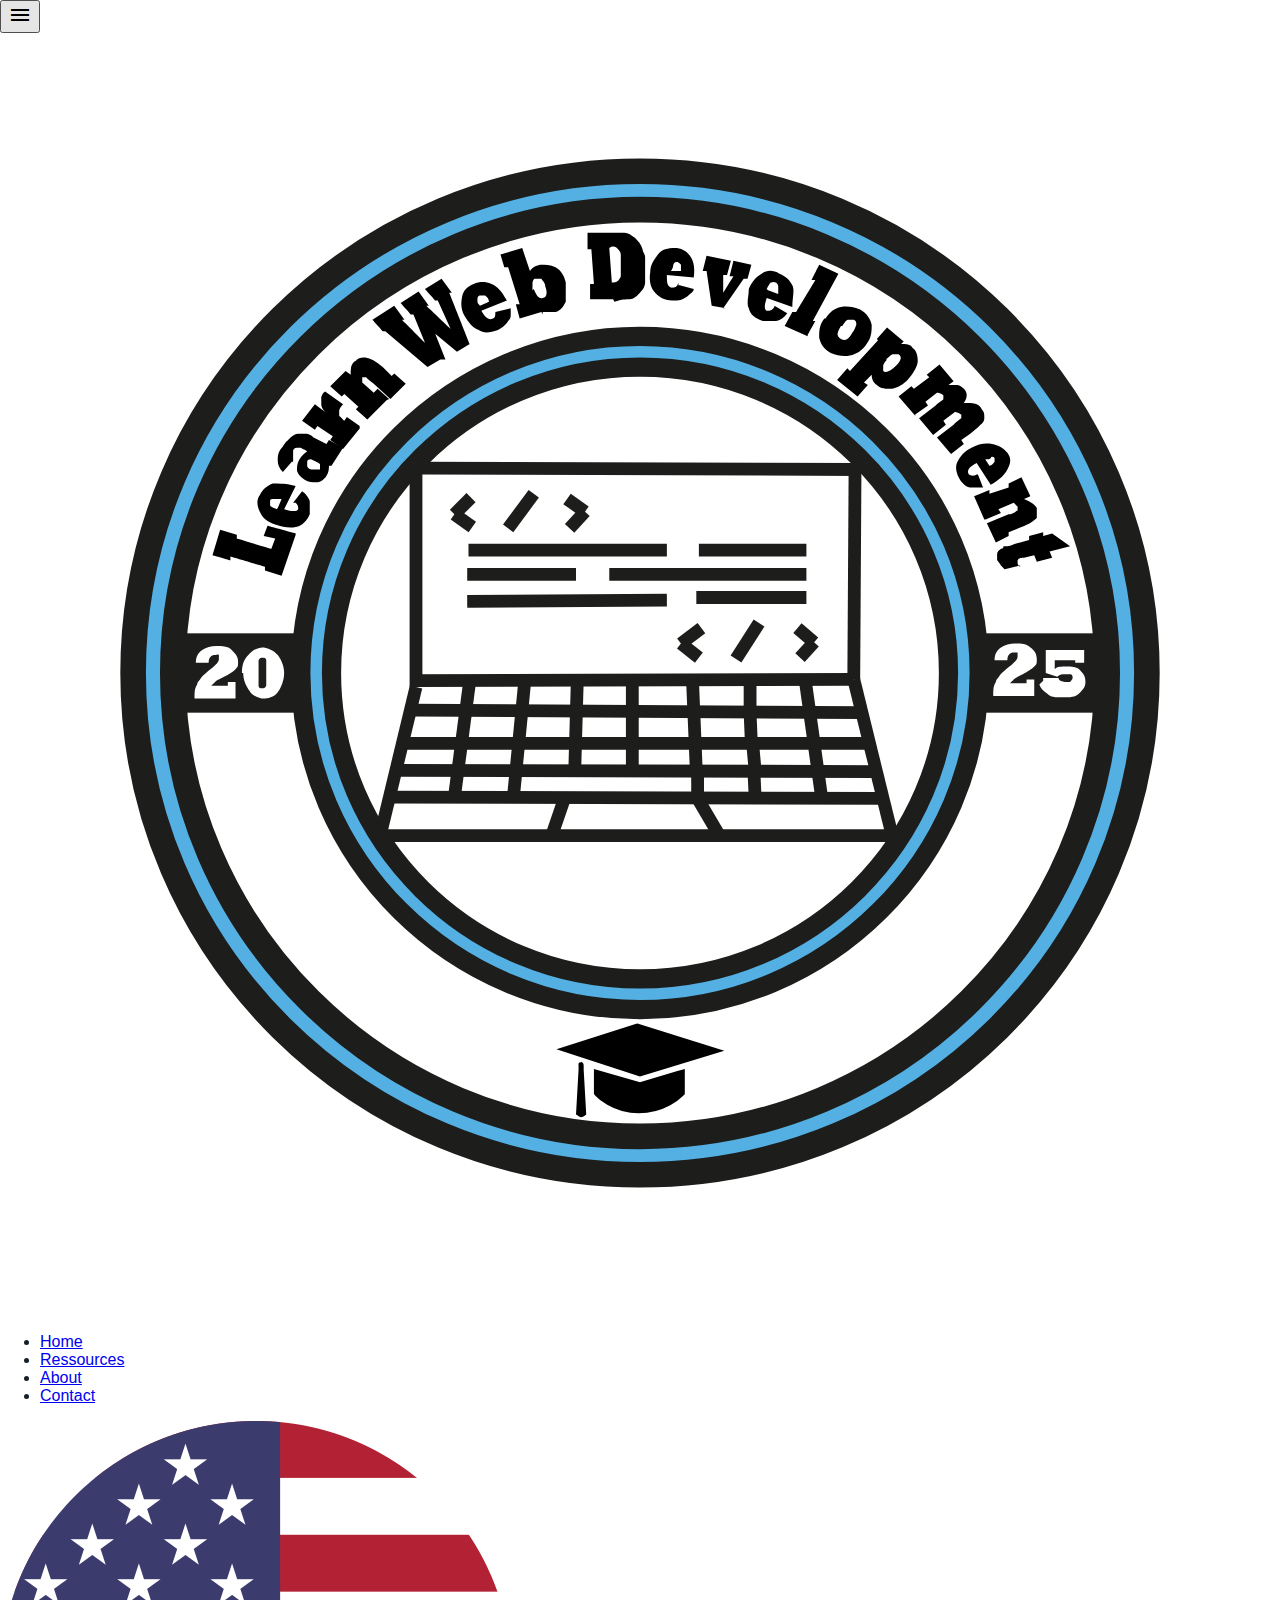
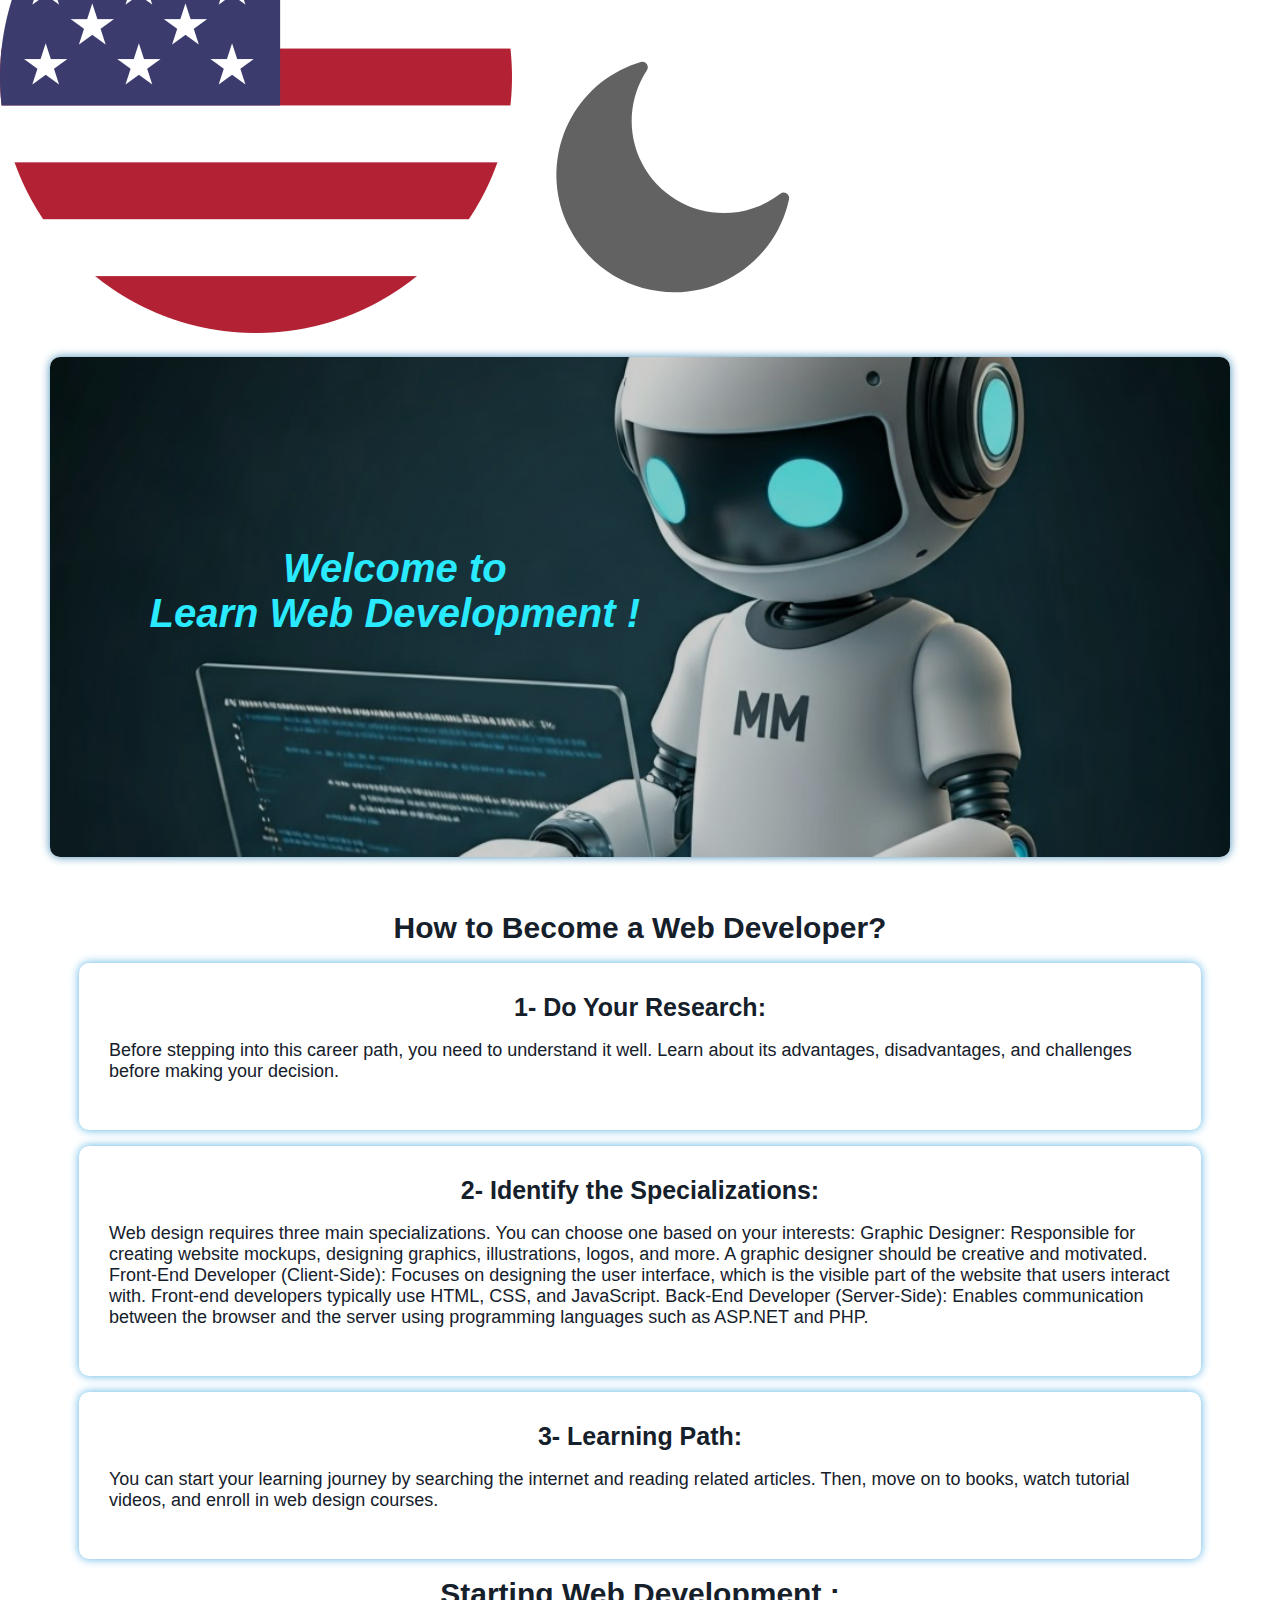
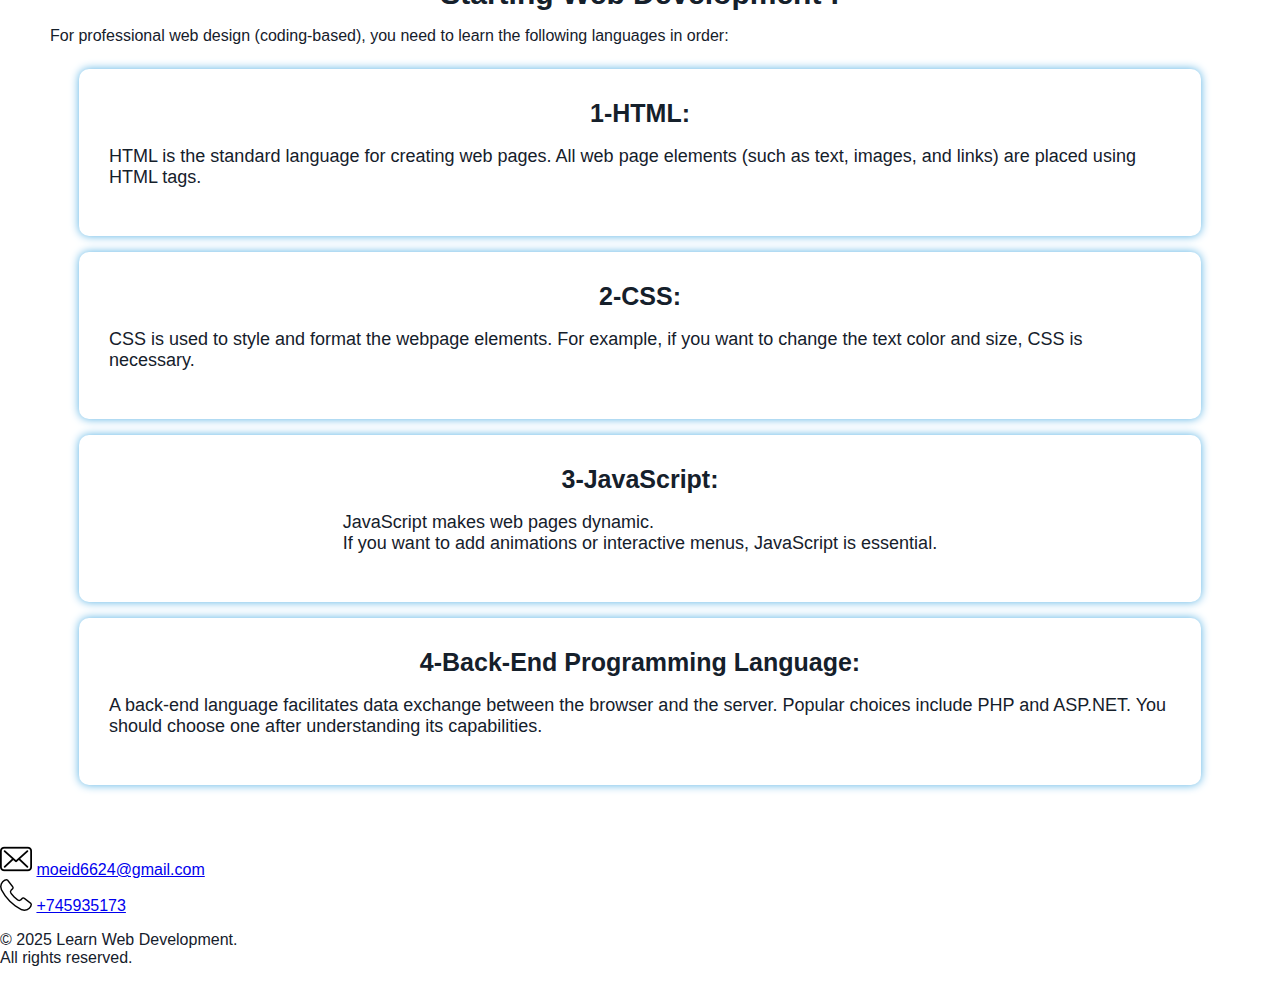
<file: index.html>
<!DOCTYPE html>
<html lang="en">
<head>
    <meta charset="UTF-8">
    <meta name="viewport" content="width=device-width, initial-scale=1.0">
    <title>Learn Web Development</title>
        <!-- Font and Icon Links -->
        <link href="https://fonts.googleapis.com/icon?family=Material+Icons" rel="stylesheet">
        <link href="https://fonts.googleapis.com/icon?family=Material+Symbols+Outlined" rel="stylesheet">
        <link rel="stylesheet" href="assets/css/style.css">   
         <script src="assets/js/script.js"></script>

</head>

<body>
    
    <header>
        <button onclick="toggleMenu()" class="header-menu-mobile" id="menu-button">
            <span class="material-symbols-outlined" id="menu-icon">menu</span>
          </button>
        <img class="img-logo" src="assets/images/Logo principal.svg" alt="logo">
        <nav id="nav-menu">
            
           <div>
             <ul>
                <li><a href="index.html">Home</a></li>
                <li><a href="ressources.html">Ressources</a></li>
                <li><a href="#Aboute">About</a></li>
                <li><a href="#contact">Contact</a></li>
            </ul>
        </div>
       <div class="img-us-moon">
       <a href="index-fa.html"><img class="img-us" src="assets/images/us.png" alt=""></a>
            <a href=""><img class="img-moon" src="assets/images/moon.png" alt=""></a>
        </div>  
        </nav>
    </header>



<main>

<!-- image principal -->
<div class="div-principal">

    <img class="img-principale" src="assets/images/image_principale.png" alt="">
    <h1>Welcome to <br> Learn Web Development !</h1>
</div>

    <!-- section information -->

<section class="information">
        <h2>How to Become a Web Developer?</h2>
    <div class="information-box">
        <div class="divs-information">
            <h3>1- Do Your Research:</h3>
            <p>Before stepping into this career path, you need to understand it well. Learn about its advantages, disadvantages, and challenges before making your decision.</p>
        </div>
        <div class="divs-information">
            <h3>2- Identify the Specializations:</h3>
            <p>Web design requires three main specializations. You can choose one based on your interests:
                Graphic Designer: Responsible for creating website mockups, designing graphics, illustrations, logos, and more. A graphic designer should be creative and motivated.
                Front-End Developer (Client-Side): Focuses on designing the user interface, which is the visible part of the website that users interact with. Front-end developers typically use HTML, CSS, and JavaScript.
                Back-End Developer (Server-Side): Enables communication between the browser and the server using programming languages such as ASP.NET and PHP.</p>
        </div>
        <div class="divs-information">
            <h3>3- Learning Path:</h3>
            <p>You can start your learning journey by searching the internet and reading related articles. Then, move on to books, watch tutorial videos, and enroll in web design courses.</p>
        </div>
     </div>



     <h2>Starting Web Development :</h2>
     <p>For professional web design (coding-based), you need to learn the following languages in order:</p>
     <div class="information-box">
        <div class="divs-information">
            <h3>1-HTML:</h3>
            <p>HTML is the standard language for creating web pages. All web page elements (such as text, images, and links) are placed using HTML tags.</p>
        </div>
        <div class="divs-information">
            <h3>2-CSS:</h3>
            <p> CSS is used to style and format the webpage elements. For example, if you want to change the text color and size, CSS is necessary.</p>
        </div>
        <div class="divs-information">
            <h3>3-JavaScript:</h3>
            <p>JavaScript makes web pages dynamic. <br> If you want to add animations or interactive menus, JavaScript is essential.</p>
        </div>
        <div class="divs-information">
            <h3>4-Back-End Programming Language:</h3>
            <p>A back-end language facilitates data exchange between the browser and the server. Popular choices include PHP and ASP.NET. You should choose one after understanding its capabilities.</p>
        </div>
     </div>

</section>
</main>

    <!-- footer -->
    <footer>
        <div class="footer-box">
  
           <div class="footer-box-row-mail">
            <img src="assets/images/mail.png" alt="">
            <a href="mailto:moeid6624@gmail.com">moeid6624@gmail.com</a>
            </div>
  
            <div class="footer-box-row-phone">
            <img src="assets/images/telephone.png" alt="">
            <a href="tel:+745935173">+745935173</a>
            </div>

        </div>
        <p>&copy; 2025 Learn Web Development. <br> All rights reserved.</p>
    </footer>
    

</body>
</html>
</file>
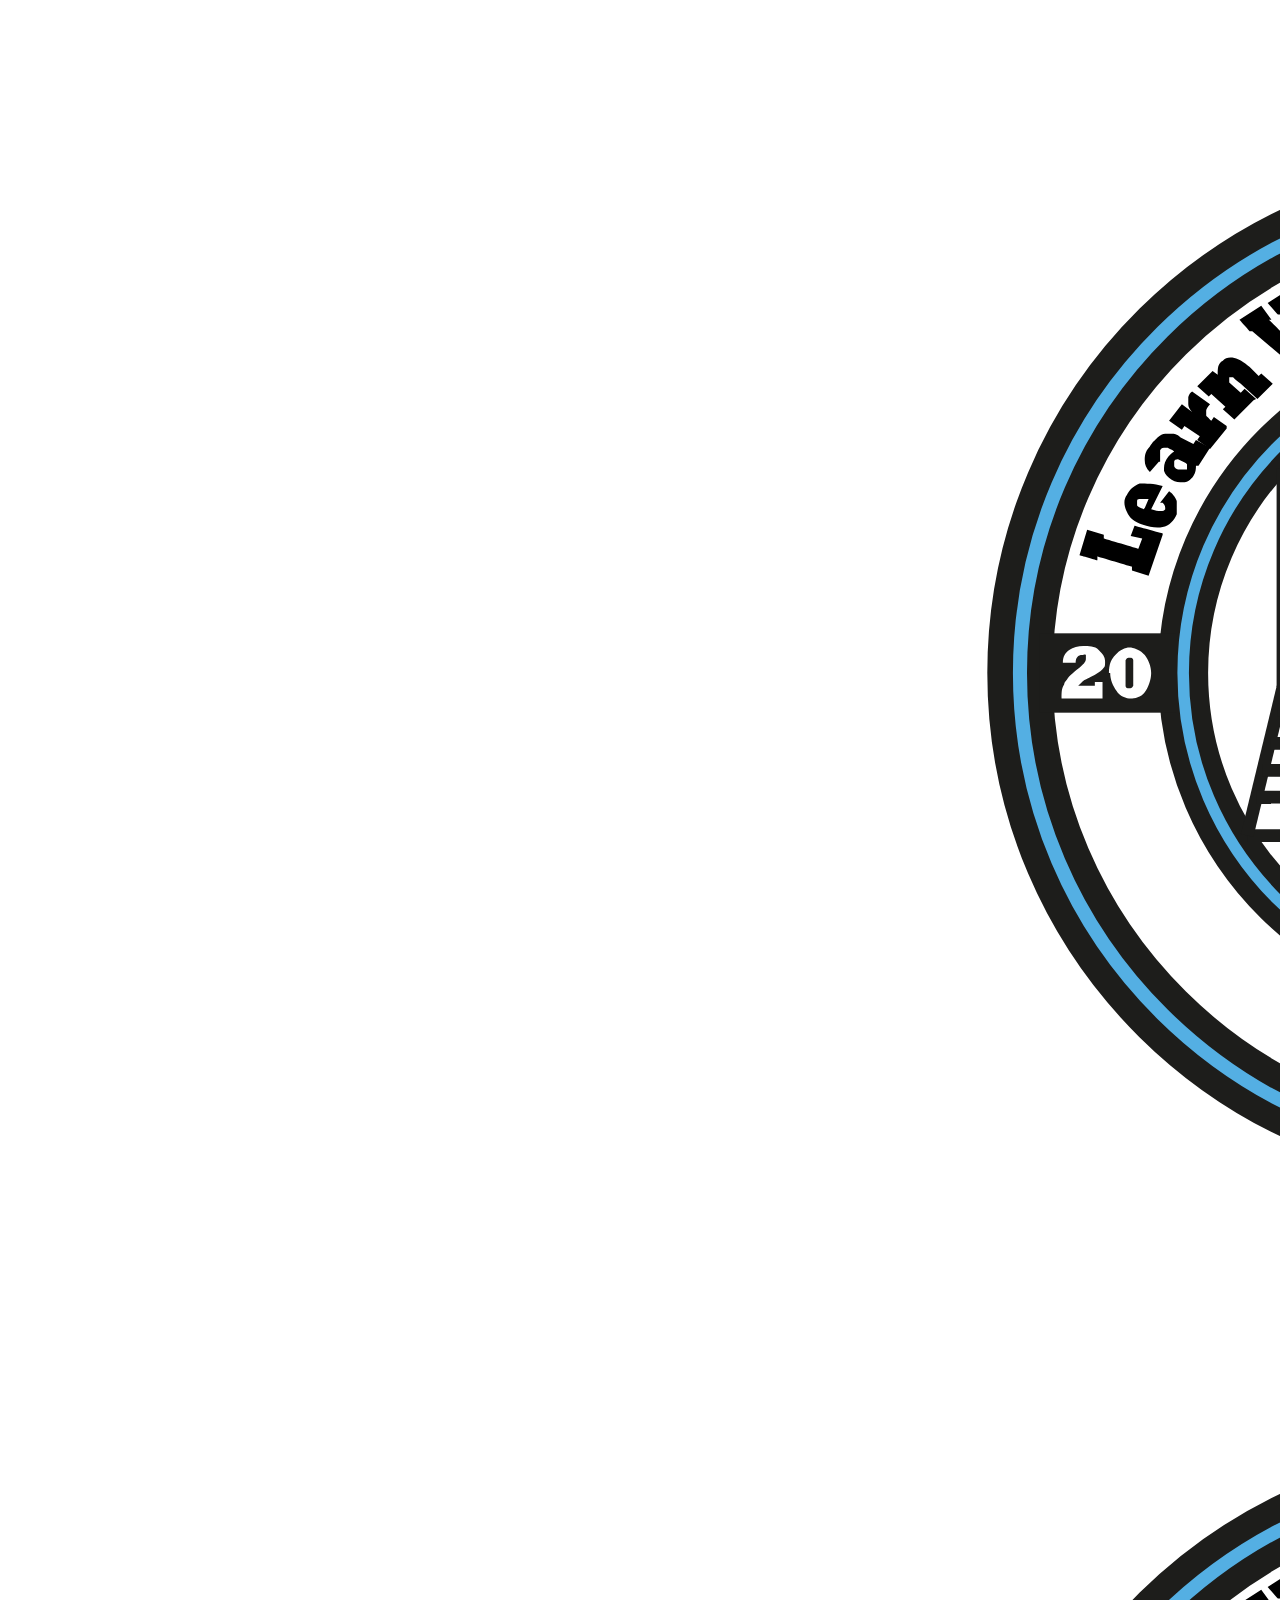
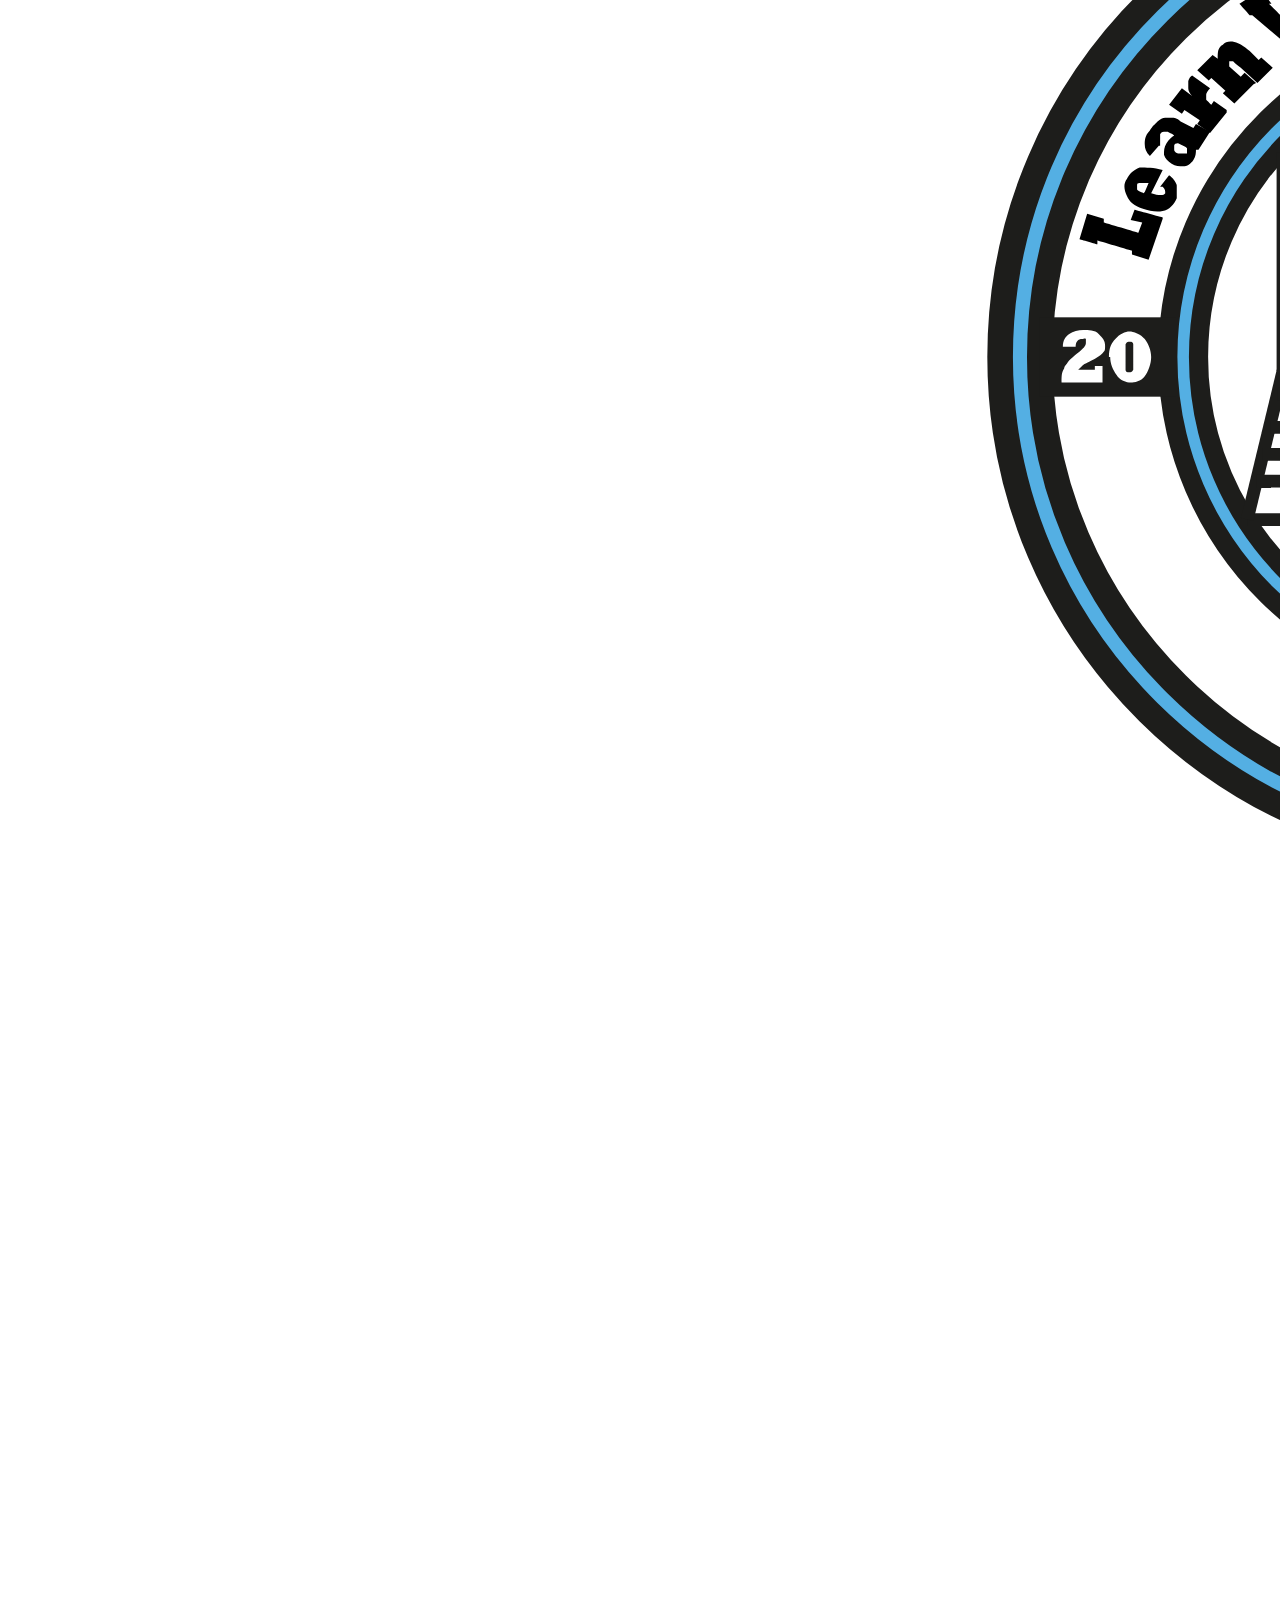
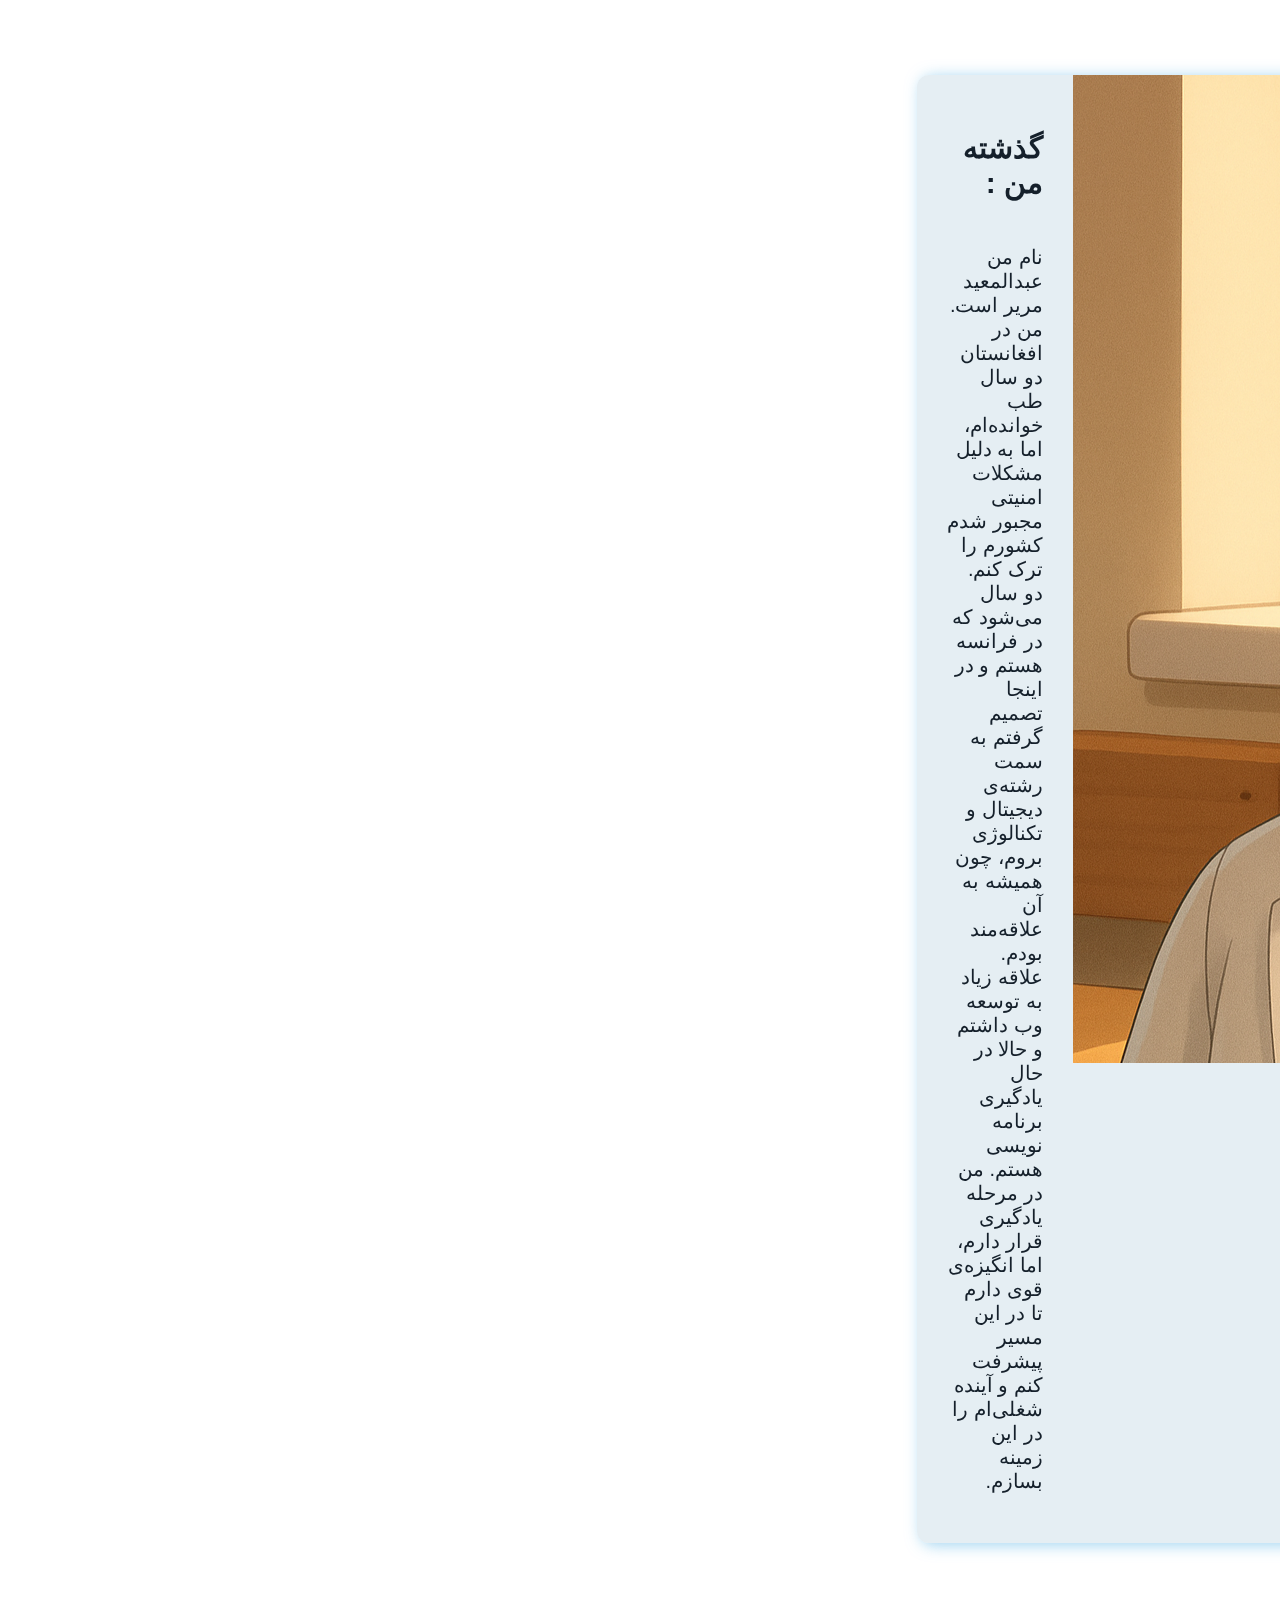
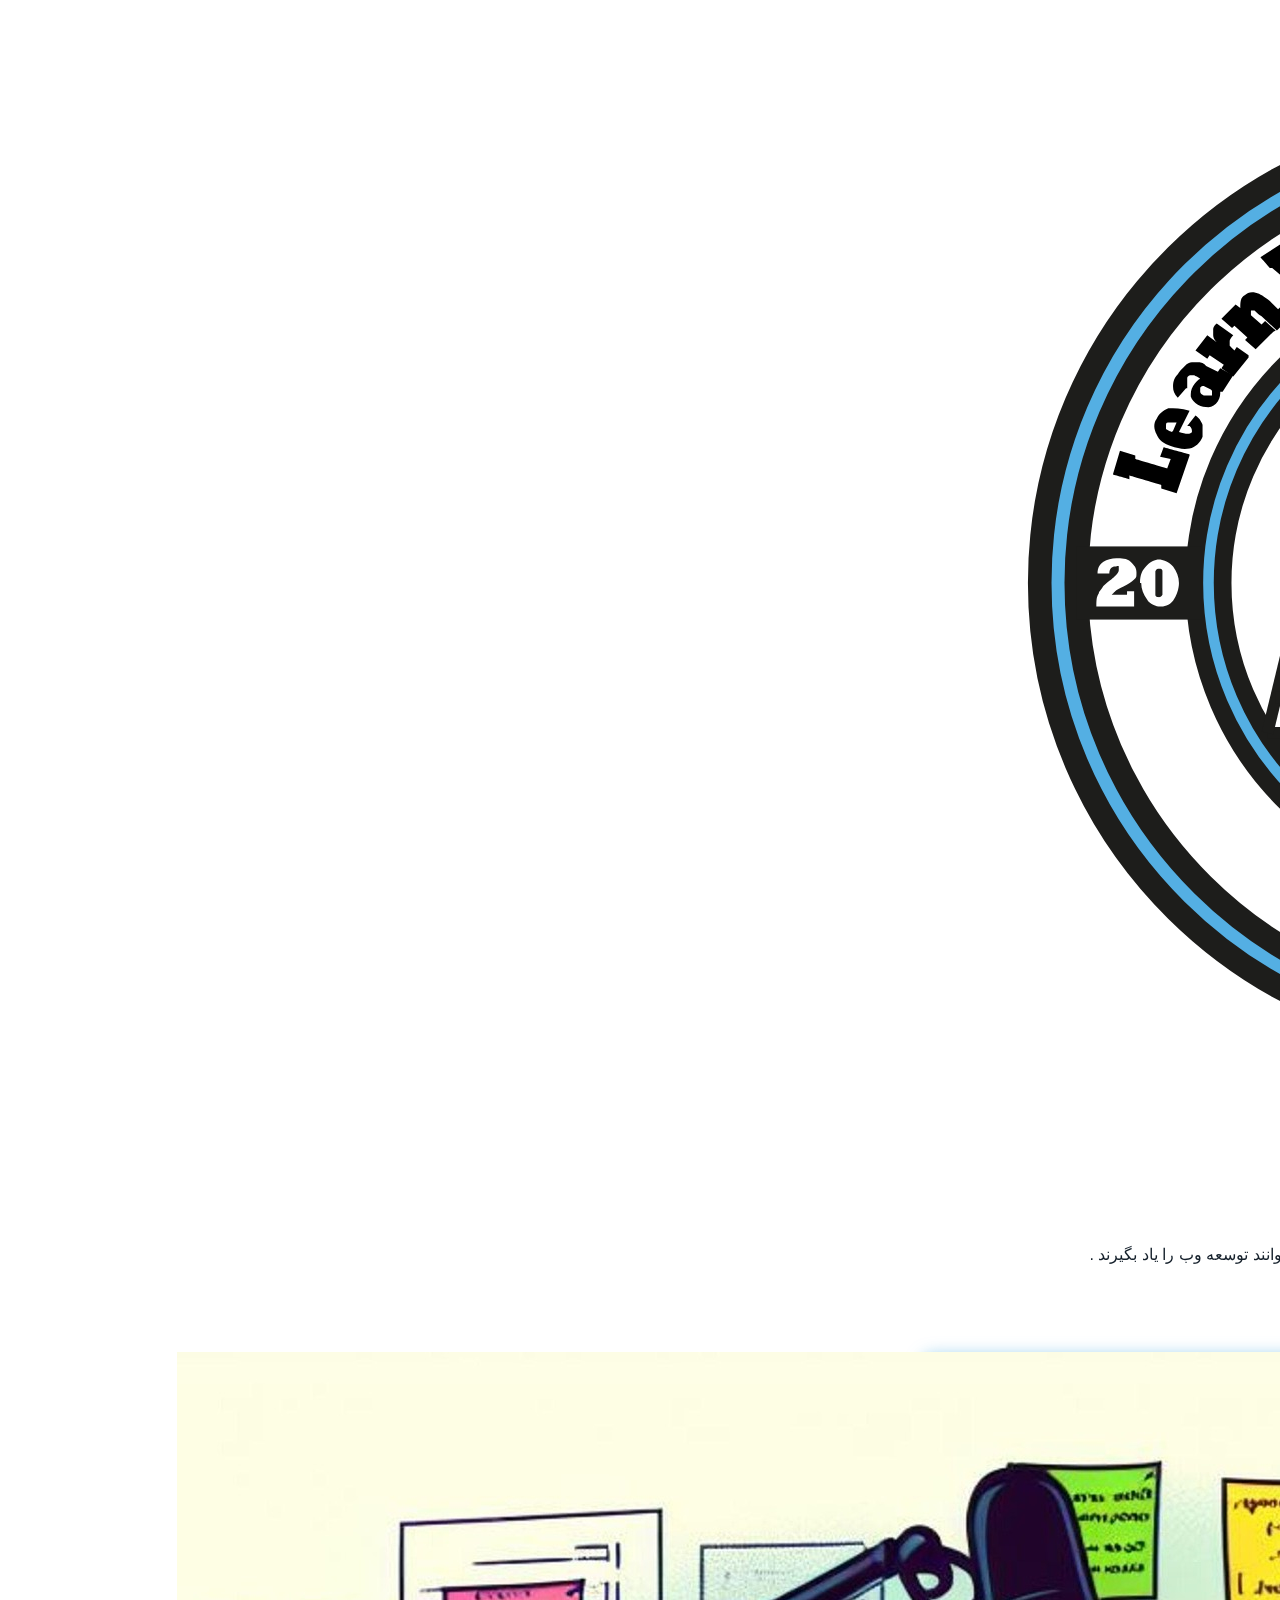
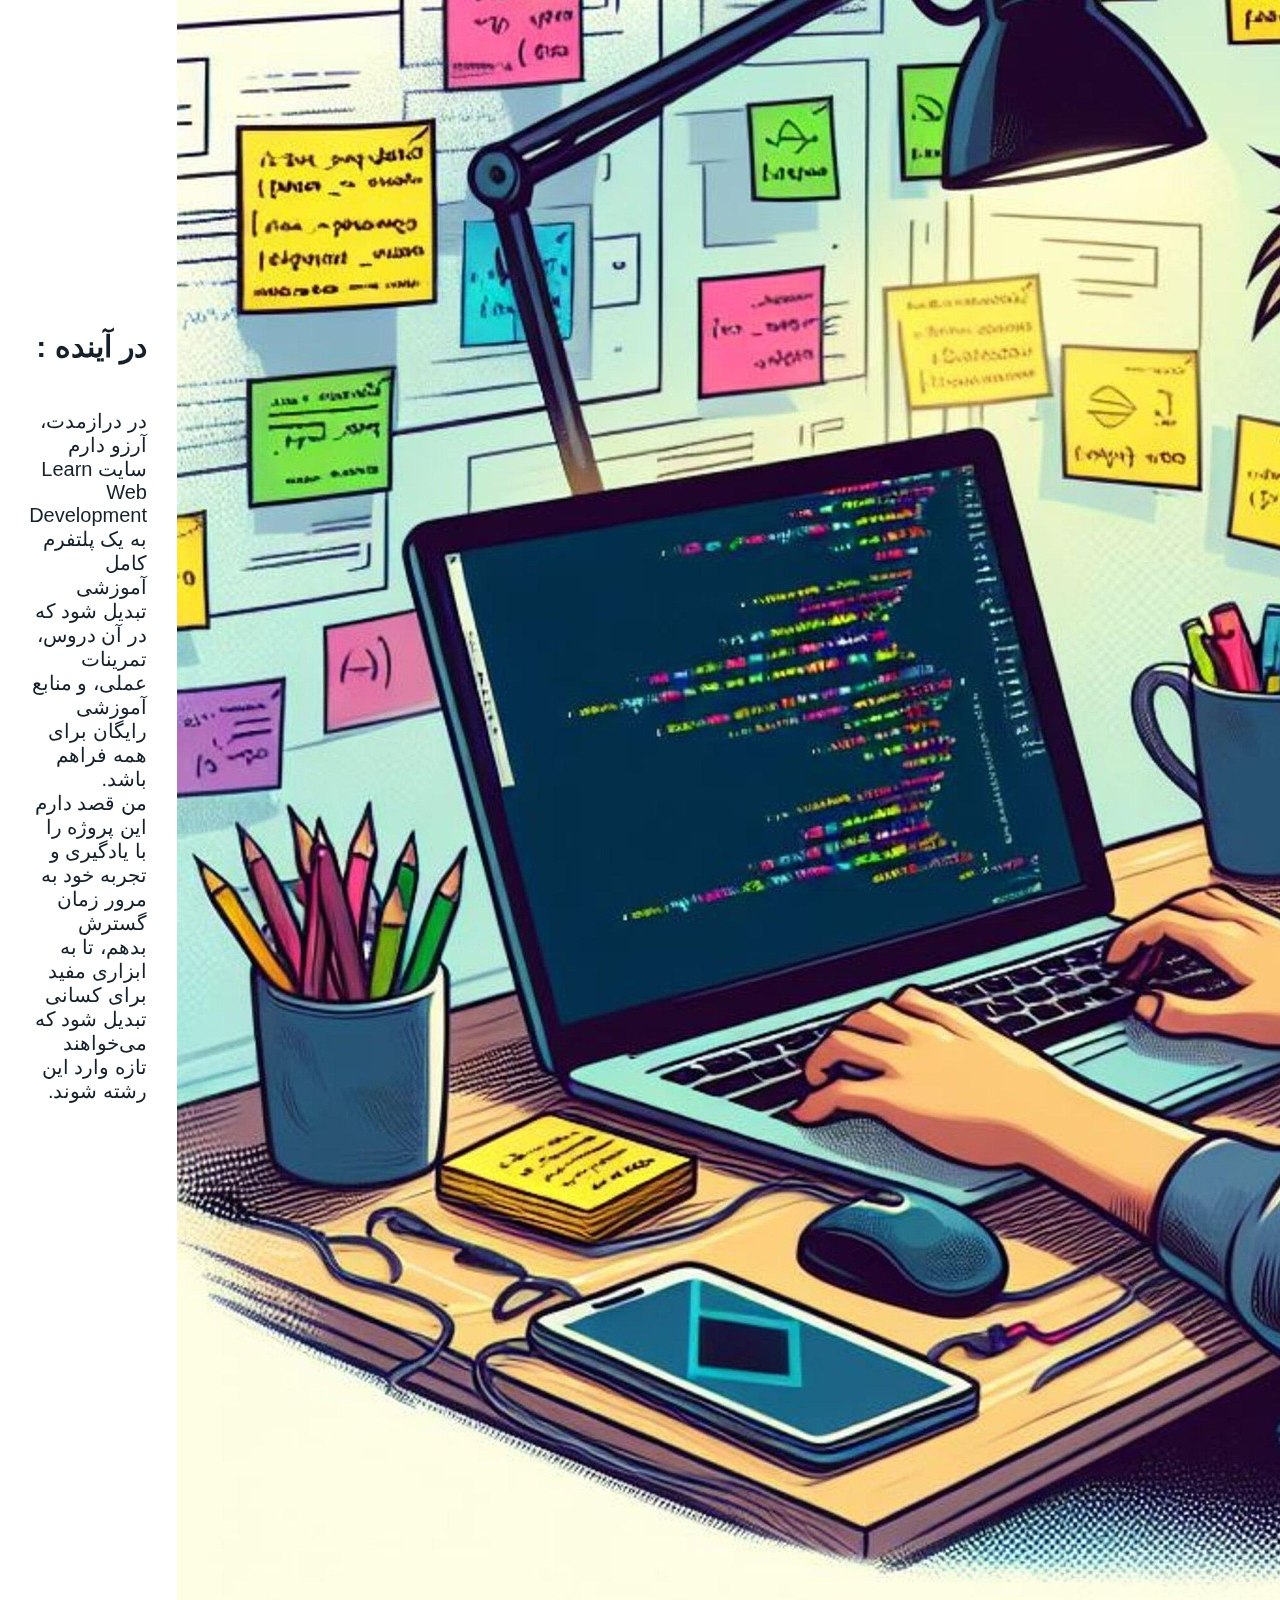
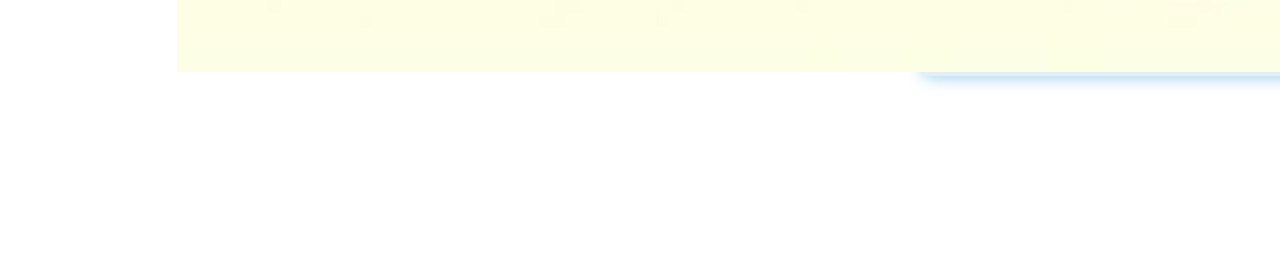
<file: about-fa.html>
<!DOCTYPE html>
<html lang="en">
<head>
    <meta charset="UTF-8">

    <meta name="viewport" content="width=device-width, initial-scale=1.0">
    <link href="https://fonts.googleapis.com/icon?family=Material+Icons" rel="stylesheet">
    <link href="https://fonts.googleapis.com/icon?family=Material+Symbols+Outlined" rel="stylesheet">
    <link rel="stylesheet" href="assets/css/about-fa.css">
    <script src="assets/js/script.js"></script>
    <title>Learn Web Development</title>
</head>

<body>
    
    <header>
        <button onclick="toggleMenu()" class="header-menu-mobile" id="menu-button">
            <span class="material-symbols-outlined" id="menu-icon">menu</span>
          </button>
          <div class="div-logo-mobile">
            <img class="img-logo" src="assets/images/logo.svg" alt="logo">
        </div>
        <nav id="nav-menu">
            <div class="div-logo">
                <img class="img-logo" src="assets/images/logo.svg" alt="logo">
            </div>
           <div>
             <ul>
                <li><a href="index-fa.html">خانه</a></li>
                <li><a href="ressources-fa.html">منابع</a></li>
                <li><a href="about-fa.html">درباره ما</a></li>
                <li><a href="#contact">تماس</a></li>
            </ul>
        </div>
       <div class="img-us-moon">
       <a href="about.html"><img class="img-fa" src="assets/images/fa.png" alt=""></a>
            <a href=""><img class="img-moon" src="assets/images/moon.png" alt=""></a>
        </div>  
        </nav>
    </header>



            <!-- main -->

<main>
    <div class="container">
        <div class="div-image" >
                <img src="assets/images/image-about.png" alt="my-image">
        </div>

        <div class="main-text">
            <h2>
                گذشته من :        
             </h2>
            <p>
                نام من عبدالمعید مریر است. من در افغانستان دو سال طب خوانده‌ام، اما به دلیل مشکلات امنیتی مجبور شدم کشورم را ترک کنم. 
                <br>
                دو سال می‌شود که در فرانسه هستم و در اینجا تصمیم گرفتم به سمت رشته‌ی دیجیتال و تکنالوژی بروم، چون همیشه به آن علاقه‌مند بودم.
                <br>
                علاقه زیاد به توسعه وب داشتم و حالا در حال یادگیری برنامه نویسی هستم.
من در مرحله یادگیری قرار دارم، اما انگیزه‌ی قوی دارم تا در این مسیر پیشرفت کنم و آینده شغلی‌ام را در این زمینه بسازم.

            </p>

        </div>
    </div>
    <div class="container2">
        <div class="div-image" >
                <img src="assets/images/logo.svg" alt="my-image">
        </div>

        <div class="main-text2">
            <h2>
                هدف سایت  :          
             </h2>
            <p>
هدف از ساخت سایت <strong>Learn Web Development</strong>  این است که یک پلتفرم ساده و قابل فهم برای افراد مبتدی فراهم شود تا بتوانند توسعه وب را یاد بگیرند .
            <br>
            این پروژه برای من فرصتی است تا آنچه را که در طول آموزش یاد می‌گیرم، تمرین کنم و پیشرفت خود را نشان بدهم.
            <br>
            در آینده، می‌خواهم این سایت را به یک منبع آموزشی جامع تبدیل کنم.
</p>
        </div>
    </div>
    <div class="container">
        <div class="div-image" >
                <img src="assets/images/image_objective.jpg" alt="my-image">
        </div>

        <div class="main-text">
            <h2>
                در آینده :          
             </h2>
            <p>
در درازمدت، آرزو دارم سایت Learn Web Development به یک پلتفرم کامل آموزشی تبدیل شود که در آن دروس، تمرینات عملی، و منابع آموزشی رایگان برای همه فراهم باشد.
<br>
من قصد دارم این پروژه را با یادگیری و تجربه خود به مرور زمان گسترش بدهم، تا به ابزاری مفید برای کسانی تبدیل شود که می‌خواهند تازه وارد این رشته شوند.
            </p>
            </div>
    </div>
</main>



    <!-- footer -->
    <footer>
        <div class="footer-box">
  
           <div class="footer-box-row-mail">
            <img src="assets/images/mail.png" alt="">
            <a href="mailto:moeid6624@gmail.com">moeid6624@gmail.com</a>
            </div>
  
            <div class="footer-box-row-phone">
            <img src="assets/images/telephone.png" alt="">
            <a href="tel:+33745935173">+33745935173</a>
            </div>
        </div>
        <p>&copy; 2025 Learn Web Development. <br> .تمام حقوق محفوظ است</p>
    </footer>

</body>
</html>
</file>
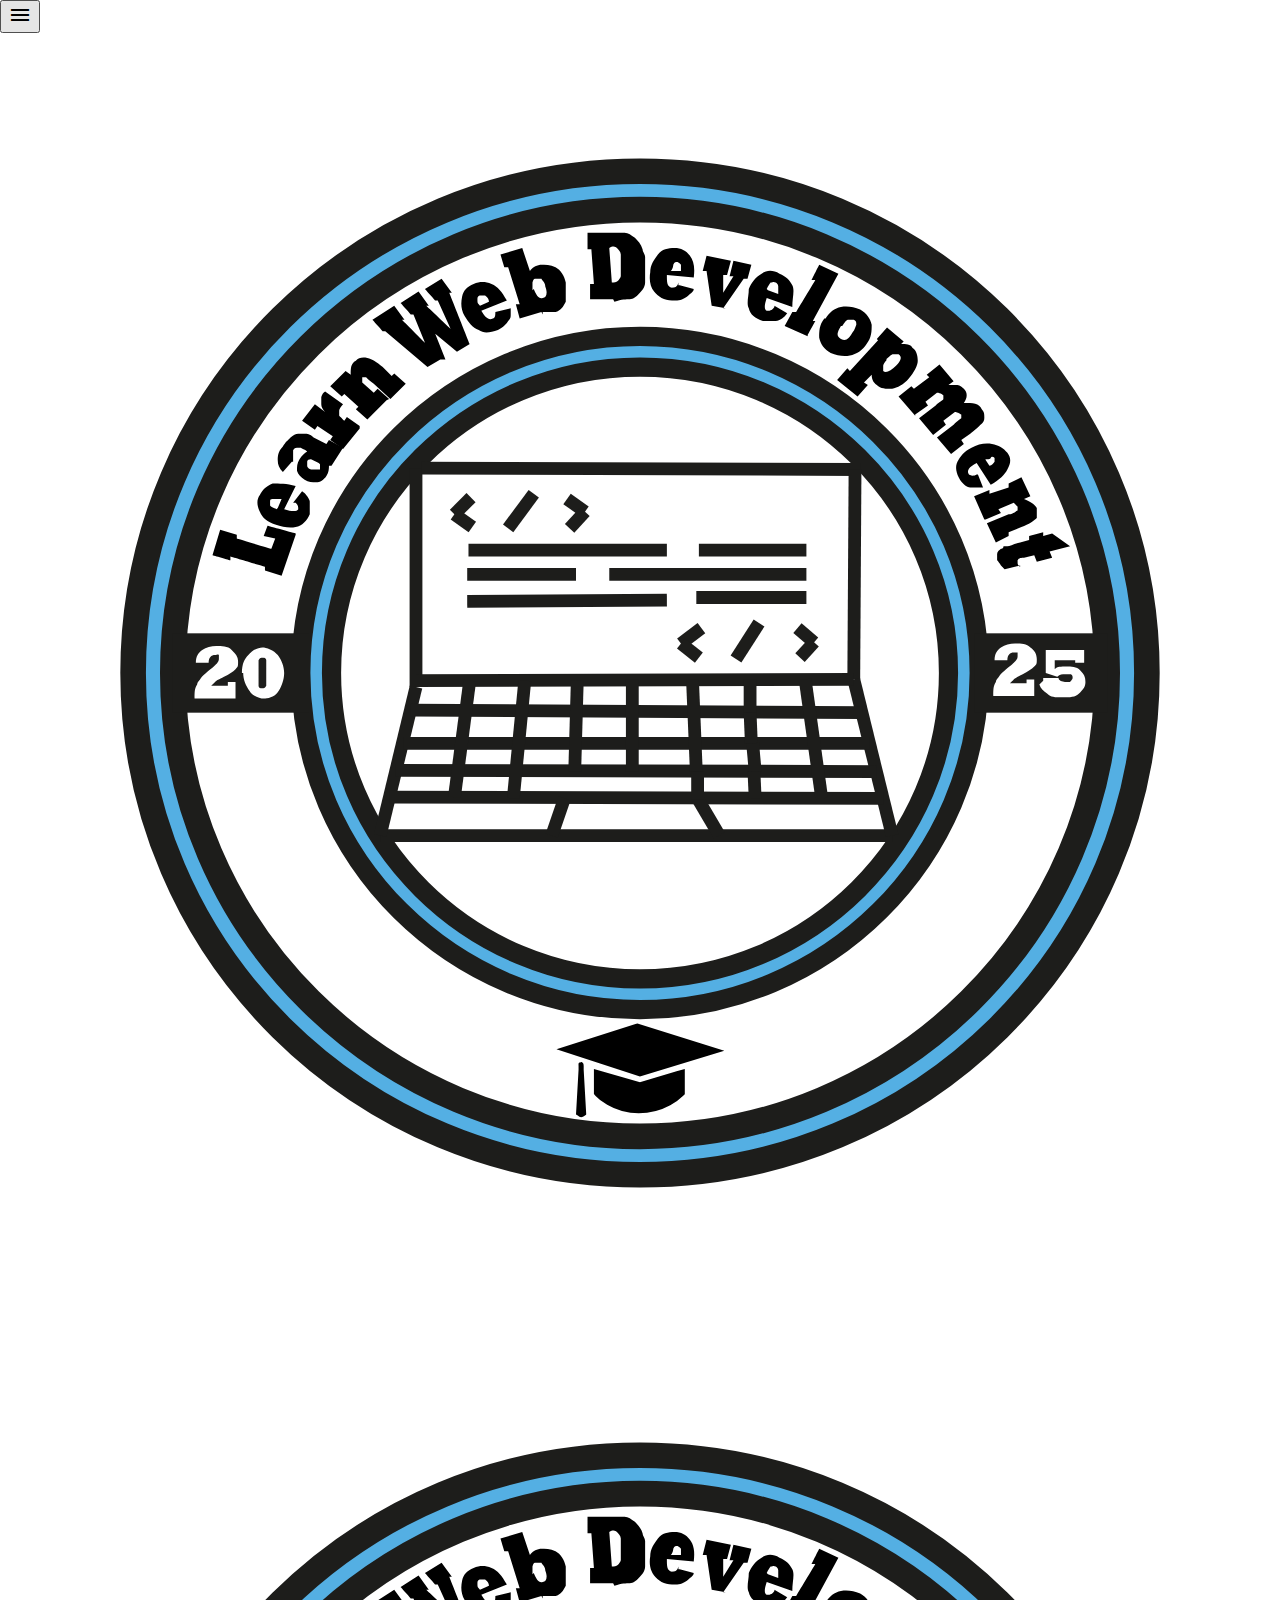
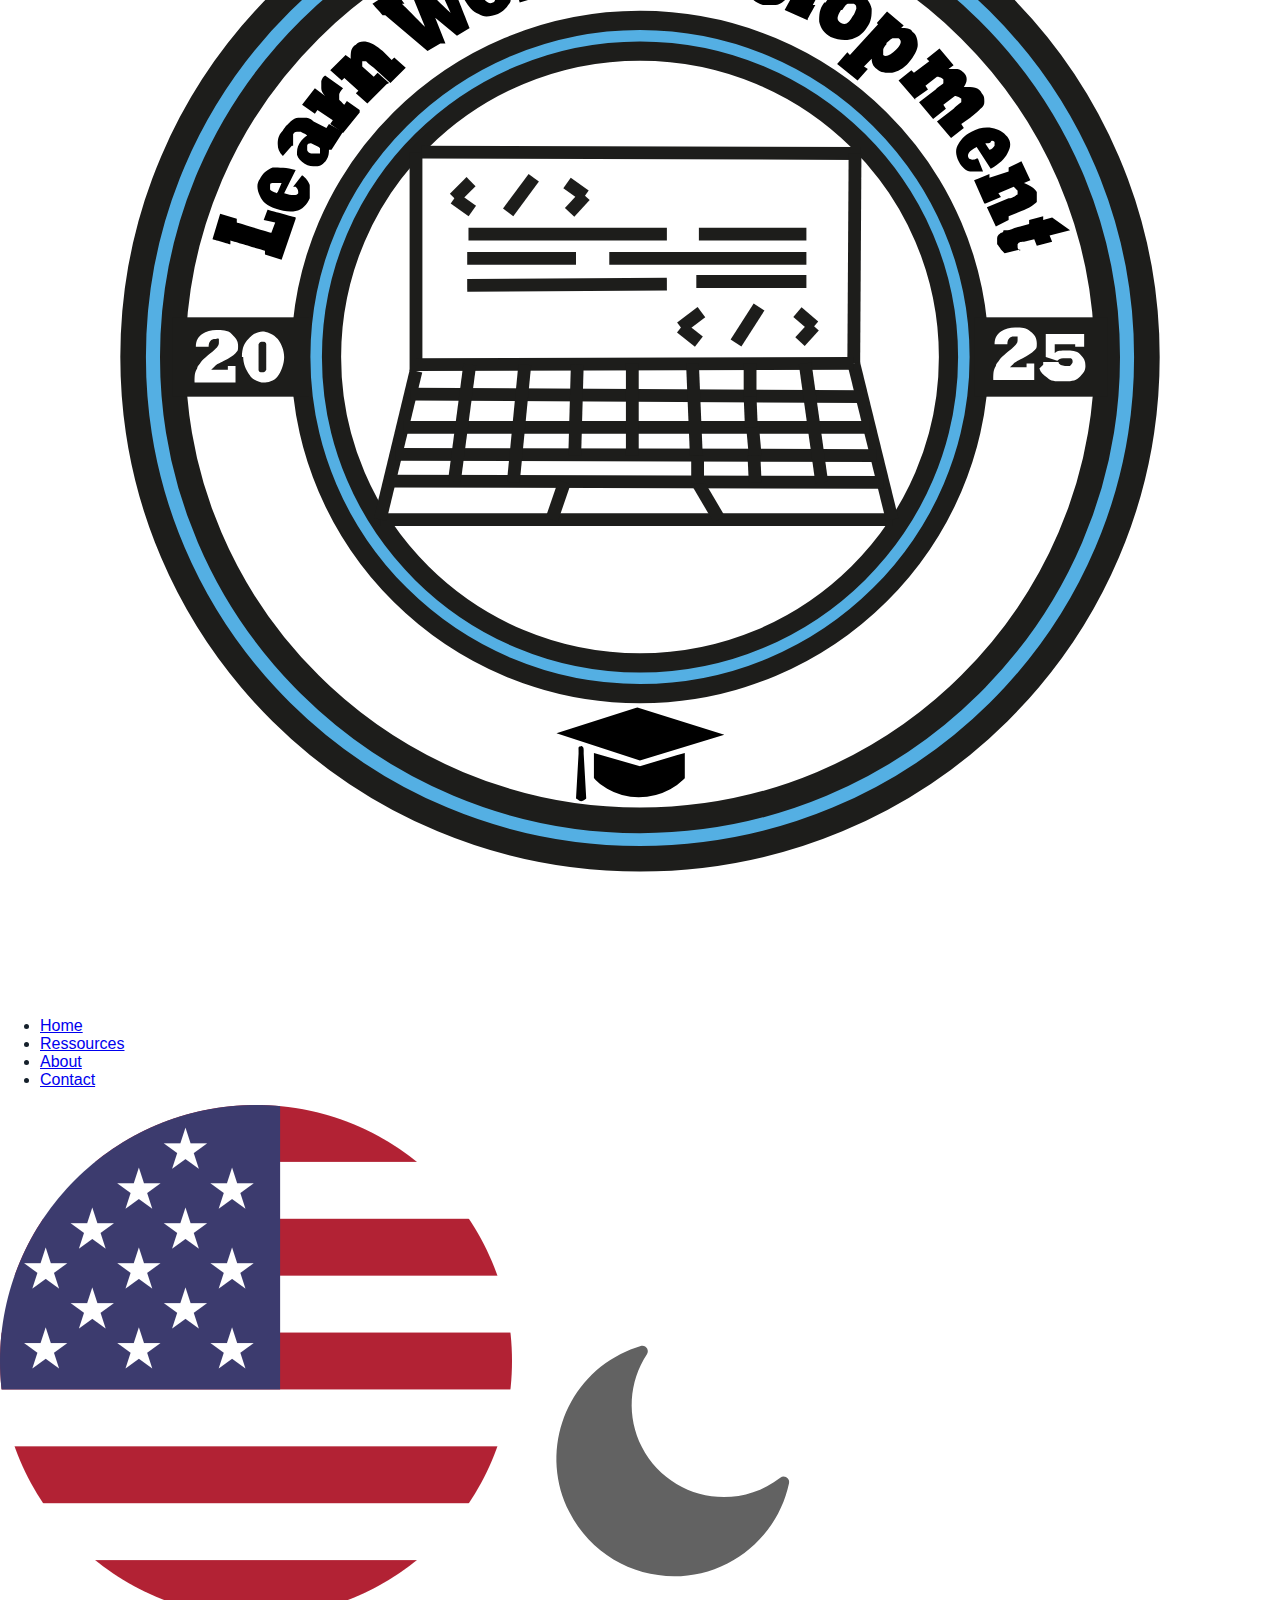
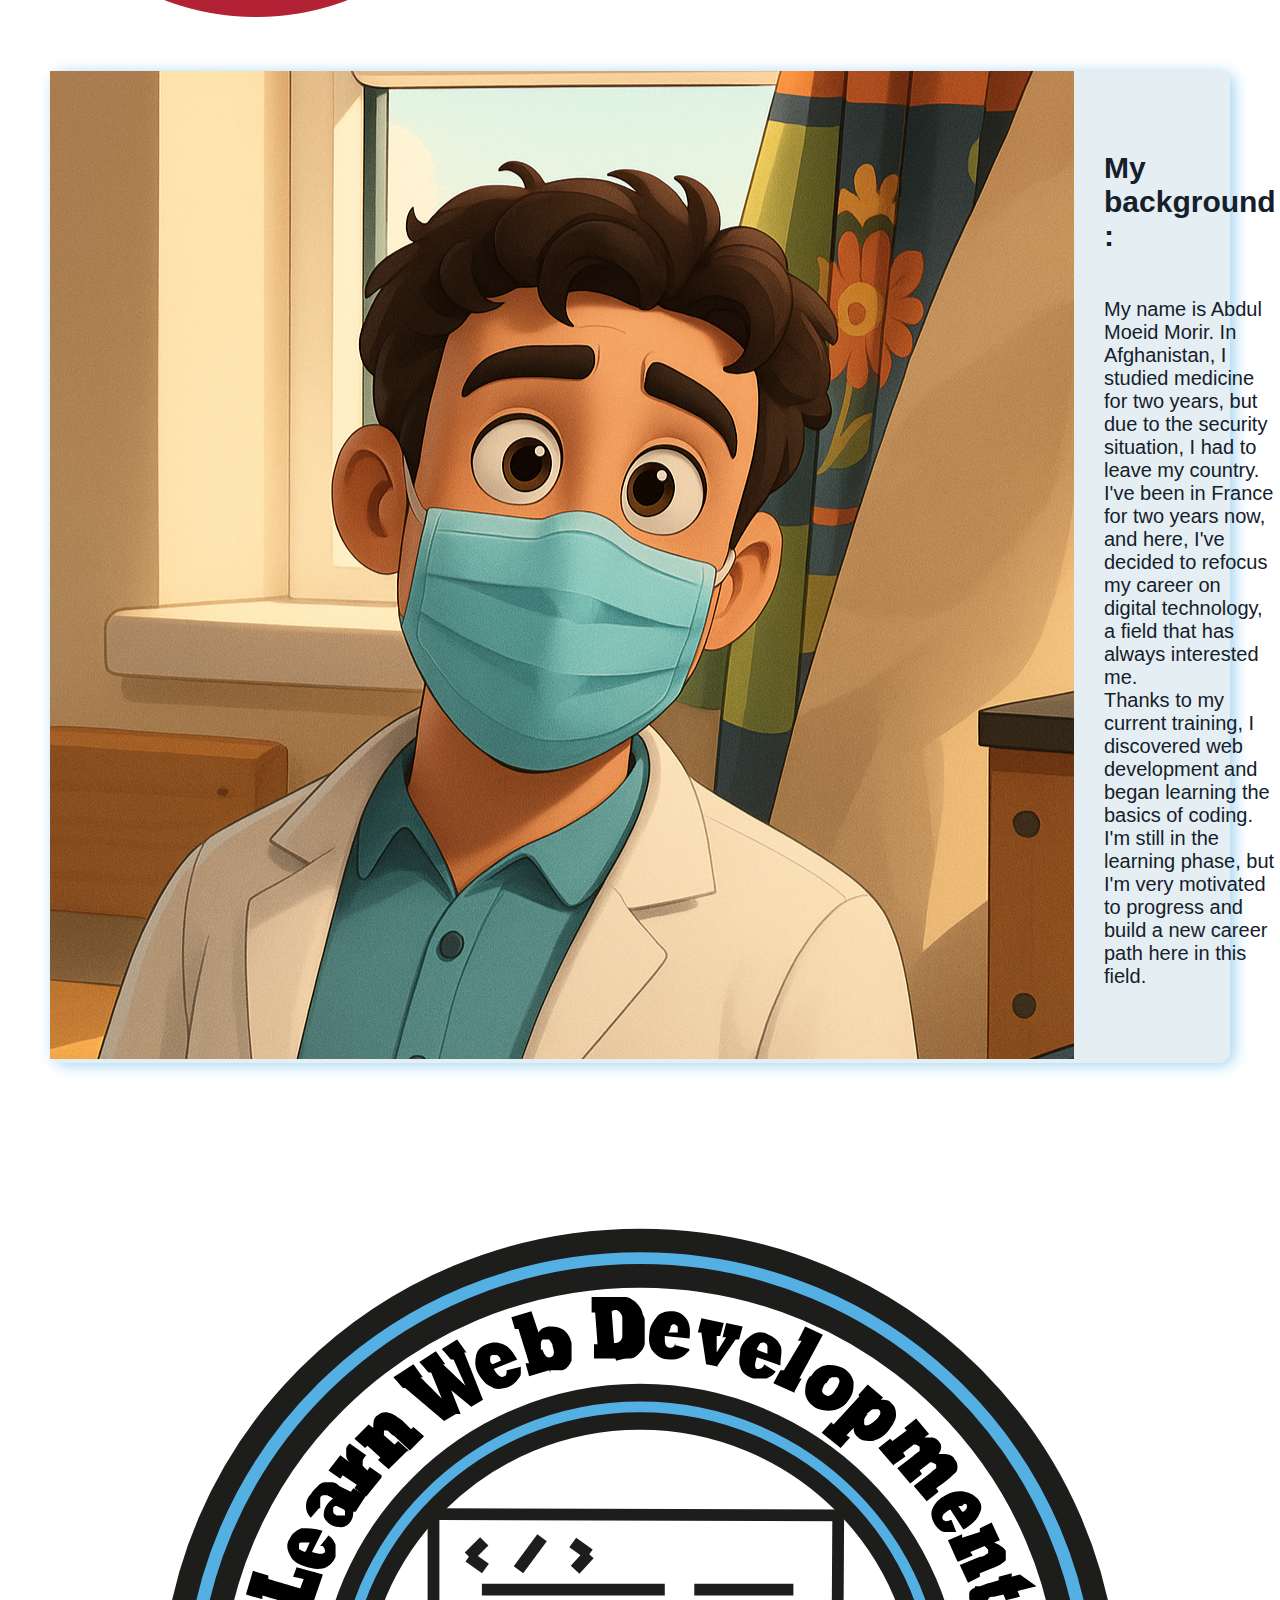
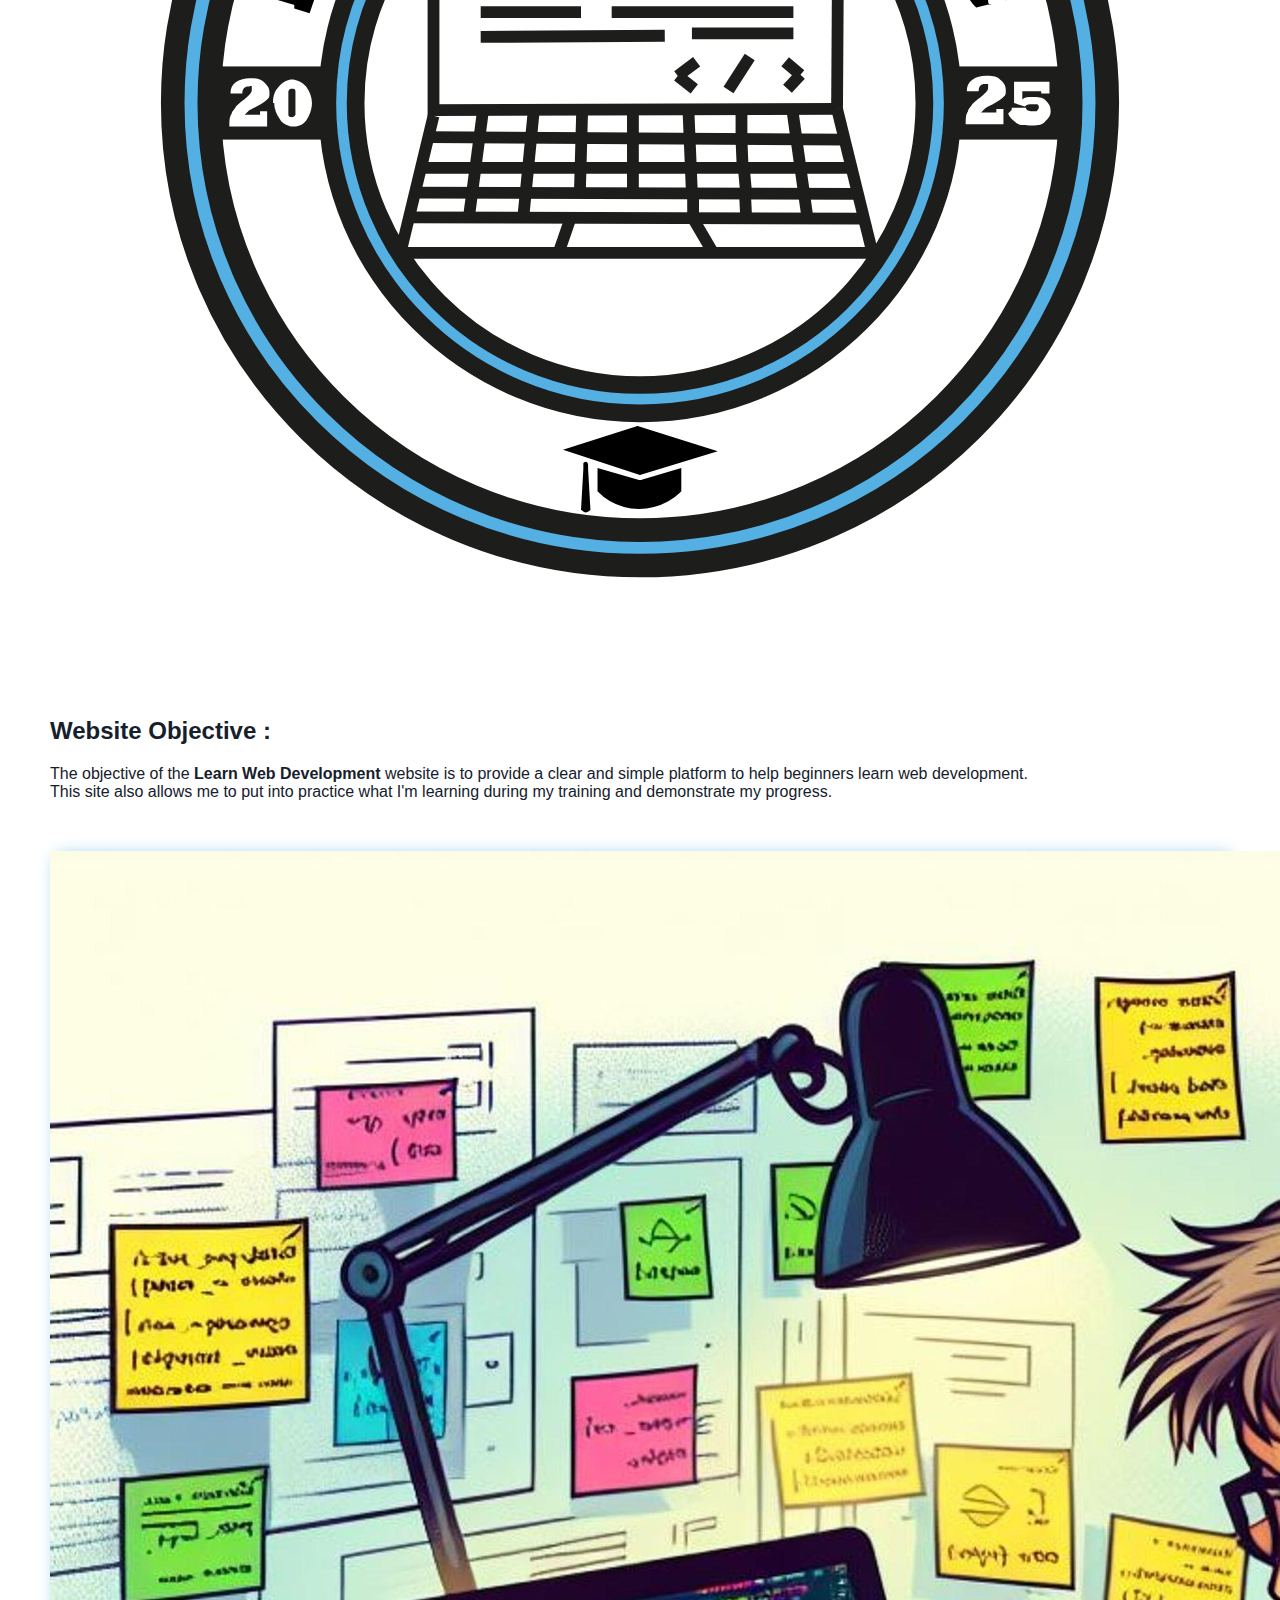
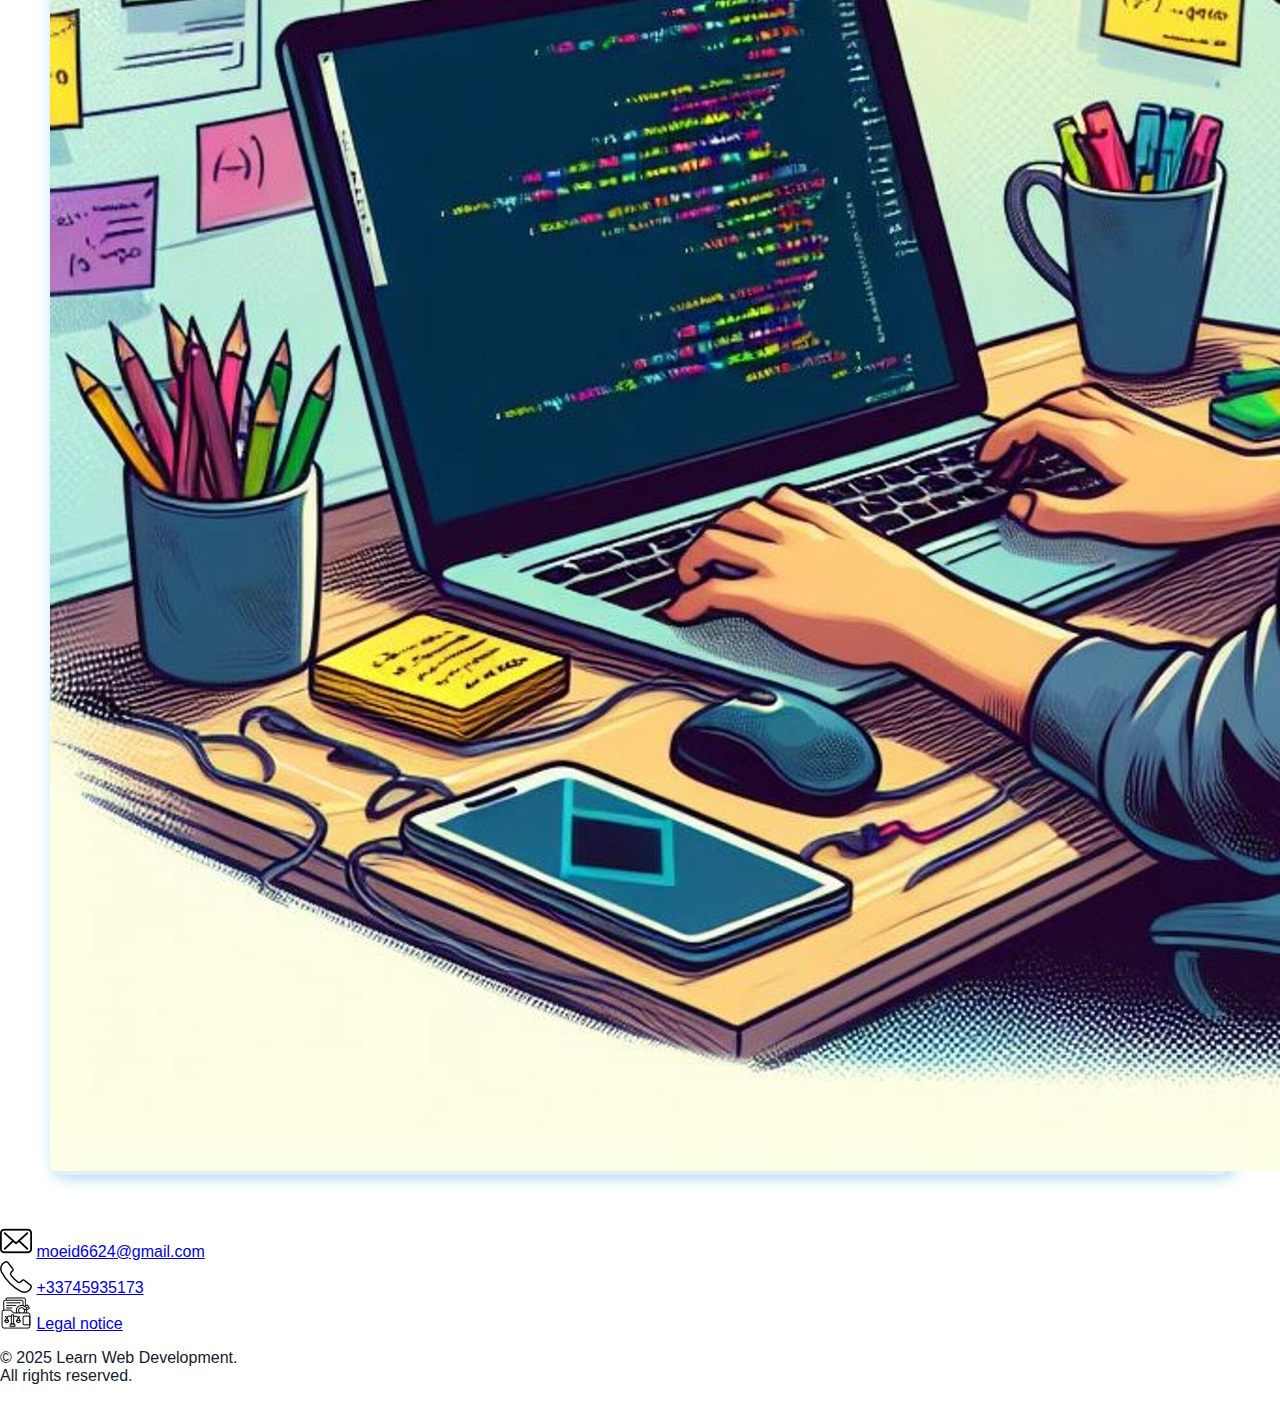
<file: about.html>
<!DOCTYPE html>
<html lang="en">
<head>
    <meta charset="UTF-8">
    <meta name="viewport" content="width=device-width, initial-scale=1.0">
    <title>Learn Web Development</title>
        <!-- Font and Icon Links -->
        <link href="https://fonts.googleapis.com/icon?family=Material+Icons" rel="stylesheet">
        <link href="https://fonts.googleapis.com/icon?family=Material+Symbols+Outlined" rel="stylesheet">
        <link rel="stylesheet" href="assets/css/about.css">   
         <script src="assets/js/script.js" defer></script>

</head>

<body>
    
    <header>
        <button onclick="toggleMenu()" class="header-menu-mobile" id="menu-button">
            <span class="material-symbols-outlined" id="menu-icon">menu</span>
          </button>
          <div class="div-logo-mobile">
            <img class="img-logo" src="assets/images/logo.svg" alt="logo">
        </div>
          <nav id="nav-menu">
        <div class="div-logo">
            <img class="img-logo" src="assets/images/logo.svg" alt="logo">
        </div>
        
            
           <div >
             <ul>
                <li><a href="index.html">Home</a></li>
                <li><a href="ressources.html">Ressources</a></li>
                <li><a href="about-fa.html">About</a></li>
                <li><a href="#contact">Contact</a></li>
            </ul>
        </div>
       <div class="img-us-moon">
       <a href="about-fa.html"><img class="img-us" src="assets/images/us.png" alt=""></a>
            <a href=""><img class="img-moon" src="assets/images/moon.png" alt=""></a>
        </div>  
        </nav>
    </header>

            <!-- main -->

<main>
    <div class="container">
        <div class="div-image" >
                <img src="assets/images/image-about.png" alt="my-image">
        </div>

        <div class="main-text">
            <h2>
                My background :          
             </h2>
            <p>
                My name is Abdul Moeid Morir. In Afghanistan, I studied medicine for two years, but due to the security situation, I had to leave my country. <br>  I've been in France for two years now, and here, I've decided to refocus my career on digital technology, a field that has always interested me. <br> Thanks to my current training, I discovered web development and began learning the basics of coding. <br> I'm still in the learning phase, but I'm very motivated to progress and build a new career path here in this field.
            </p>
        </div>
    </div>
    <div class="container2">
        <div class="div-image" >
                <img src="assets/images/logo.svg" alt="my-image">
        </div>

        <div class="main-text2">
            <h2>
                Website Objective :          
             </h2>
            <p>
                The objective of the <strong>Learn Web Development</strong> website is to provide a clear and simple platform to help beginners learn web development. <br> This site also allows me to put into practice what I'm learning during my training and demonstrate my progress.            
            </p>
        </div>
    </div>
    <div class="container">
        <div class="div-image" >
                <img src="assets/images/image_objective.jpg" alt="my-image">
        </div>

        <div class="main-text">
            <h2>
                Long-Term Vision :          
             </h2>
            <p>
                In the long term, I want Learn Web Development to become a comprehensive platform for learning web development, with courses, tutorials, practical exercises, and resources accessible to all. <br> I want to continue enriching it as I gain training and experience, so that it becomes a useful tool for beginners, like me at the beginning.  
            </p>
          </div>
    </div>
</main>

    <!-- footer -->
    <footer>
        <div class="footer-box">
  
           <div class="footer-box-row-mail">
            <img src="assets/images/mail.png" alt="">
            <a href="mailto:moeid6624@gmail.com">moeid6624@gmail.com</a>
            </div>
  
            <div class="footer-box-row-phone">
            <img src="assets/images/telephone.png" alt="">
            <a href="tel:+33745935173">+33745935173</a>
            </div>
            <div class="footer-box-row-phone">
            <img src="assets/images/legal-notice.png"  alt="">
            <a href="legal-notice.html" target="_blank">Legal notice</a>
            </div>


        </div>
        <p>&copy; 2025 Learn Web Development. <br> All rights reserved.</p>
    </footer>
    
</body>
</html>
</file>
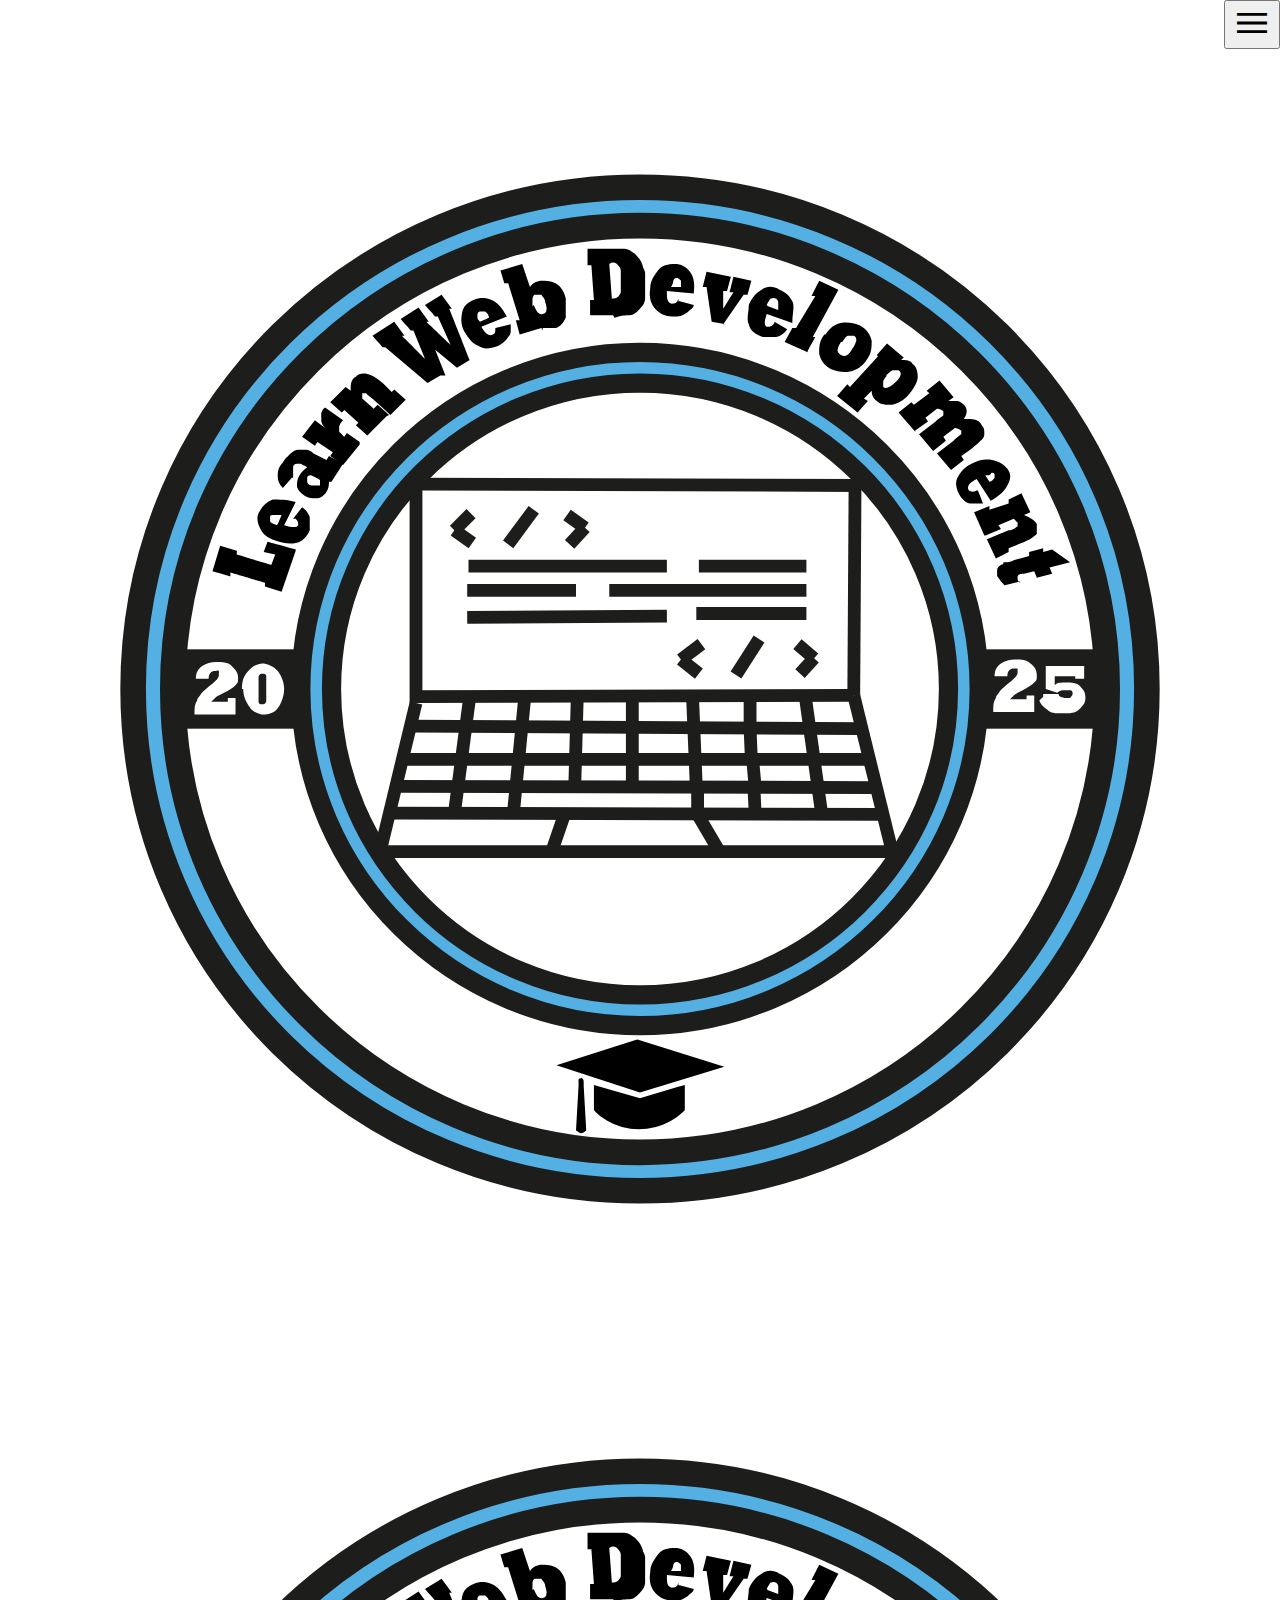
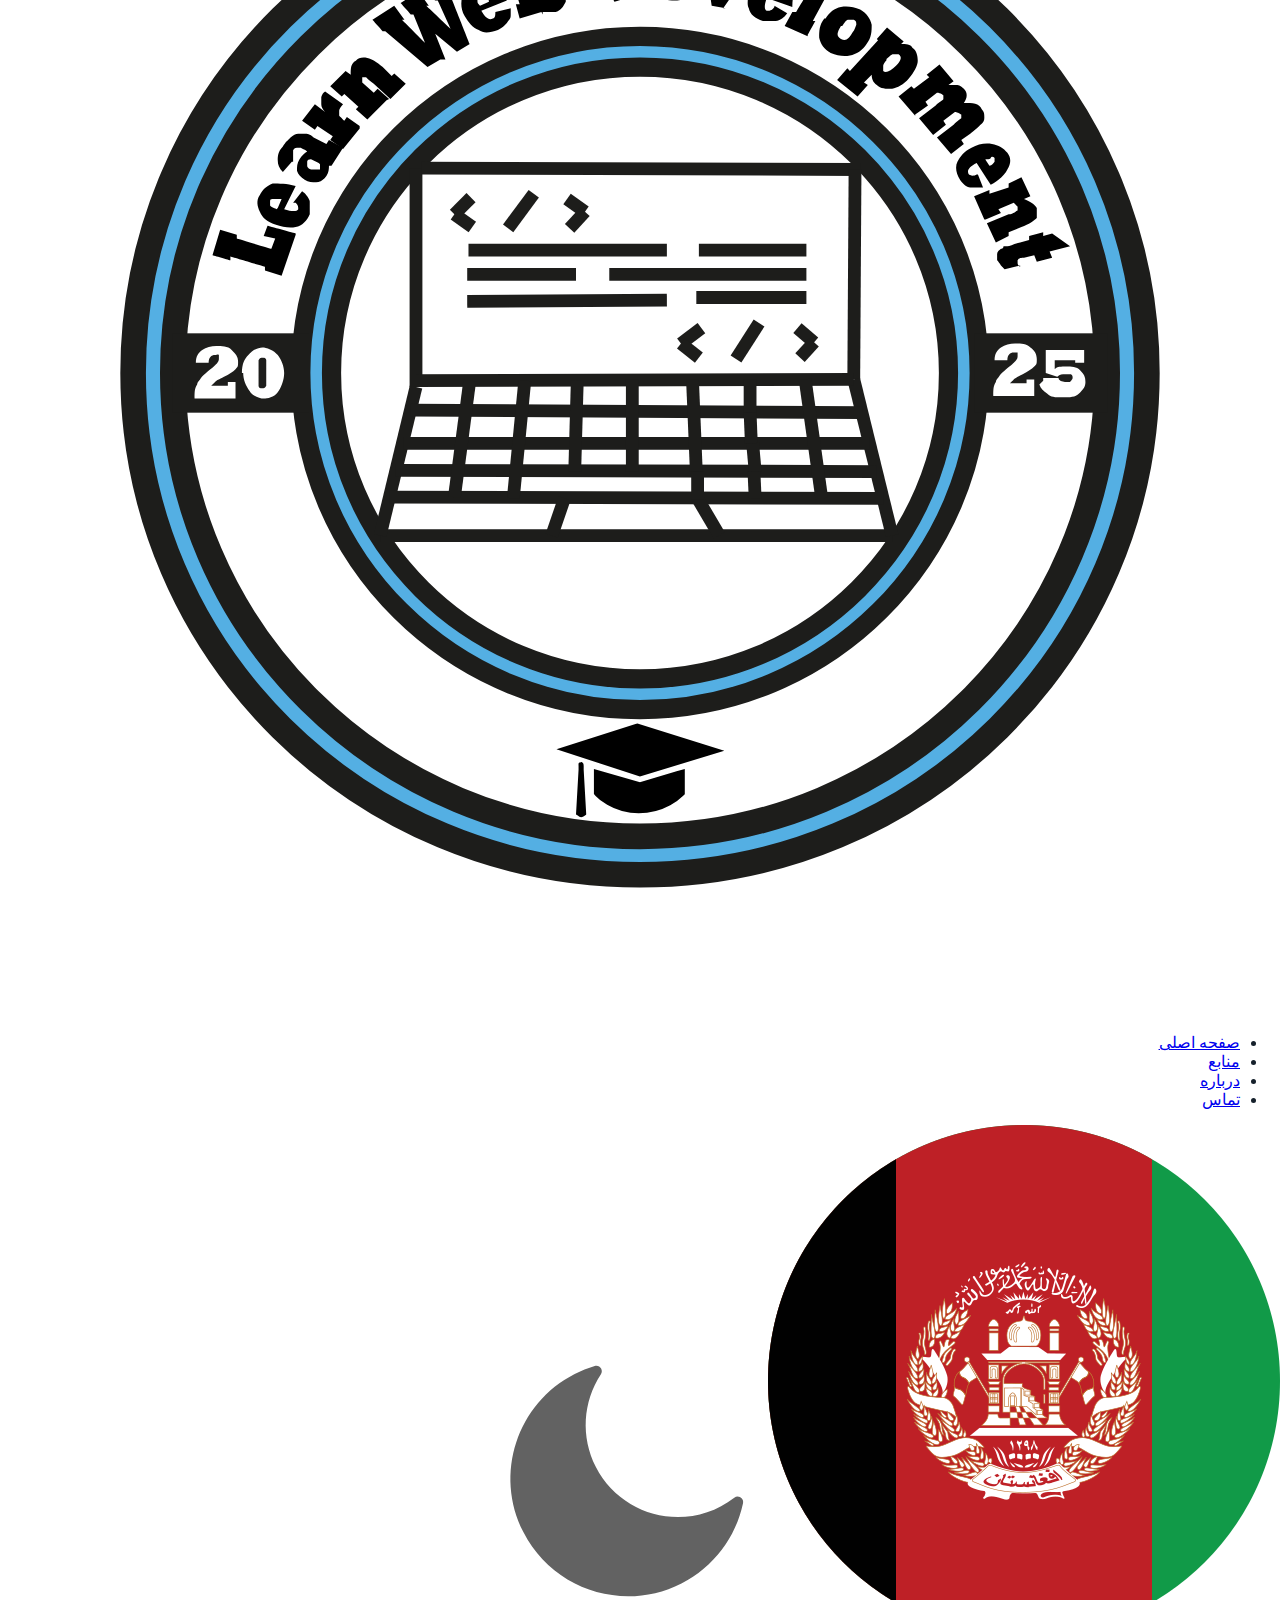
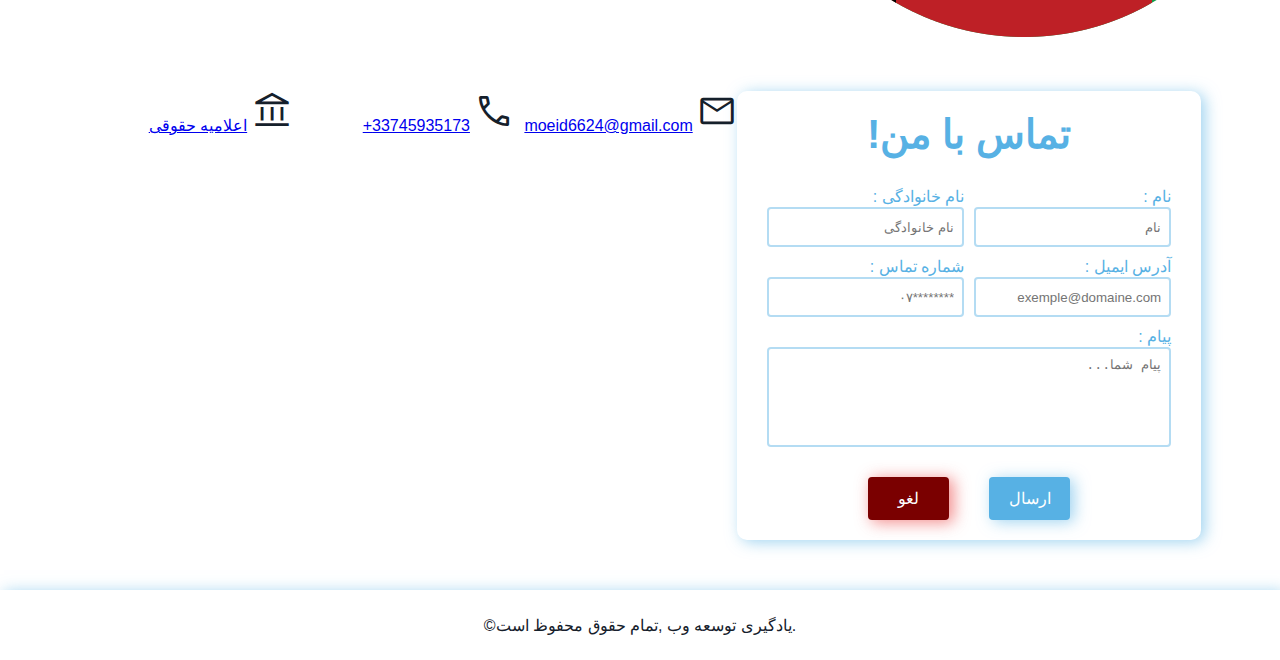
<file: contact-fa.html>
<!DOCTYPE html>
<html lang="fa-AF">

<head>
  <meta charset="UTF-8">
  <meta name="viewport" content="width=device-width, initial-scale=1.0">
  <link rel="icon" href="assets/images/logo.svg">
  <title>یادگیری توسعه وب | تماس با ما</title>
  <meta name="description" content="برای سوالات، نظرات یا همکاری با سازنده وب‌سایت تماس بگیرید.">

  <!-- Font and Icon Links -->
  <link href="https://fonts.googleapis.com/icon?family=Material+Symbols+Outlined" rel="stylesheet">
  <link rel="stylesheet" href="assets/css/contact-fa.css">
</head>

<body>
  <header>
    <button onclick="toggleMenu()" class="header-menu-mobile" id="menu-button">
     <span class="material-symbols-outlined" id="menu-icon">menu</span>
    </button>
    <div class="div-logo-mobile">
     <a href="index-fa.html"><img class="img-logo" src="assets/images/logo.svg" alt="logo" id="logo-mobile"></a> 
    </div>
    <nav id="nav-menu">
      <div class="div-logo">
       <a href="index-fa.html"><img class="img-logo" src="assets/images/logo.svg " alt="logo" id="logo"></a> 
      </div>
      <div>
        <ul>
          <li><a href="index-fa.html">صفحه اصلی</a></li>
          <li><a href="ressources-fa.html">منابع</a></li>
          <li><a href="about-fa.html">درباره</a></li>
          <li><a href="contact-fa.html">تماس</a></li>
        </ul>
      </div>
      <div class="img-us-moon">
        <a href="contact.html"><img class="img-fa" src="assets/images/fa.png" title="تغییر زبان سایت" aria-label="تغییر زبان سایت"></a>
        <img class="img-moon" src="assets/images/moon.png" title="تغییر حالت روشن و تاریک" aria-label="تغییر حالت روشن و تاریک" id="icon" />
      </div>  
    </nav>
  </header>



<!-- main -->
 <main>

  <form method="post" action="" class="form">
    <h2>تماس با من!</h2>
    <div class="name-lastname">
      <div class="nom">
        <label for="name">نام :</label>
        <input class="item" type="text" id="name" name="name" placeholder="نام" autocomplete="off">
         <div class="error-txt">نام نمی‌تواند خالی باشد</div>
      </div>

      <div class="lastname">
        <label for="lastname">نام خانوادگی :</label>
        <input class="item" type="text" id="lastname" name="name" placeholder="نام خانوادگی" autocomplete="off">
        <div class="error-txt">نام خانوادگی نمی‌تواند خالی باشد</div>
      </div>
    </div>    

    <div class="email-phone">
      <div class="email">
        <label for="email" >آدرس ایمیل :</label>
        <input class="item"  type="email" id="email" name="email" placeholder="exemple@domaine.com" autocomplete="off">
        <div class="error-txt">آدرس ایمیل نمی‌تواند خالی باشد</div>
      </div>

      <div class="phone">
        <label for="number"> شماره تماس : </label>
        <input class="item"  type="number" id="number" name="number" placeholder="********۰۷" autocomplete="off">
         <div class="error-txt">شماره تماس نمی‌تواند خالی باشد</div>
      </div>
    </div>

    <!-- Champ message -->
    <div class="message">
      <label for="message"> پیام :</label>
      <textarea class="item" id="message" name="message" cols="30" rows="10" placeholder="پیام شما..." autocomplete="off"></textarea>
      <div class="error-txt">پیام نمی‌تواند خالی باشد</div>
    </div>
    <div class="buttons">
      <button type="submit" class="button-send">ارسال</button>
      <button type="reset" class="button-cancel">لغو</button>
    </div>
  </form>

  <section class="contact-box">
    <div class="footer-box">
      <span class="material-symbols-outlined icons">mail</span>        
      <a href="mailto:moeid6624@gmail.com" target="_blank">moeid6624@gmail.com</a>
    </div>

    <div class="footer-box">
      <span class="material-symbols-outlined icons">Phone</span>
      <a href="tel:+33745935173">33745935173+</a>
    </div>
    
    <div class="footer-box">
      <span  class="material-symbols-outlined icons">account_balance</span>
      <a href="legal-notice-fa.html" target="_blank">اعلامیه حقوقی</a>
    </div>
  </section>
</main>

<!-- footer -->
<footer>
  <p> .یادگیری توسعه وب ,تمام حقوق محفوظ است&copy;</p>
</footer>

<script src="assets/js/script.js"></script>
<script src="assets/js/form.js"></script>
</body>
</html>
</file>
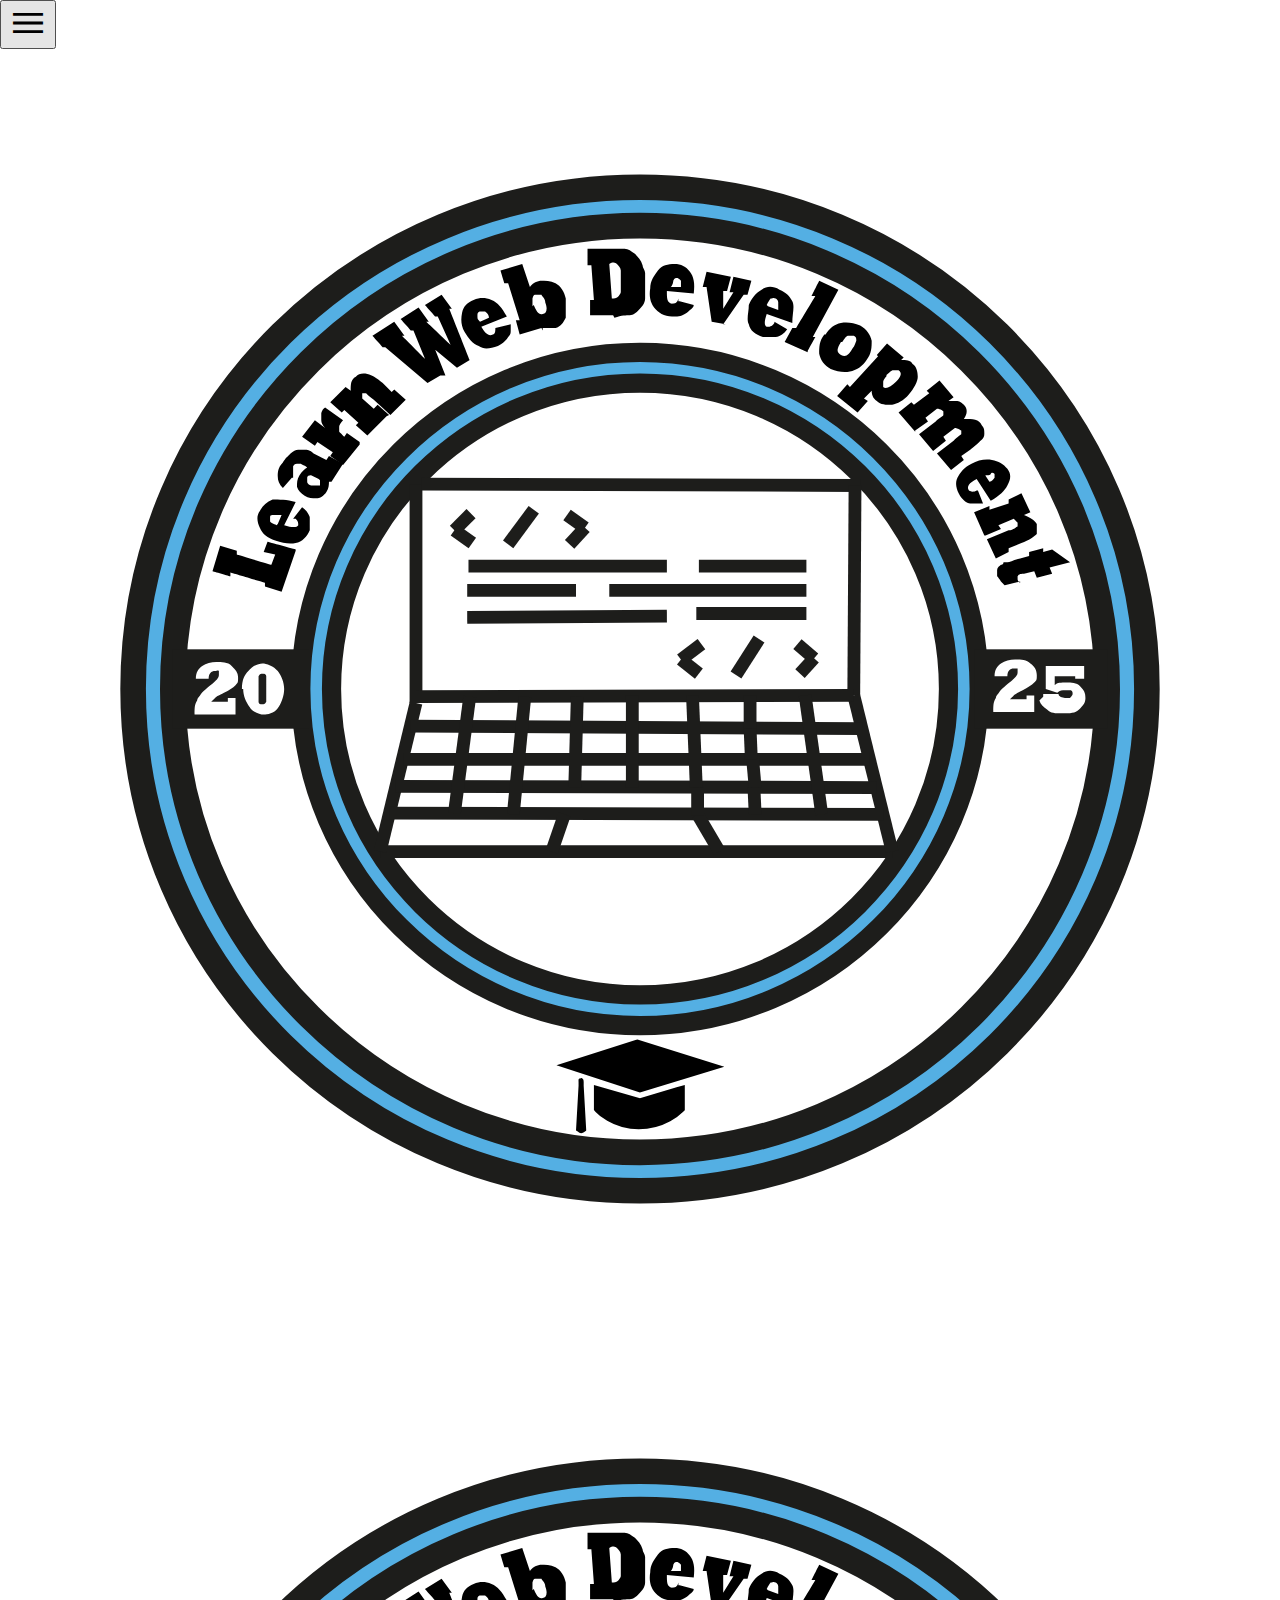
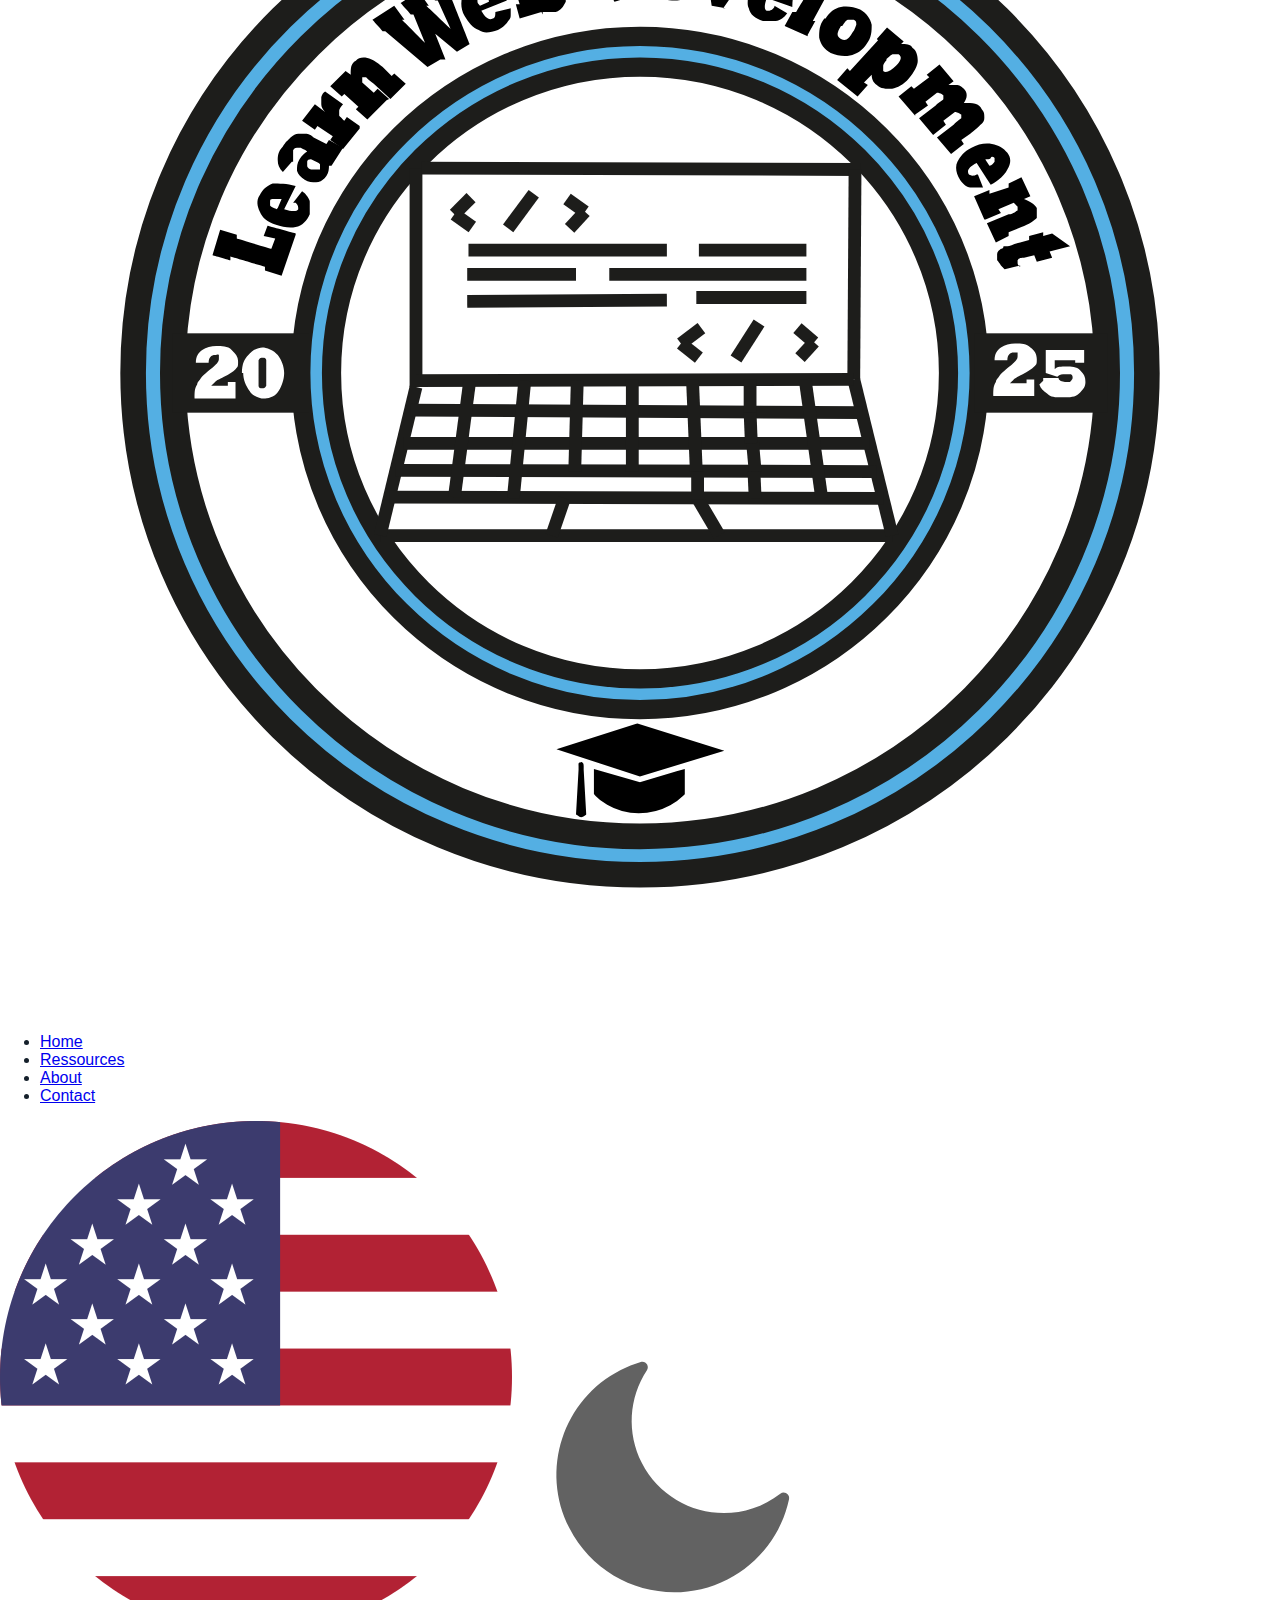
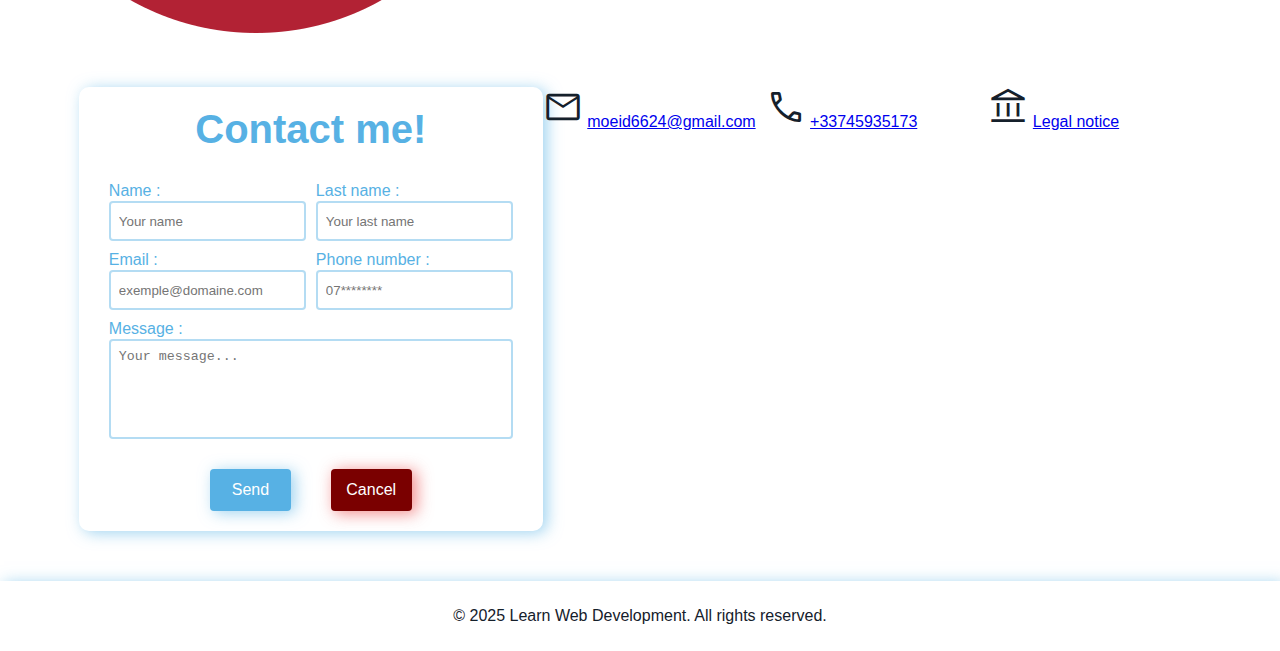
<file: contact.html>
<!DOCTYPE html>
<html lang="en">

<head>
  <meta charset="UTF-8">
  <meta name="viewport" content="width=device-width, initial-scale=1.0">
  <link rel="icon" href="assets/images/logo.svg">
  <title>Learn Web Development | Contact</title>
  <meta name="description" content="Get in touch with the site creator for questions, feedback, or collaboration.">

  <!-- Font and Icon Links -->
  <link href="https://fonts.googleapis.com/icon?family=Material+Symbols+Outlined" rel="stylesheet">
  <link rel="stylesheet" href="assets/css/contact.css">   
</head>

<body>
<header>
  <button onclick="toggleMenu()" class="header-menu-mobile" id="menu-button">
    <span class="material-symbols-outlined" id="menu-icon">menu</span>
  </button>
  <div class="div-logo-mobile">
    <a href="index.html"><img class="img-logo" src="assets/images/logo.svg" alt="logo" id="logo-mobile"></a> 
  </div>
  <nav id="nav-menu">
    <div class="div-logo">
     <a href="index.html"><img class="img-logo" src="assets/images/logo.svg " alt="logo" id="logo"></a> 
    </div>


    <div >
      <ul>
        <li><a href="index.html">Home</a></li>
        <li><a href="ressources.html">Ressources</a></li>
        <li><a href="about.html">About</a></li>
        <li><a href="contact-fa.html">Contact</a></li>
      </ul>
    </div>
    <div class="img-us-moon">
      <a href="contact-fa.html"><img class="img-us" src="assets/images/us.png" title="Change site language" alt="flag of united states"></a>
      <img class="img-moon" src="assets/images/moon.png" title="Switch between dark/light mode" alt="Theme Toggle Icon" id="icon" />
    </div>  
  </nav>
</header>

<!-- main -->

<main>

  <form method="post" action="" class="form">
    <h2>Contact me!</h2>
    <div class="name-lastname">
      <div class="nom">
        <label for="name">Name :</label>
        <input class="item" type="text" id="name" name="name" placeholder="Your name" autocomplete="off">
        <div class="error-txt">Full name can't be blank</div>
      </div>

      <div class="lastname">
        <label for="lastname">Last name :</label>
        <input class="item" type="text" id="lastname" name="name" placeholder="Your last name" autocomplete="off">
        <div class="error-txt">Last name can't be blank</div>
      </div>
    </div>    

    <div class="email-phone">
      <div class="email">
        <label for="email">Email :</label>
        <input class="item"  type="email" id="email" name="email" placeholder="exemple@domaine.com" autocomplete="off">
        <div class="error-txt">Email addresse can't be blank</div>
      </div>

      <div class="phone">
        <label for="number">Phone number :</label>
        <input class="item"  type="number" id="number" name="number" placeholder="07********" autocomplete="off">
        <div class="error-txt">Phone number can't be blank</div>
      </div>
    </div>

    <!-- Champ message -->
    <div class="message">
      <label for="message">Message :</label>
      <textarea class="item" id="message" name="message" cols="30" rows="10" placeholder="Your message..." autocomplete="off"></textarea>
      <div class="error-txt">Message can't be blank</div>
    </div>
    <div class="buttons">
      <button type="submit" class="button-send">Send</button>
      <button type="reset" class="button-cancel">Cancel</button>
    </div>
  </form>

  <section class="contact-box">
    <div class="footer-box">
      <span class="material-symbols-outlined icons">mail</span>        
      <a href="mailto:moeid6624@gmail.com" target="_blank">moeid6624@gmail.com</a>
    </div>

    <div class="footer-box">
      <span class="material-symbols-outlined icons">call</span>
      <a href="tel:+33745935173">+33745935173</a>
    </div>
    
    <div class="footer-box">
      <span  class="material-symbols-outlined icons">account_balance</span>
      <a href="legal-notice.html" target="_blank">Legal notice</a>
    </div>
  </section>
</main>

<!-- footer -->
<footer>
  <p>&copy; 2025 Learn Web Development. All rights reserved.</p>
</footer>

<script src="assets/js/script.js"></script>
<script src="assets/js/form.js"></script>
</body>
</html>
</file>
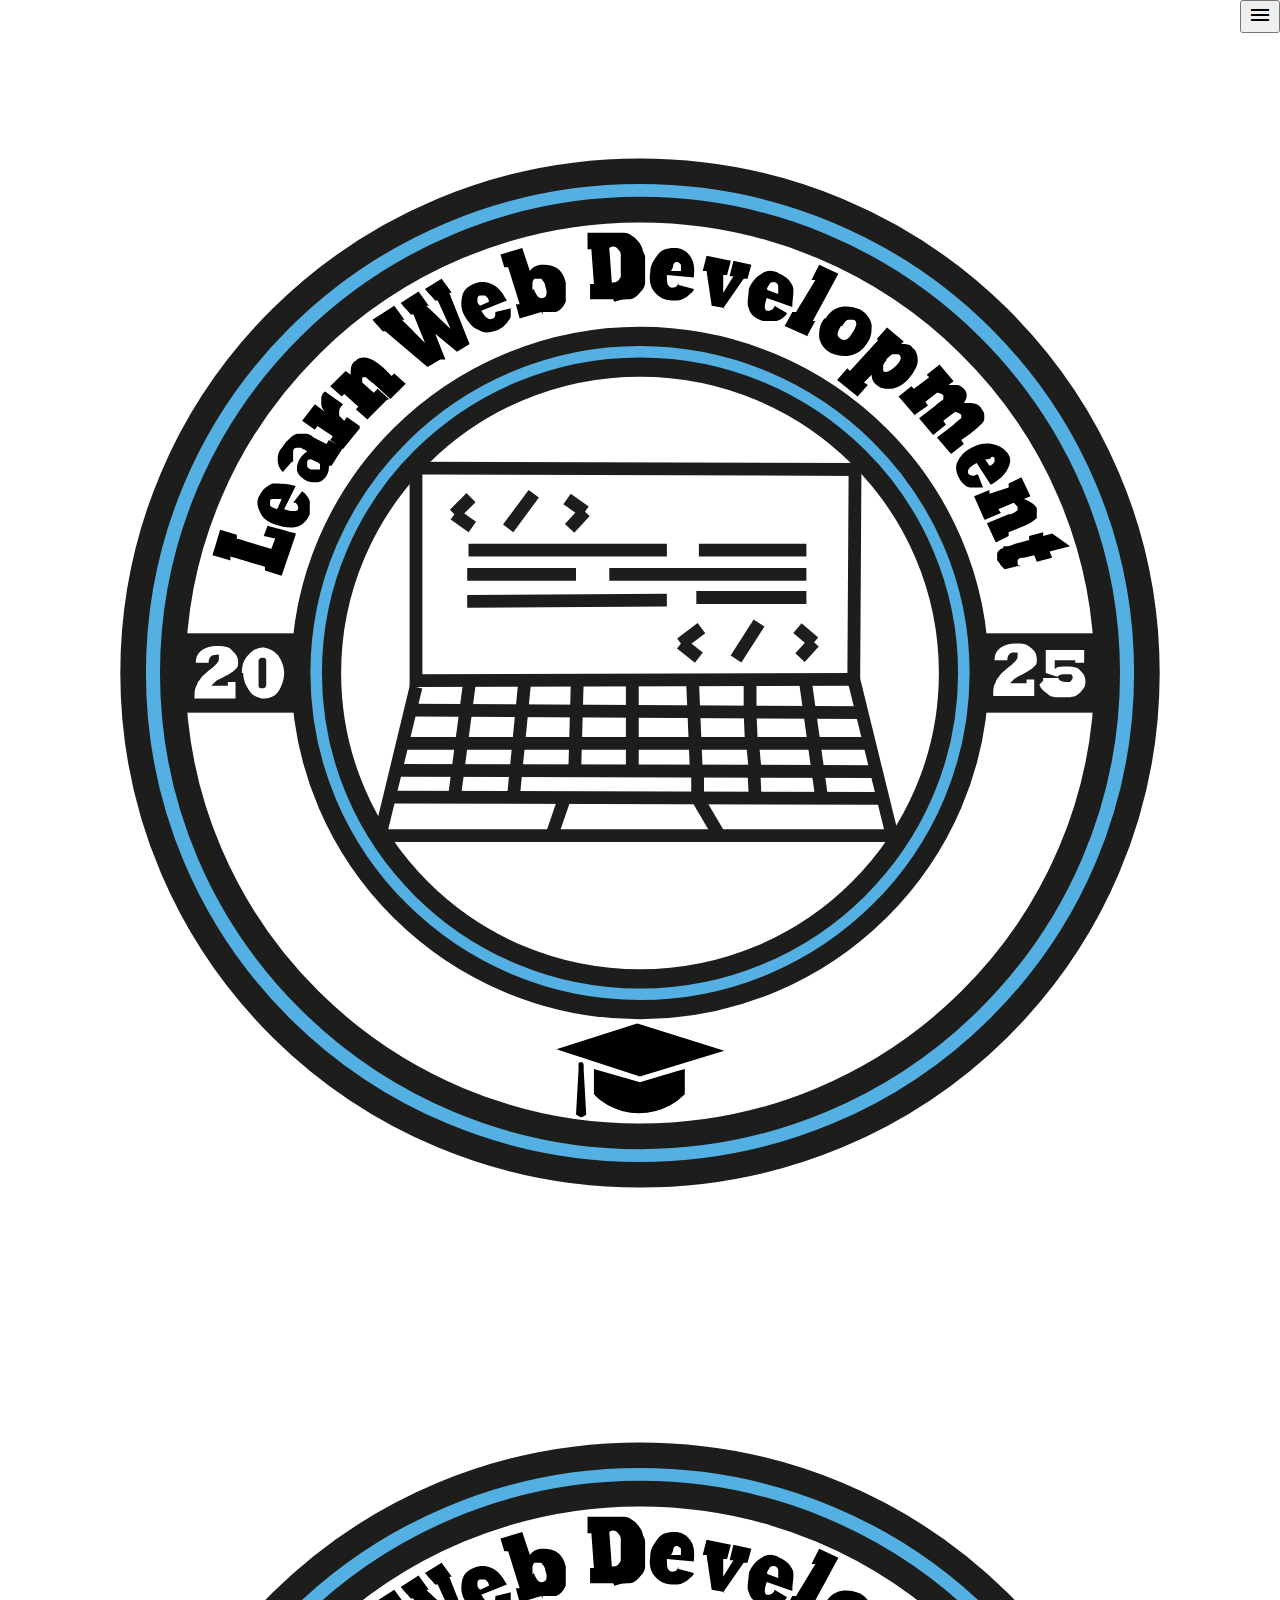
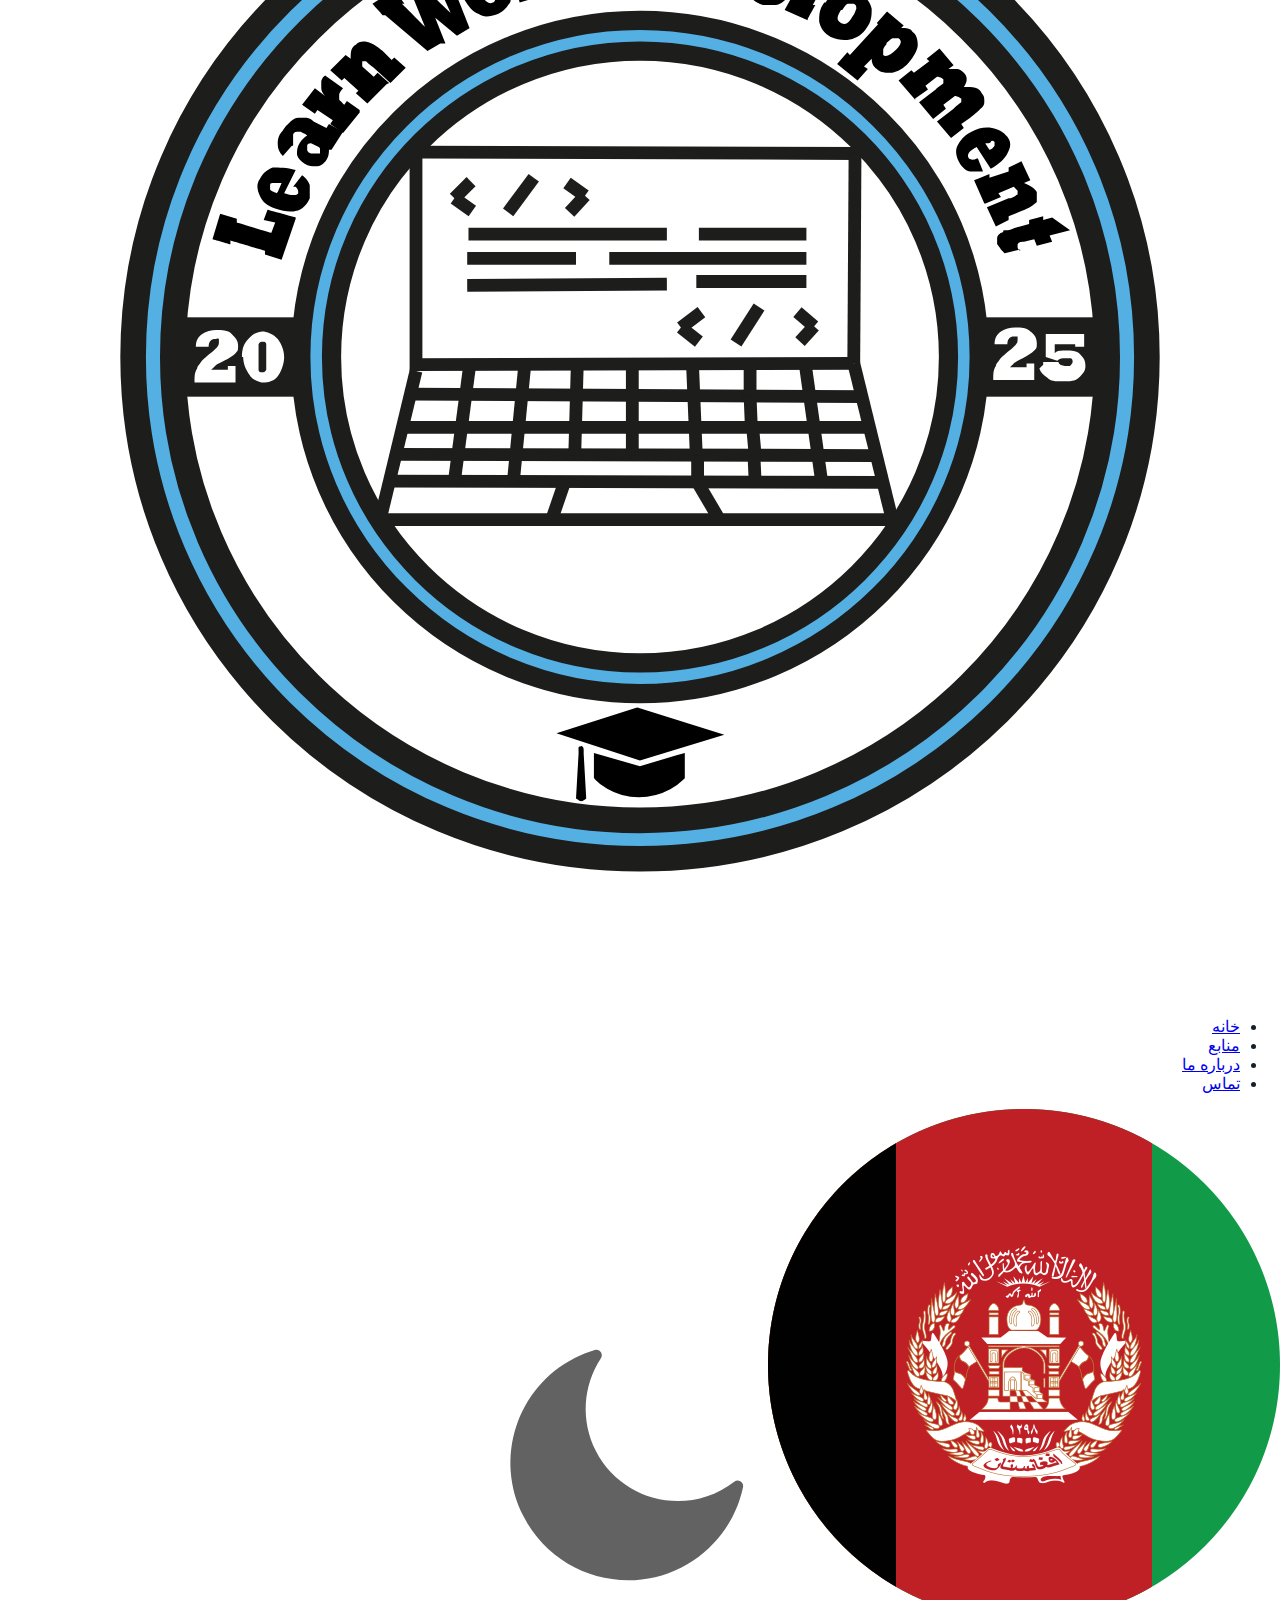
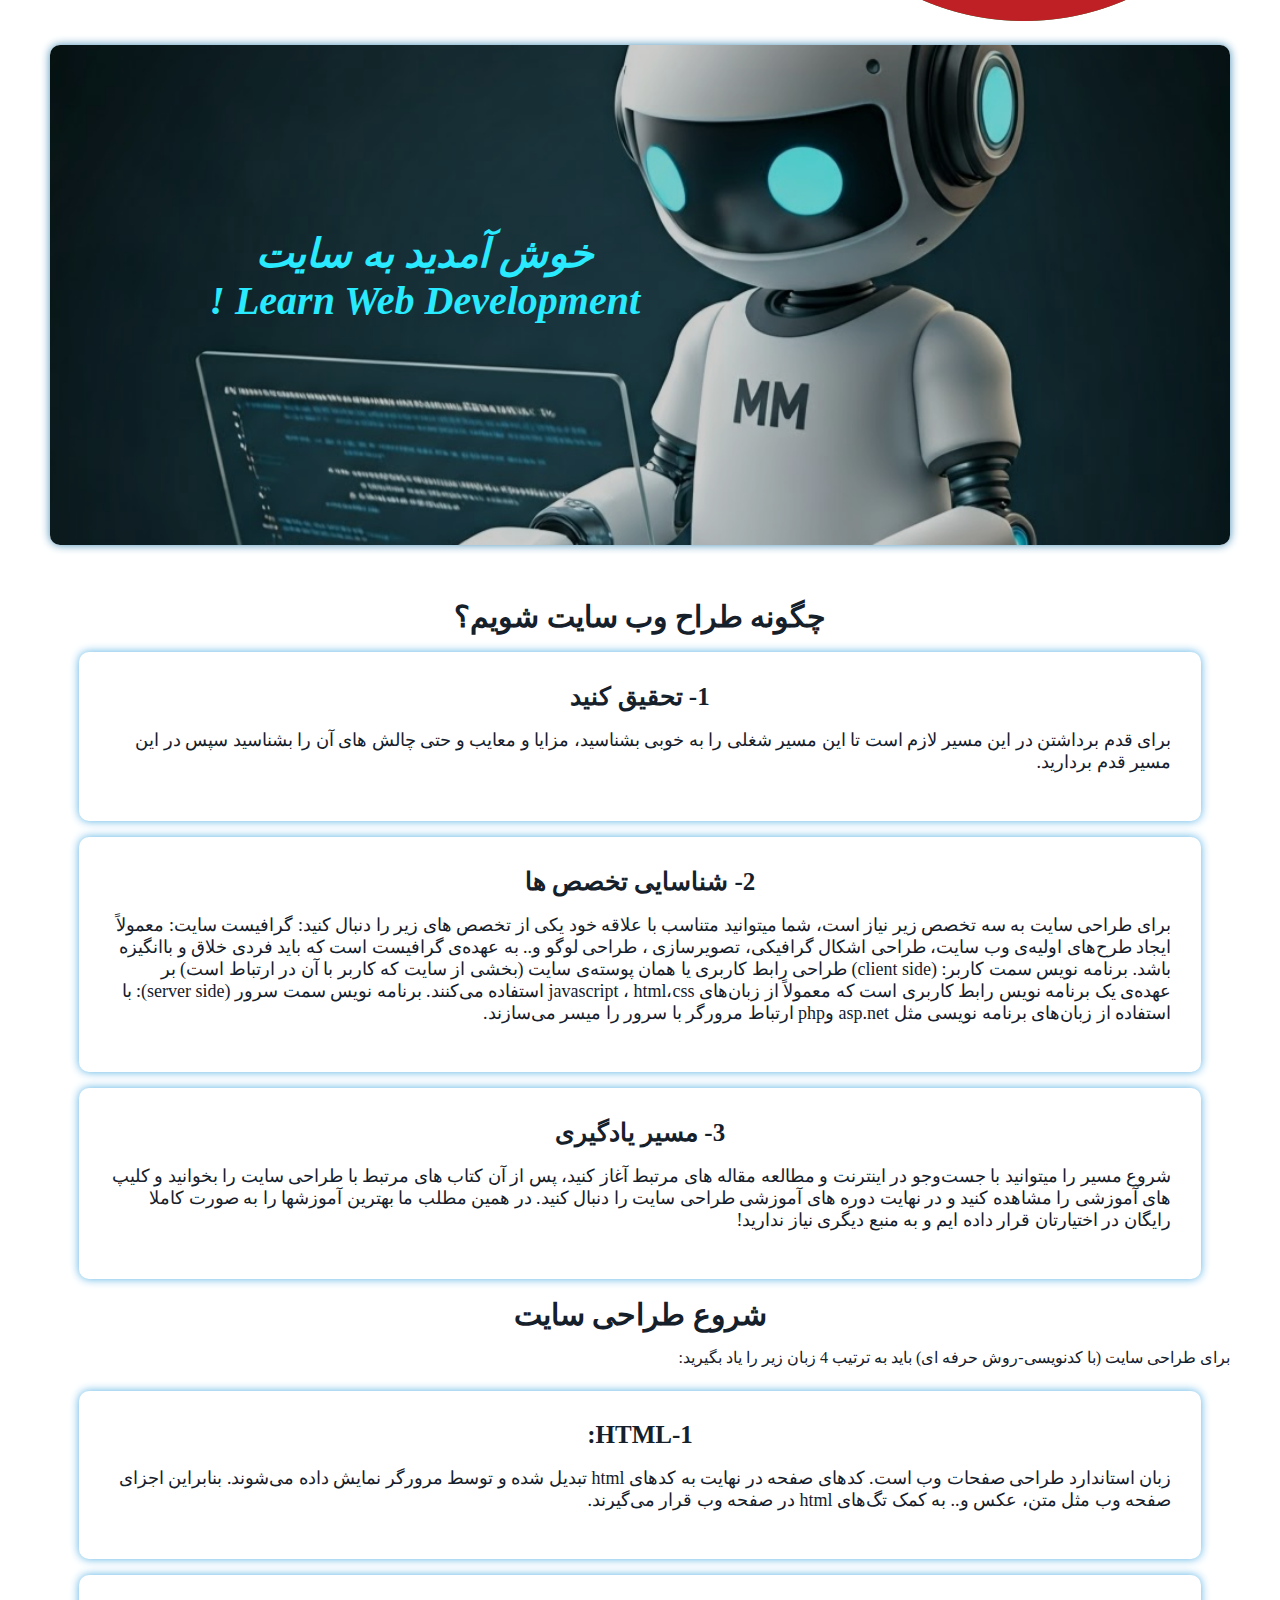
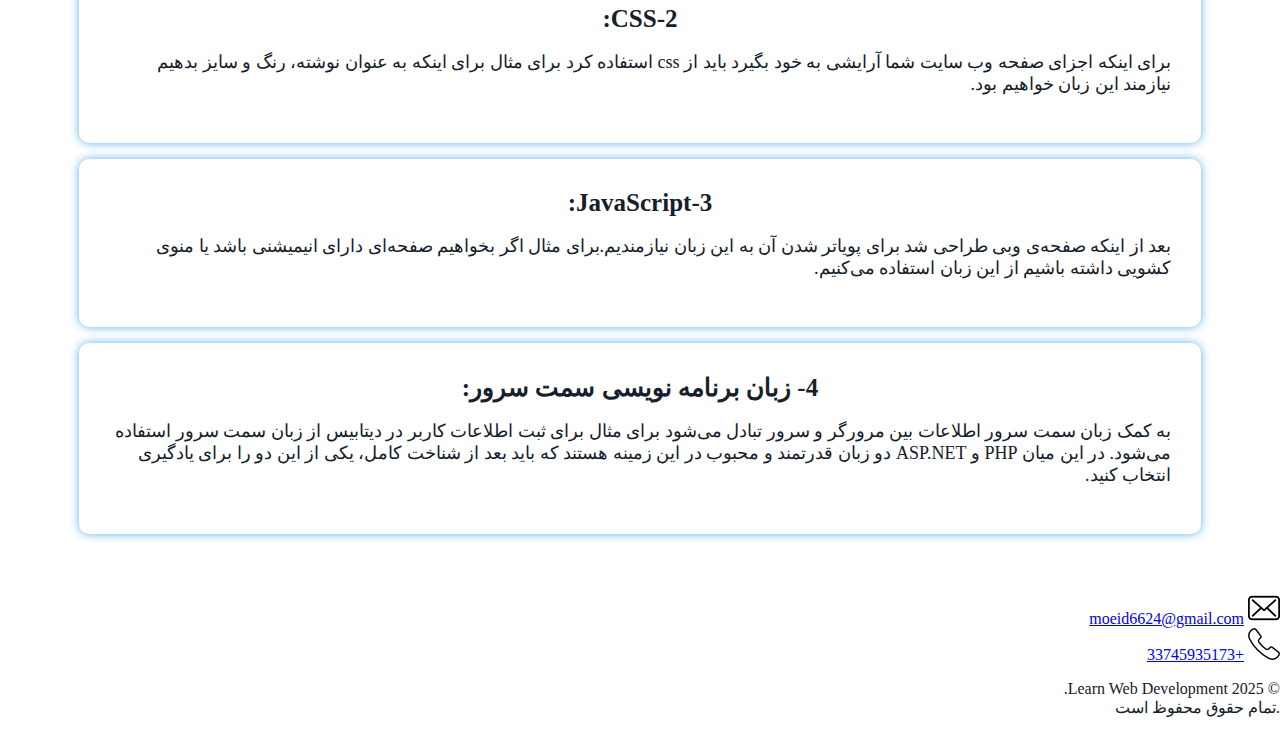
<file: index-fa.html>
<!DOCTYPE html>
<html lang="en">
<head>
    <meta charset="UTF-8">

    <meta name="viewport" content="width=device-width, initial-scale=1.0">
    <link href="https://fonts.googleapis.com/icon?family=Material+Icons" rel="stylesheet">
    <link href="https://fonts.googleapis.com/icon?family=Material+Symbols+Outlined" rel="stylesheet">
    <link rel="stylesheet" href="assets/css/style-fa.css">
    <script src="assets/js/script.js"></script>
    <title>Learn Web Development</title>
</head>

<body>
    
    <header>
        <button onclick="toggleMenu()" class="header-menu-mobile" id="menu-button">
            <span class="material-symbols-outlined" id="menu-icon">menu</span>
          </button>
          <div class="div-logo-mobile">
            <img class="img-logo" src="assets/images/Logo principal.svg" alt="logo">
        </div>
        <nav id="nav-menu">
            <div class="div-logo">
                <img class="img-logo" src="assets/images/Logo principal.svg" alt="logo">
            </div>
           <div>
             <ul>
                <li><a href="index-fa.html">خانه</a></li>
                <li><a href="ressources-fa.html">منابع</a></li>
                <li><a href="#About">درباره ما</a></li>
                <li><a href="#contact">تماس</a></li>
            </ul>
        </div>
       <div class="img-us-moon">
       <a href="index.html"><img class="img-fa" src="assets/images/fa.png" alt=""></a>
            <a href=""><img class="img-moon" src="assets/images/moon.png" alt=""></a>
        </div>  
        </nav>
    </header>



<main>

<!-- image principal -->
<div class="div-principal">

    <img class="img-principale" src="assets/images/image_principale.png" alt="">
    <h1>خوش آمدید به سایت<br>Learn Web Development !<br></h1>
</div>

    <!-- section information -->

    <section class="information">
        <h2>چگونه طراح وب سایت شویم؟</h2>
    <div class="information-box">
        <div class="divs-information">
            <h3>1- تحقیق کنید</h3>
            <p>برای قدم برداشتن در این مسیر لازم است تا این مسیر شغلی را به خوبی بشناسید، مزایا و معایب و حتی چالش های آن را بشناسید سپس در این مسیر قدم بردارید.</p>
        </div>
        <div class="divs-information">
            <h3>2- شناسایی تخصص ها</h3>
            <p>برای طراحی سایت به سه تخصص زیر نیاز است، شما میتوانید متناسب با علاقه خود یکی از تخصص های زیر را دنبال کنید:  گرافیست سایت: معمولاً ایجاد طرح‌های اولیه‌ی وب سایت، طراحی اشکال گرافیکی، تصویرسازی ، طراحی لوگو و.. به عهده‌ی گرافیست است که باید فردی خلاق و باانگیزه باشد.  برنامه نویس سمت کاربر: (client side) طراحی رابط کاربری یا همان پوسته‌ی سایت (بخشی از سایت که کاربر با آن در ارتباط است) بر عهده‌ی یک برنامه نویس رابط کاربری است که معمولاً از زبان‌های javascript ، html،css استفاده می‌کنند. برنامه نویس سمت سرور (server side): با استفاده از زبان‌های برنامه نویسی مثل asp.net وphp ارتباط مرورگر با سرور را میسر می‌سازند.</p>
        </div>
        <div class="divs-information">
            <h3>  3- مسیر یادگیری </h3>
            <p>شروع مسیر را میتوانید با جست‌وجو در اینترنت و مطالعه مقاله های مرتبط آغاز کنید، پس از آن کتاب های مرتبط با طراحی سایت را بخوانید و کلیپ های آموزشی را مشاهده کنید و در نهایت دوره های آموزشی طراحی سایت را دنبال کنید. در همین مطلب ما بهترین آموزشها را به صورت کاملا رایگان در اختیارتان قرار داده ایم و به منبع دیگری نیاز ندارید!</p>
        </div>
     </div>



     <h2>شروع طراحی سایت</h2>
     <p>برای طراحی سایت (با کدنویسی-روش حرفه ای) باید به ترتیب 4 زبان زیر را یاد بگیرید:</p>
     <div class="information-box">
        <div class="divs-information">
            <h3>1-HTML:</h3>
            <p> زبان استاندارد طراحی صفحات وب است. کدهای صفحه در نهایت به کدهای html تبدیل شده و توسط مرورگر نمایش داده می‌شوند. بنابراین اجزای صفحه وب مثل متن، عکس و.. به کمک تگ‌های html در صفحه وب قرار می‌گیرند.</p>
        </div>
        <div class="divs-information">
            <h3>2-CSS:</h3>
            <p>برای اینکه اجزای صفحه وب سایت شما آرایشی به خود بگیرد باید از css استفاده کرد برای مثال برای اینکه به عنوان نوشته، رنگ و سایز بدهیم نیازمند این زبان خواهیم بود.</p>
        </div>
        <div class="divs-information">
            <h3>3-JavaScript:</h3>
            <p>بعد از اینکه صفحه‌ی وبی طراحی شد برای پویاتر شدن آن به این زبان نیازمندیم.برای مثال اگر بخواهیم صفحه‌‌ای دارای انیمیشنی باشد یا منوی کشویی داشته باشیم از این زبان استفاده می‌کنیم.</p>
        </div>
        <div class="divs-information">
            <h3>4- زبان برنامه نویسی سمت سرور:</h3>
            <p>به کمک زبان سمت سرور اطلاعات بین مرورگر و سرور تبادل می‌شود برای مثال برای ثبت اطلاعات کاربر در دیتابیس از زبان سمت سرور استفاده می‌شود. در این میان PHP و ASP.NET دو زبان قدرتمند و محبوب در این زمینه هستند که باید بعد از شناخت کامل، یکی از این دو را برای یادگیری انتخاب کنید.</p>
        </div>
     </div>

</section>
</main>

    <!-- footer -->
    <footer>
        <div class="footer-box">
  
           <div class="footer-box-row-mail">
            <img src="assets/images/mail.png" alt="">
            <a href="mailto:moeid6624@gmail.com">moeid6624@gmail.com</a>
            </div>
  
            <div class="footer-box-row-phone">
            <img src="assets/images/telephone.png" alt="">
            <a href="tel:+33745935173">+33745935173</a>
            </div>
        </div>
        <p>&copy; 2025 Learn Web Development. <br> .تمام حقوق محفوظ است</p>
    </footer>

</body>
</html>
</file>
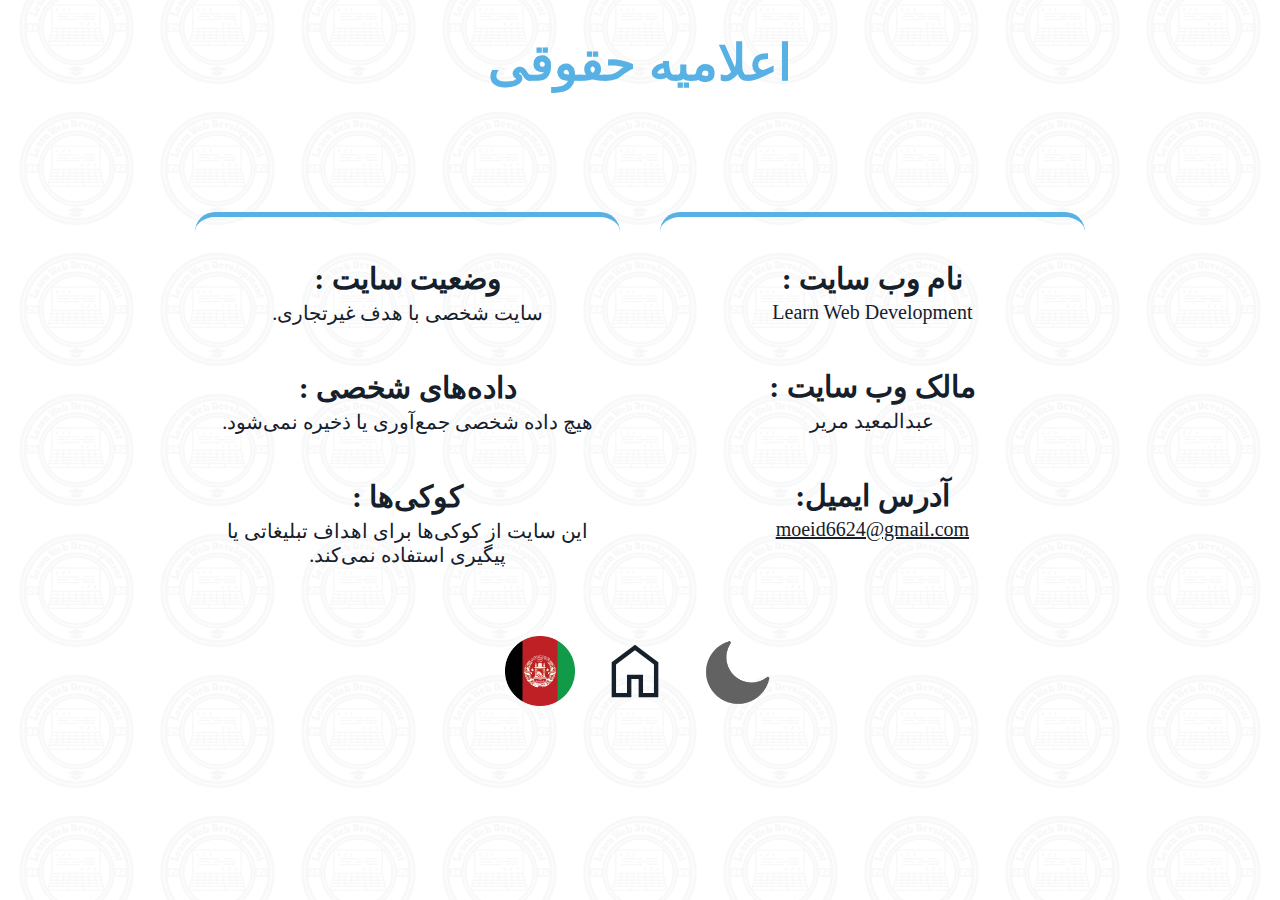
<file: legal-notice-fa.html>
<!DOCTYPE html>
<html lang="fa-AF">

<head>
  <meta charset="UTF-8">
  <meta name="viewport" content="width=device-width, initial-scale=1.0">
  <link rel="icon" href="assets/images/logo.svg">
  <title>اعلامیه حقوقی | یادگیری توسعه وب</title>
  <meta name="description" content="معلومات حقوقی و شرایط استفاده از وب‌سایت یادگیری توسعه وب. درباره هاستینگ، تماس و حفظ حریم خصوصی بخوانید.">

  <!-- Font and Icon Links -->
  <link href="https://fonts.googleapis.com/icon?family=Material+Symbols+Outlined" rel="stylesheet">
  <link rel="stylesheet" href="assets/css/legal-notice-fa.css">
</head>


<body>
<main>
    
  <div>    
    <h1>اعلامیه حقوقی</h1>
  </div>

  <div class="container">
    <div class="text-box" >
      <h2> نام وب‌ سایت :</h2>
      <p>Learn Web Development</p>
      <h2>مالک وب سایت :</h2>
      <p>عبدالمعید مریر</p>
      <h2>آدرس ایمیل:</h2>
      <p><a class="mail" href="mailto:moeid6624@gmail.com" target="_blank">moeid6624@gmail.com</a></p>
    </div>

    <div class="text-box" >
      <h2>وضعیت سایت :</h2>
      <p>سایت شخصی با هدف غیرتجاری.</p>
      <h2>داده‌های شخصی :</h2>
      <p>هیچ داده شخصی جمع‌آوری یا ذخیره نمی‌شود.</p>
      <h2>کوکی‌ها :</h2>
      <p>این سایت از کوکی‌ها برای اهداف تبلیغاتی یا پیگیری استفاده نمی‌کند.</p>
    </div>
  </div>

  <div class="img-us-moon">
    <a href="legal-notice.html"><img class="img-fa" src="assets/images/fa.png" title="تغییر زبان سایت" aria-label="تغییر زبان سایت"></a>
    <a href="index-fa.php" title="رفتن به صفحه اصلی"><span class="material-symbols-outlined">home</span></a>
    <img class="img-moon" src="assets/images/moon.png" title="تغییر حالت روشن و تاریک" aria-label="تغییر حالت روشن و تاریک" id="icon" />
  </div>  
</main>

<script src="assets/js/script.js"></script>
</body>
</html>
</file>
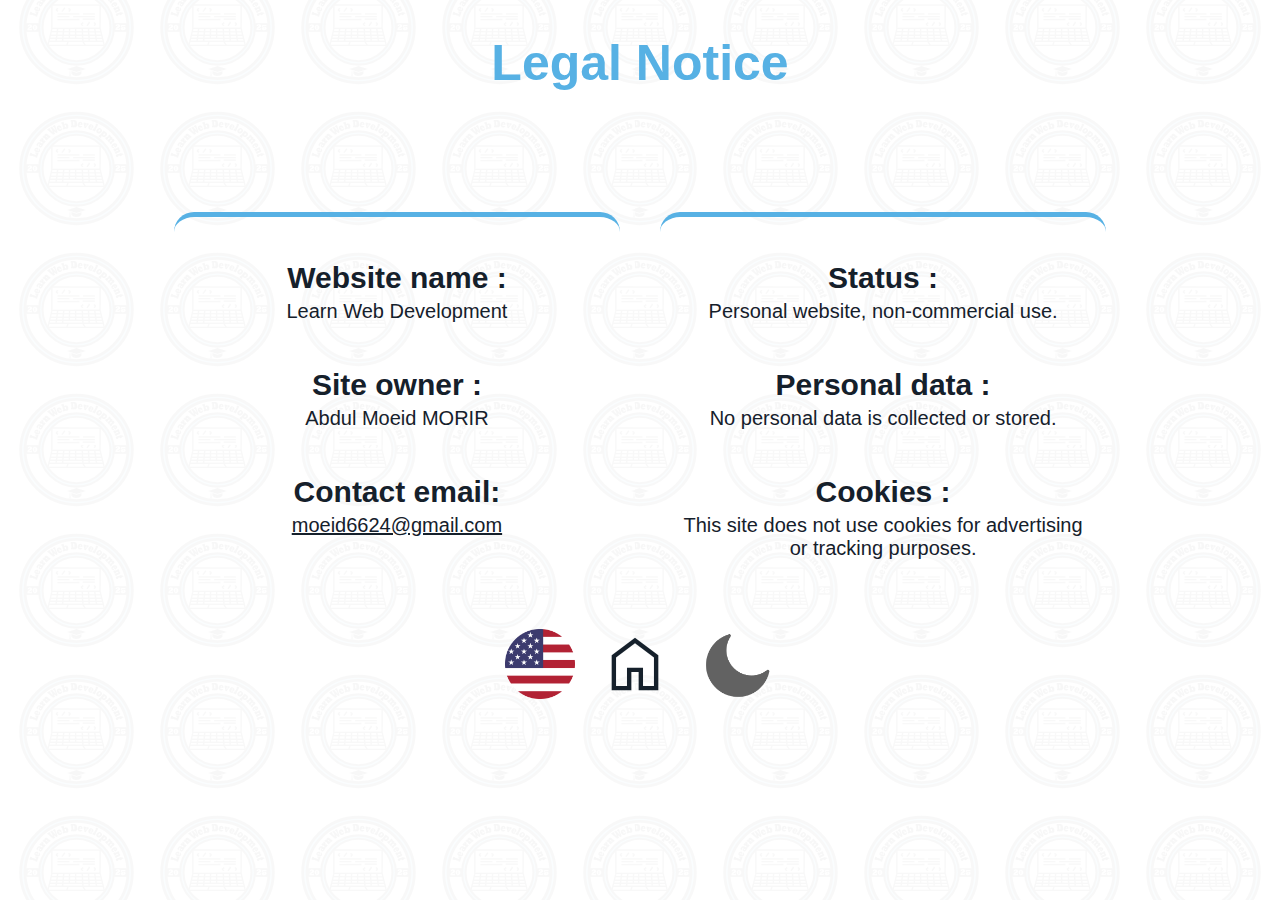
<file: legal-notice.html>
<!DOCTYPE html>
<html lang="en">

<head>
  <meta charset="UTF-8">
  <meta name="viewport" content="width=device-width, initial-scale=1.0">
  <link rel="icon" href="assets/images/logo.svg">
  <title>Legal Notice | Learn Web Development</title>
  <meta name="description" content="Legal information and terms of use for the Learn Web Development website. Read about hosting, contact, and data privacy.">

  <!-- Font and Icon Links -->
  <link href="https://fonts.googleapis.com/icon?family=Material+Symbols+Outlined" rel="stylesheet">
  <link rel="stylesheet" href="assets/css/legal-notice.css">
</head>


<body>
<main>

  <div>
    <h1>Legal Notice</h1>
  </div>

  <div class="container">
    <div class="text-box" >
      <h2>Website name :</h2>
      <p>Learn Web Development</p>
      <h2>Site owner :</h2>
      <p>Abdul Moeid MORIR</p>
      <h2>Contact email:</h2>
      <p><a class="mail" href="mailto:moeid6624@gmail.com" target="_blank">moeid6624@gmail.com</a></p>
    </div>

    <div class="text-box" >
      <h2>Status :</h2>
      <p>Personal website, non-commercial use.</p>
      <h2>Personal data :</h2>
      <p>No personal data is collected or stored.</p>
      <h2>Cookies :</h2>
      <p>This site does not use cookies for advertising or tracking purposes.</p>
    </div>
  </div>
  <div class="img-us-moon">
    <a href="legal-notice-fa.html"><img class="img-fa" src="assets/images/us.png" title="Change site language" alt="flag of united states"></a>
    <a href="index.php" title="Go to Home"><span class="material-symbols-outlined">home</span></a>
    <img class="img-moon" src="assets/images/moon.png" title="Switch between dark/light mode" alt="Theme Toggle Icon" id="icon" />
  </div>  
</main>

<script src="assets/js/script.js"></script>
</body>
</html>
</file>
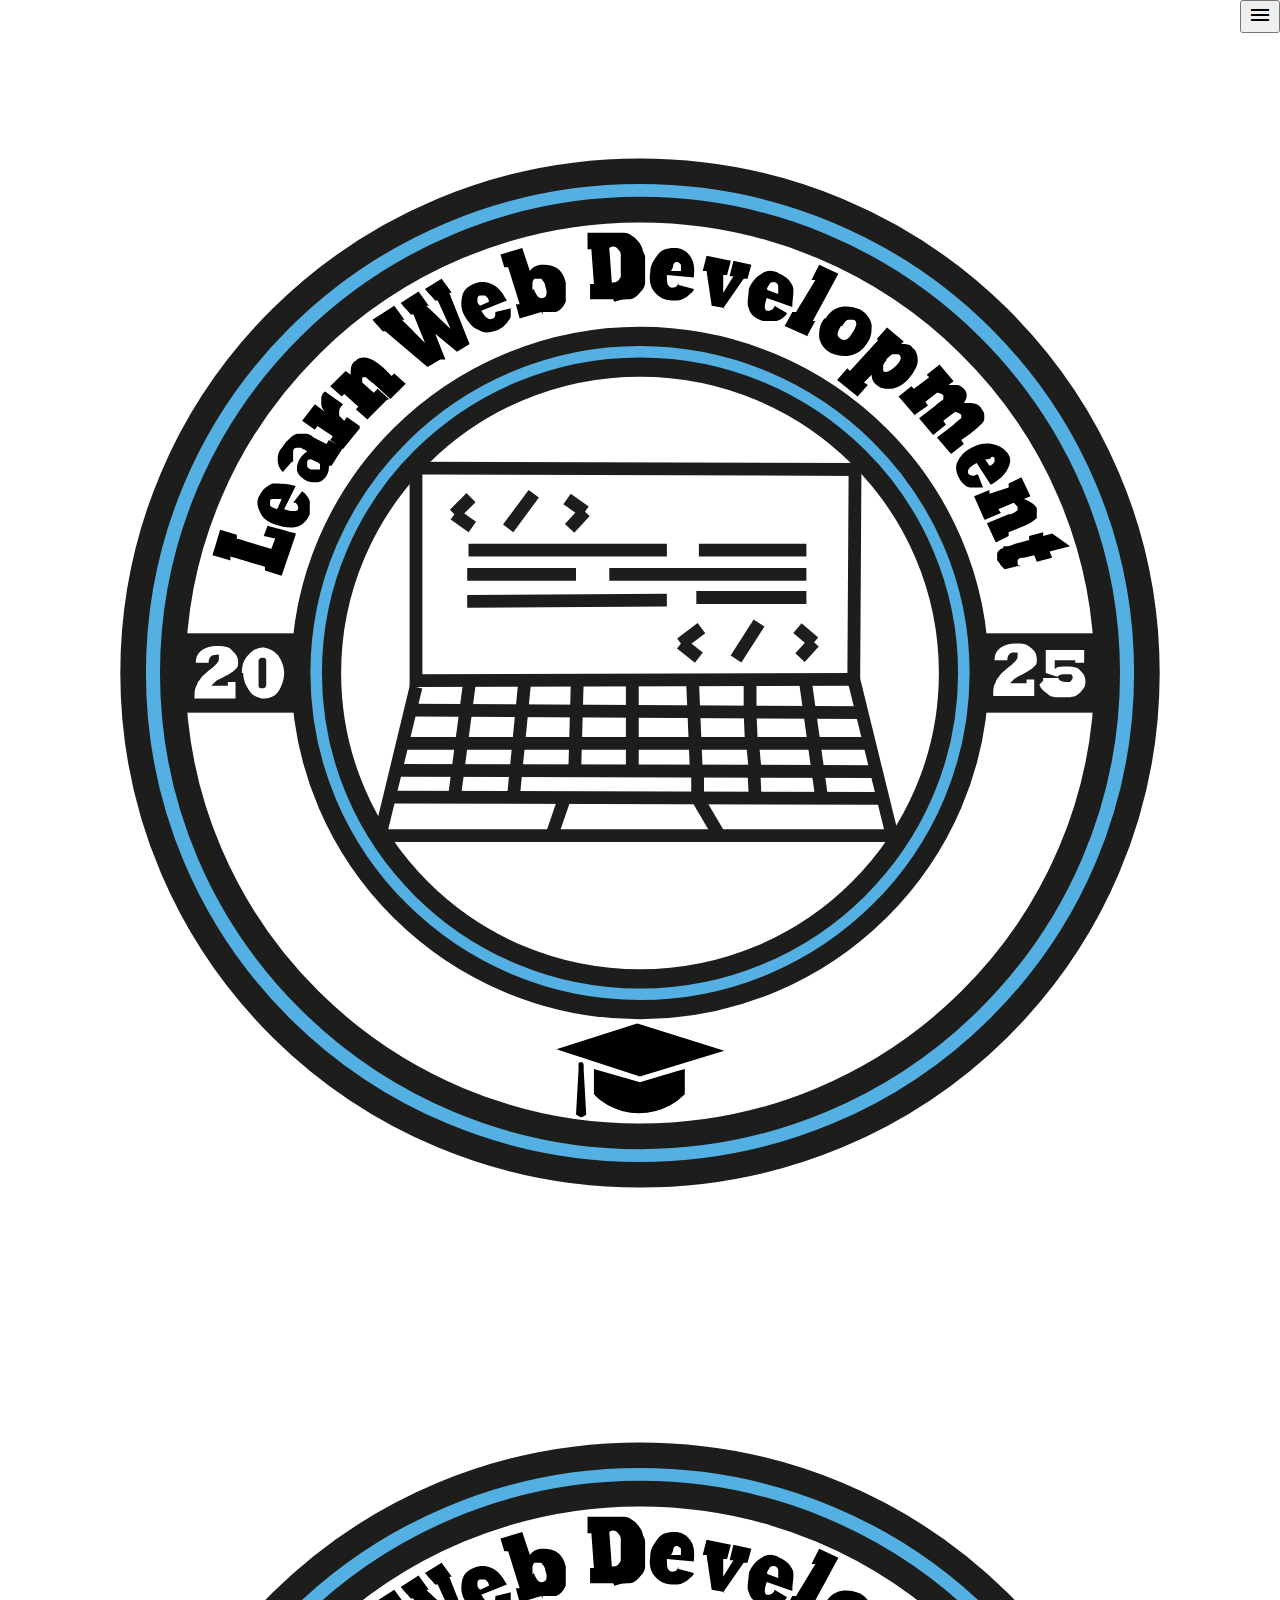
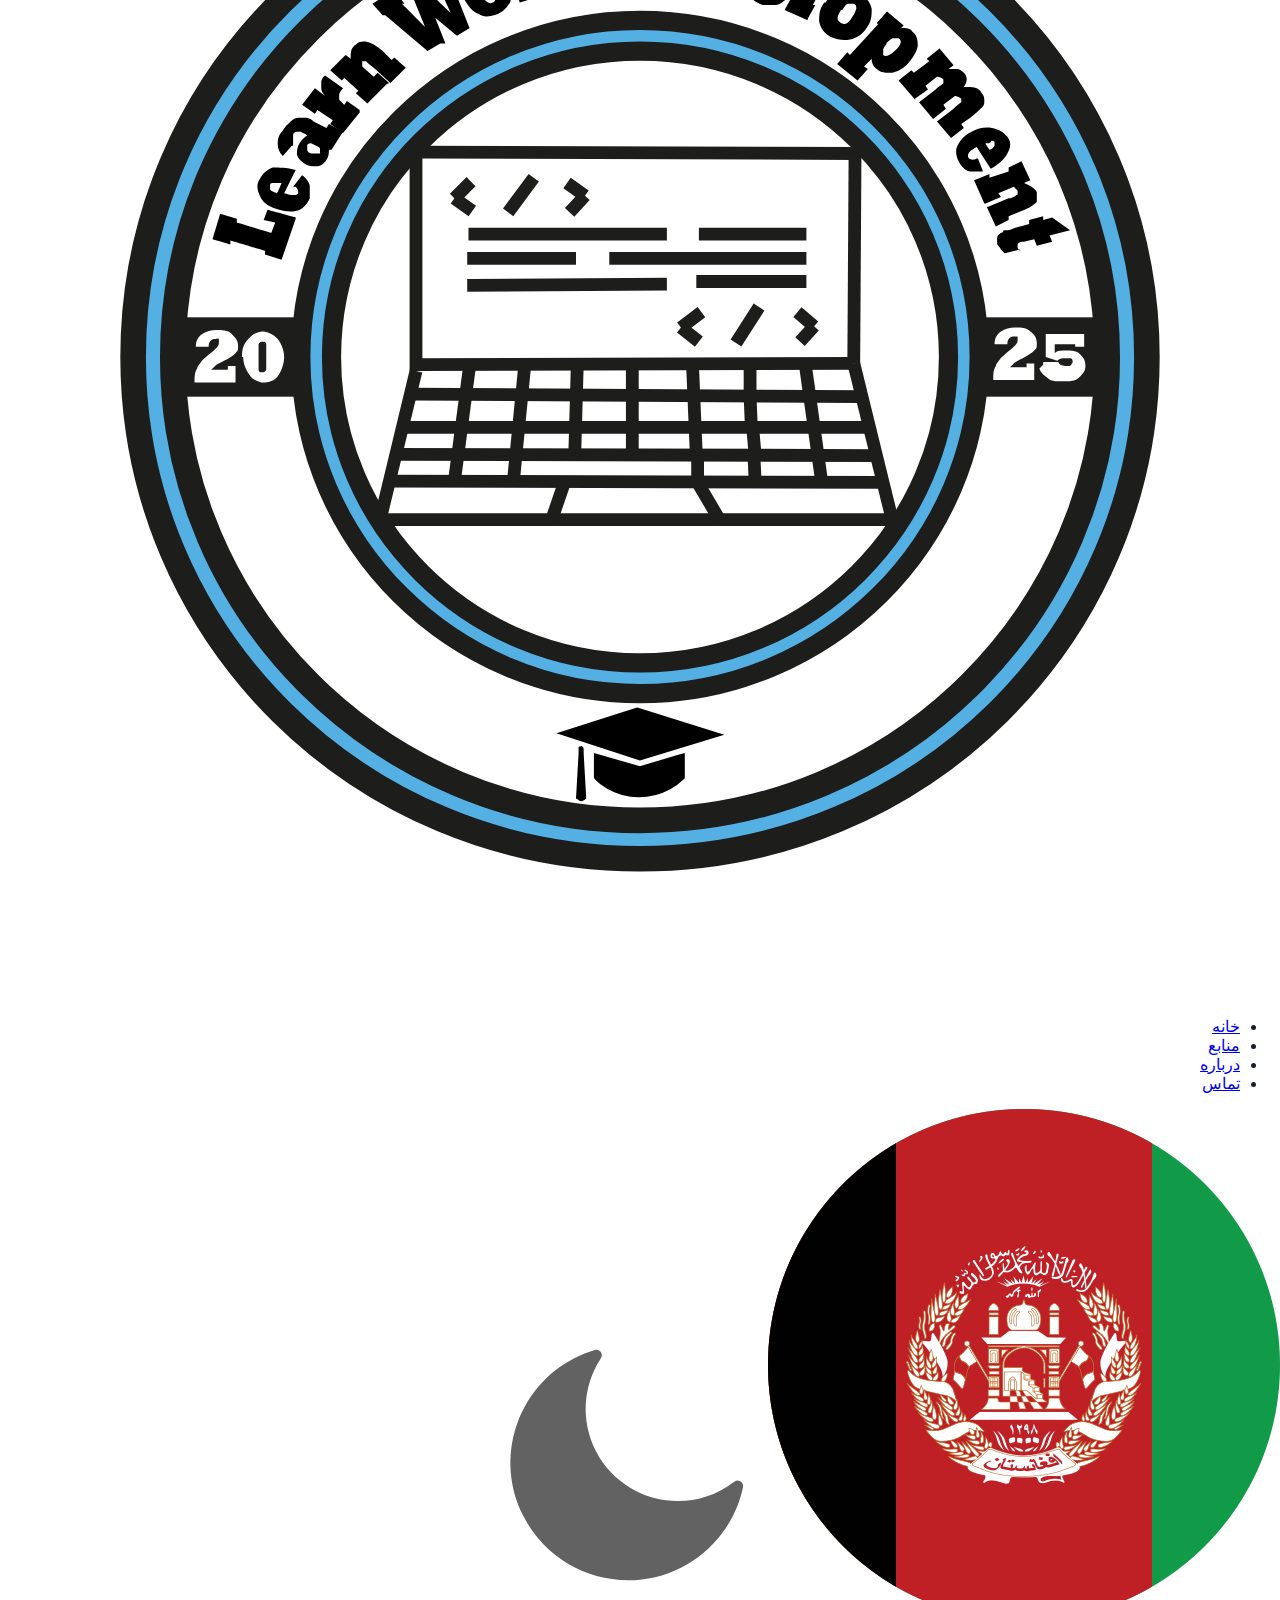
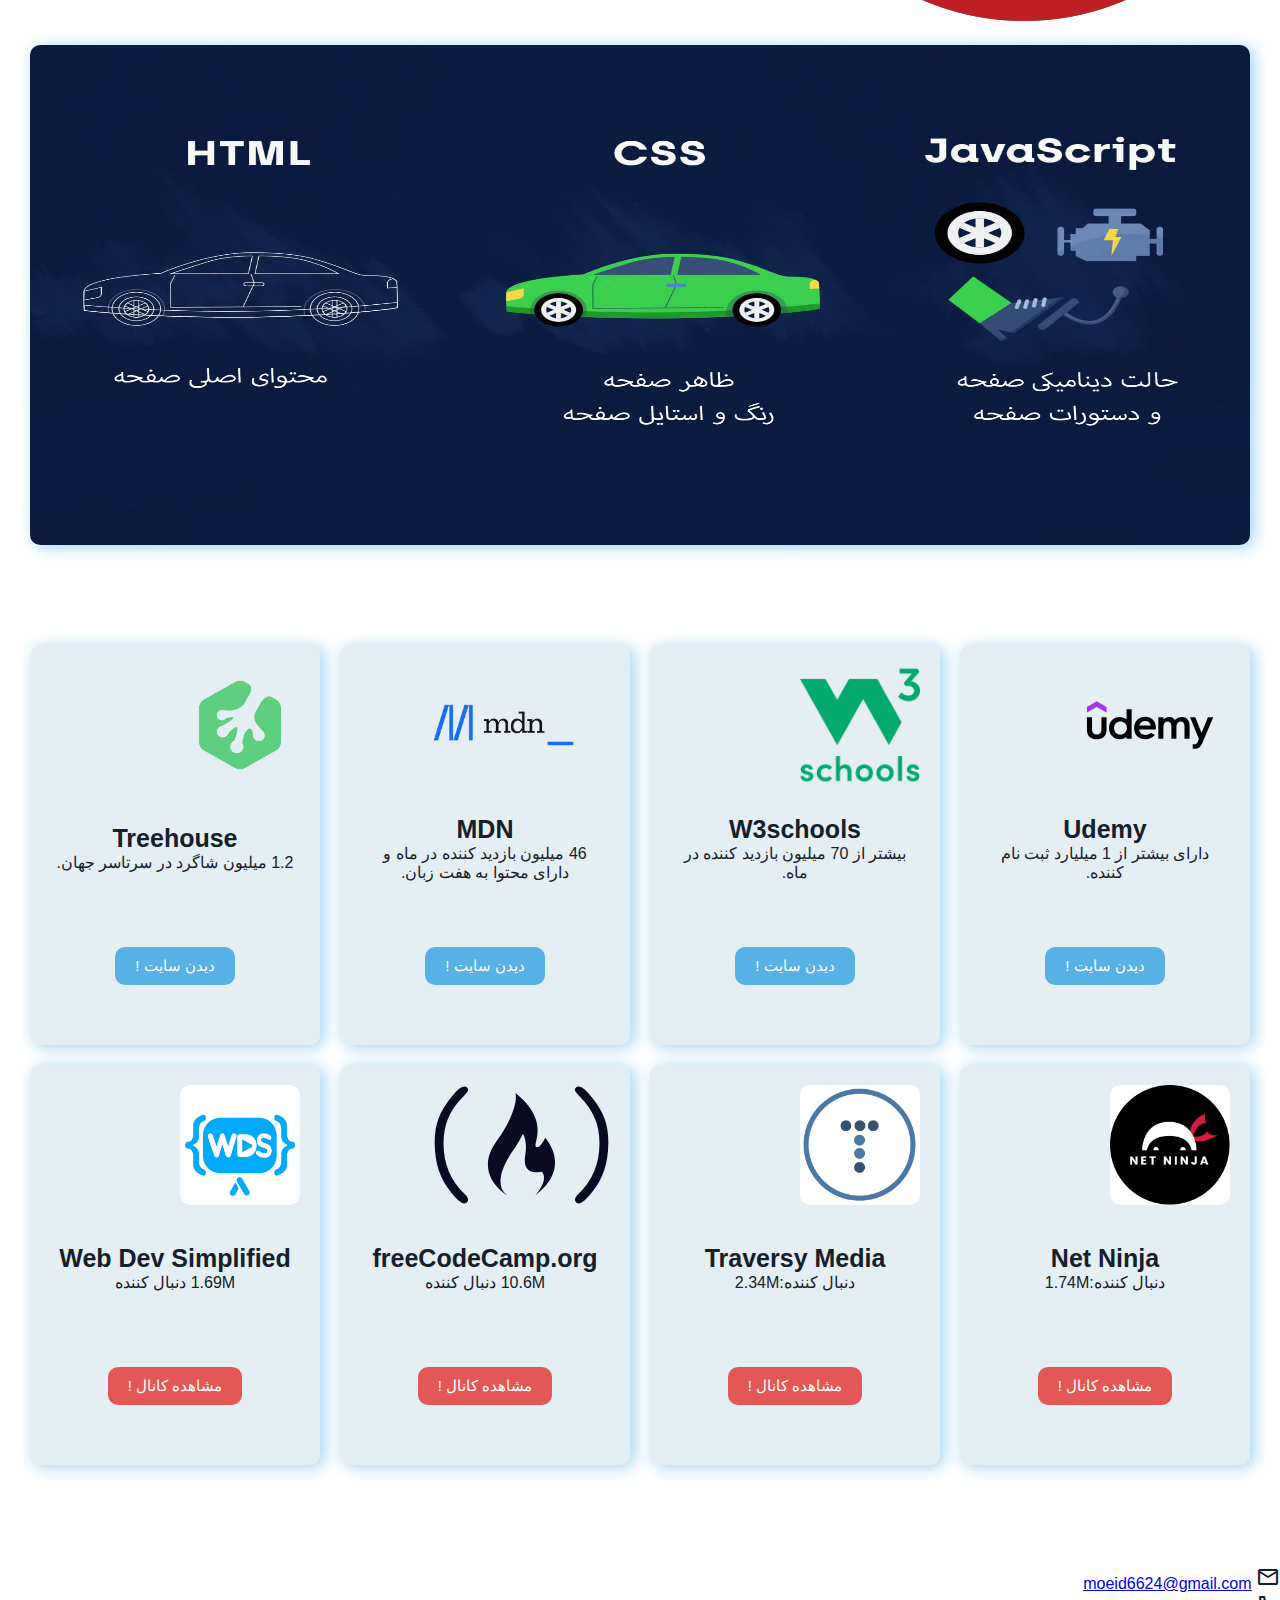
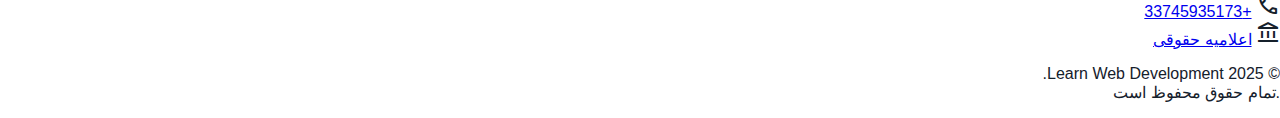
<file: ressources-fa.html>
<!DOCTYPE html>
<html lang="fa-AF">

<head>
  <meta charset="UTF-8" />
  <meta name="viewport" content="width=device-width, initial-scale=1.0" />
  <link rel="icon" href="assets/images/logo.svg">
  <title>یادگیری توسعه وب | منابع آموزشی</title>
  <meta name="description" content="منابع مفید، آموزش‌ها و لینک‌های لازم برای یادگیری HTML، CSS، جاوااسکریپت و بیشتر را اینجا بیابید.">

  <!-- Font and Icon Links -->
  <link href="https://fonts.googleapis.com/icon?family=Material+Symbols+Outlined" rel="stylesheet">
  <link rel="stylesheet" href="assets/css/ressources-fa.css" />
</head>

<body>
<header>

  <button onclick="toggleMenu()" class="header-menu-mobile" id="menu-button">
    <span class="material-symbols-outlined" id="menu-icon">menu</span>
  </button>

  <div class="div-logo-mobile">
    <a href="index-fa.html"><img class="img-logo" src="assets/images/logo.svg" alt="logo" id="logo-mobile"></a> 
  </div>

  <nav id="nav-menu">
    <div class="div-logo">
     <a href="index-fa.html"><img class="img-logo" src="assets/images/logo.svg " alt="logo" id="logo"></a> 
    </div>

    <div>
      <ul>
        <li><a href="index-fa.html">خانه</a></li>
        <li><a href="ressources-fa.html">منابع</a></li>
        <li><a href="about-fa.html">درباره</a></li>
        <li><a href="contact-fa.html">تماس</a></li>
      </ul>
    </div>

    <div class="img-us-moon">
      <a href="ressources.html"><img class="img-fa" src="assets/images/fa.png" alt=""></a>
      <img class="img-moon" src="assets/images/moon.png" alt="Theme Toggle Icon" id="icon" />
    </div>  
  </nav>
</header>


<!-- main sections -->

<div class="div-image-principal">
  <img src="assets/images/image-ressources-fa.jpg" alt="" />
</div>

<section class="section-ressources">
  <div class="sites">

    <div class="big-box">
      <div class="div-image">
        <img src="assets/images/Udemy.svg" alt="" />
      </div>
      <div class="div-text">
        <h3>Udemy</h3>
        <p>دارای بیشتر از 1 میلیارد 
        ثبت نام کننده.
        </p>
      </div>
      <div class="div-button">
        <a href="https://www.udemy.com/" target="_blank">دیدن سایت !</a>
      </div>
    </div>


    <div class="big-box">
      <div class="div-image">
        <img src="assets/images/w3schools.png" alt="" />
      </div>
      <div class="div-text">
        <h3>W3schools</h3>
        <p>
        بیشتر از 70 میلیون 
        بازدید کننده در ماه.
        </p>
      </div>
      <div class="div-button">
        <a href="https://www.w3schools.com/" target="_blank">دیدن سایت !</a>
      </div>
    </div>

    <div class="big-box">
      <div class="div-image">
        <img src="assets/images/mdn.png" alt="" />
      </div>
      <div class="div-text">
        <h3>MDN</h3>
        <p>46 میلیون بازدید کننده
        در ماه و <br>
        دارای محتوا به 
        هفت زبان.
        </p>
      </div>
      <div class="div-button">
        <a href="https://developer.mozilla.org/en-US/" target="_blank">دیدن سایت !</a>
      </div>
    </div>

    <div class="big-box">
      <div class="div-image">
       <img src="assets/images/Treehouse.png" alt="" />
      </div>
      <div class="div-text">
        <h3>Treehouse</h3>
        <p>1.2 میلیون شاگرد در 
        سرتاسر جهان.
        </p>
      </div>
      <div class="div-button">
        <a href="https://teamtreehouse.com/" target="_blank">دیدن سایت !</a>
      </div>
    </div>
  </div>

  <!-- youtube -->
  <div class="youtubes">
    <div class="big-box-youtube">
      <div class="div-image-youtube">
        <img src="assets/images/ninja.jpg" alt="" />
      </div>
      <div class="div-text">
        <h3>Net Ninja</h3>
        <p>دنبال کننده:1.74M</p>
      </div>
      <div class="div-button-youtube">
       <a href="https://www.youtube.com/@NetNinja" target="_blank">مشاهده کانال !</a>
      </div>
    </div>

    <div class="big-box-youtube">
      <div class="div-image-youtube">
        <img src="assets/images/traversy.jpg" alt="" />
      </div>
      <div class="div-text">
        <h3>Traversy Media</h3>
        <p>دنبال کننده:2.34M</p>
      </div>
      <div class="div-button-youtube">
        <a href="https://www.youtube.com/@TraversyMedia" target="_blank">مشاهده کانال !</a>
      </div>
    </div>

    <div class="big-box-youtube">
      <div class="div-image-youtube">
        <img src="assets/images/freeCodeCamp.org.svg" alt="" />
      </div>
      <div class="div-text">
        <h3>freeCodeCamp.org</h3>
        <p>10.6M دنبال کننده</p>
      </div>
      <div class="div-button-youtube">
        <a href="https://www.youtube.com/@freecodecamp" target="_blank">مشاهده کانال !</a>
      </div>
    </div>

    <div class="big-box-youtube">
      <div class="div-image-youtube">
       <img src="assets/images/web-dev-simplified.jpg" alt="" />
      </div>
      <div class="div-text">
        <h3>Web Dev Simplified</h3>
        <p>1.69M دنبال کننده</p>
      </div>
      <div class="div-button-youtube">
        <a href="https://www.youtube.com/@WebDevSimplified" target="_blank">مشاهده کانال !</a>
      </div>
    </div>
  </div>
</section>

<footer>
  <div class="footer-box">
    <div class="footer-box-row-mail">
      <span class="material-symbols-outlined">mail</span>
      <a href="mailto:moeid6624@gmail.com">moeid6624@gmail.com</a>
    </div>

    <div class="footer-box-row-phone">
      <span class="material-symbols-outlined">phone</span>
      <a href="tel:+33745935173">+33745935173</a>
    </div>

    <div class="footer-box-row-phone">
      <span class="material-symbols-outlined">account_balance</span>
      <a href="legal-notice-fa.html" target="_blank">اعلامیه حقوقی</a>
    </div>
  </div>
  <p>&copy; 2025 Learn Web Development. <br> .تمام حقوق محفوظ است</p>
</footer>

<script src="assets/js/script.js"></script>
</body>
</html>
</file>
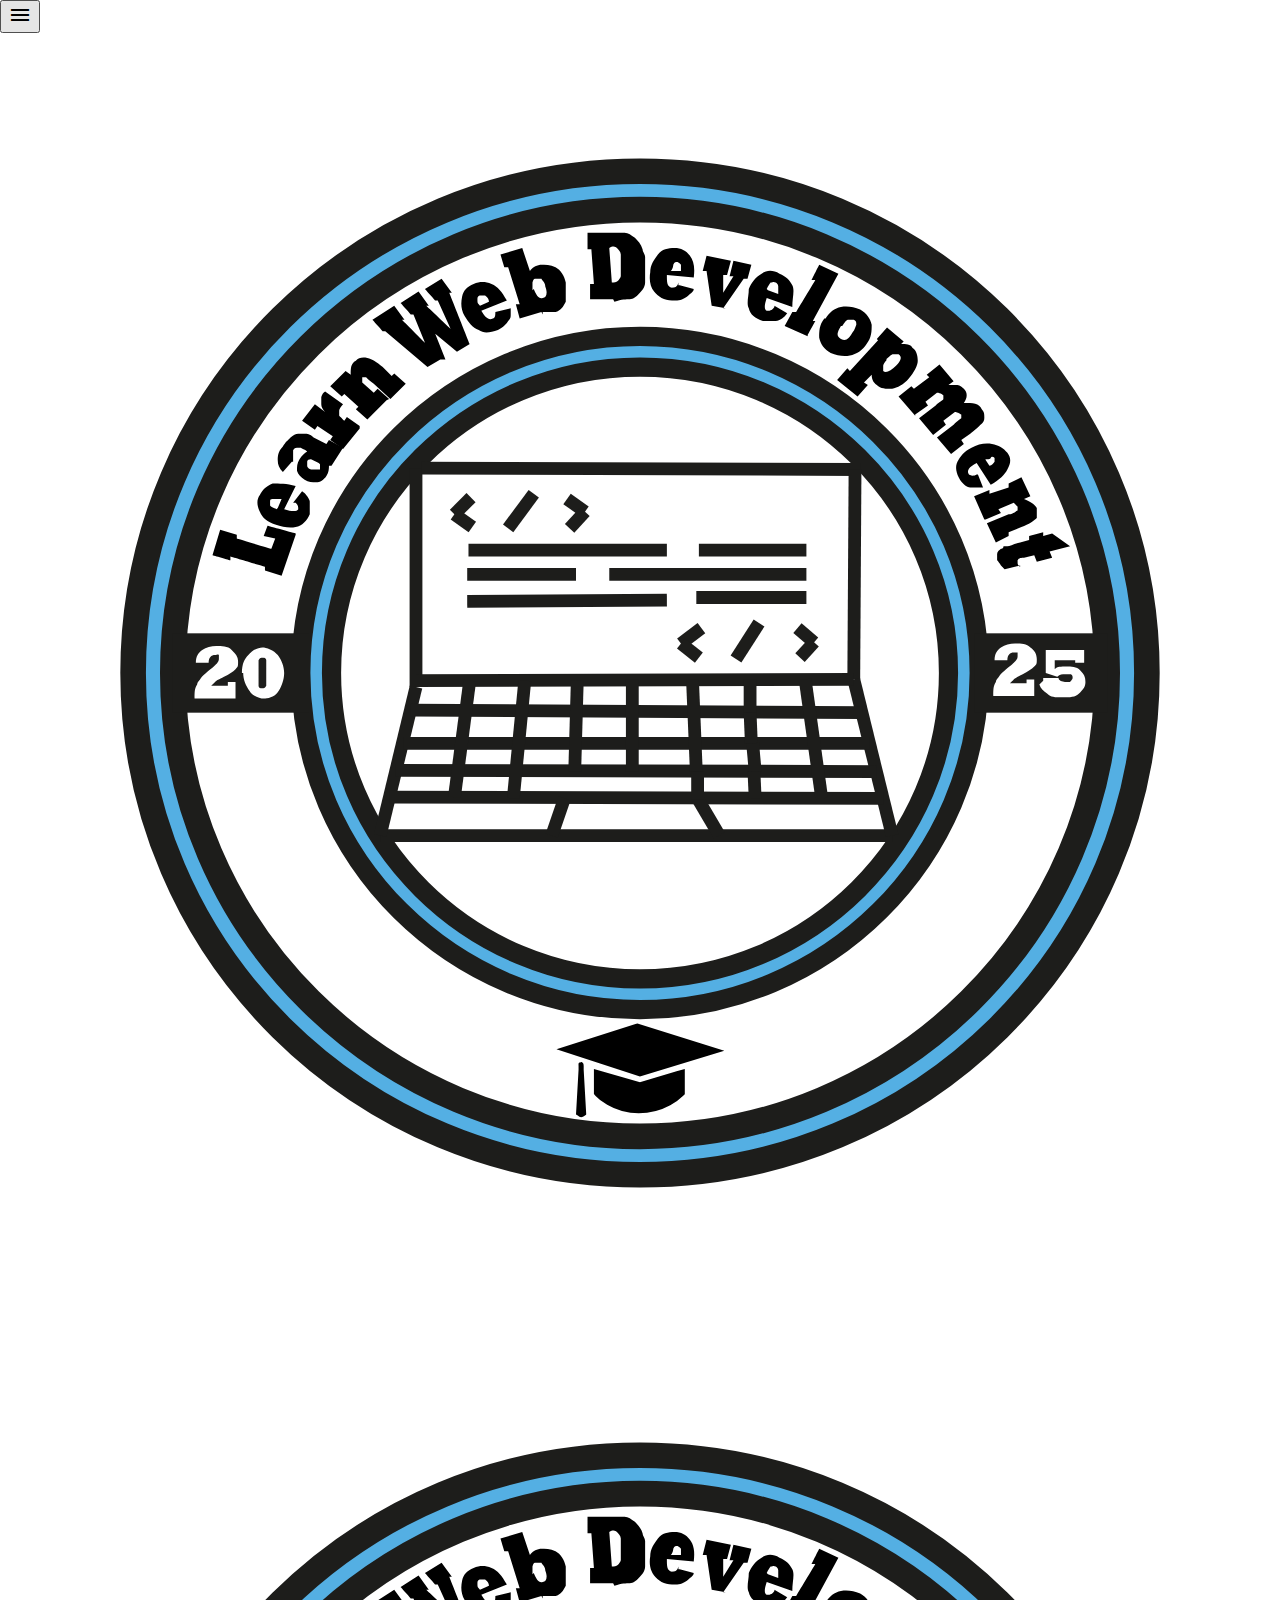
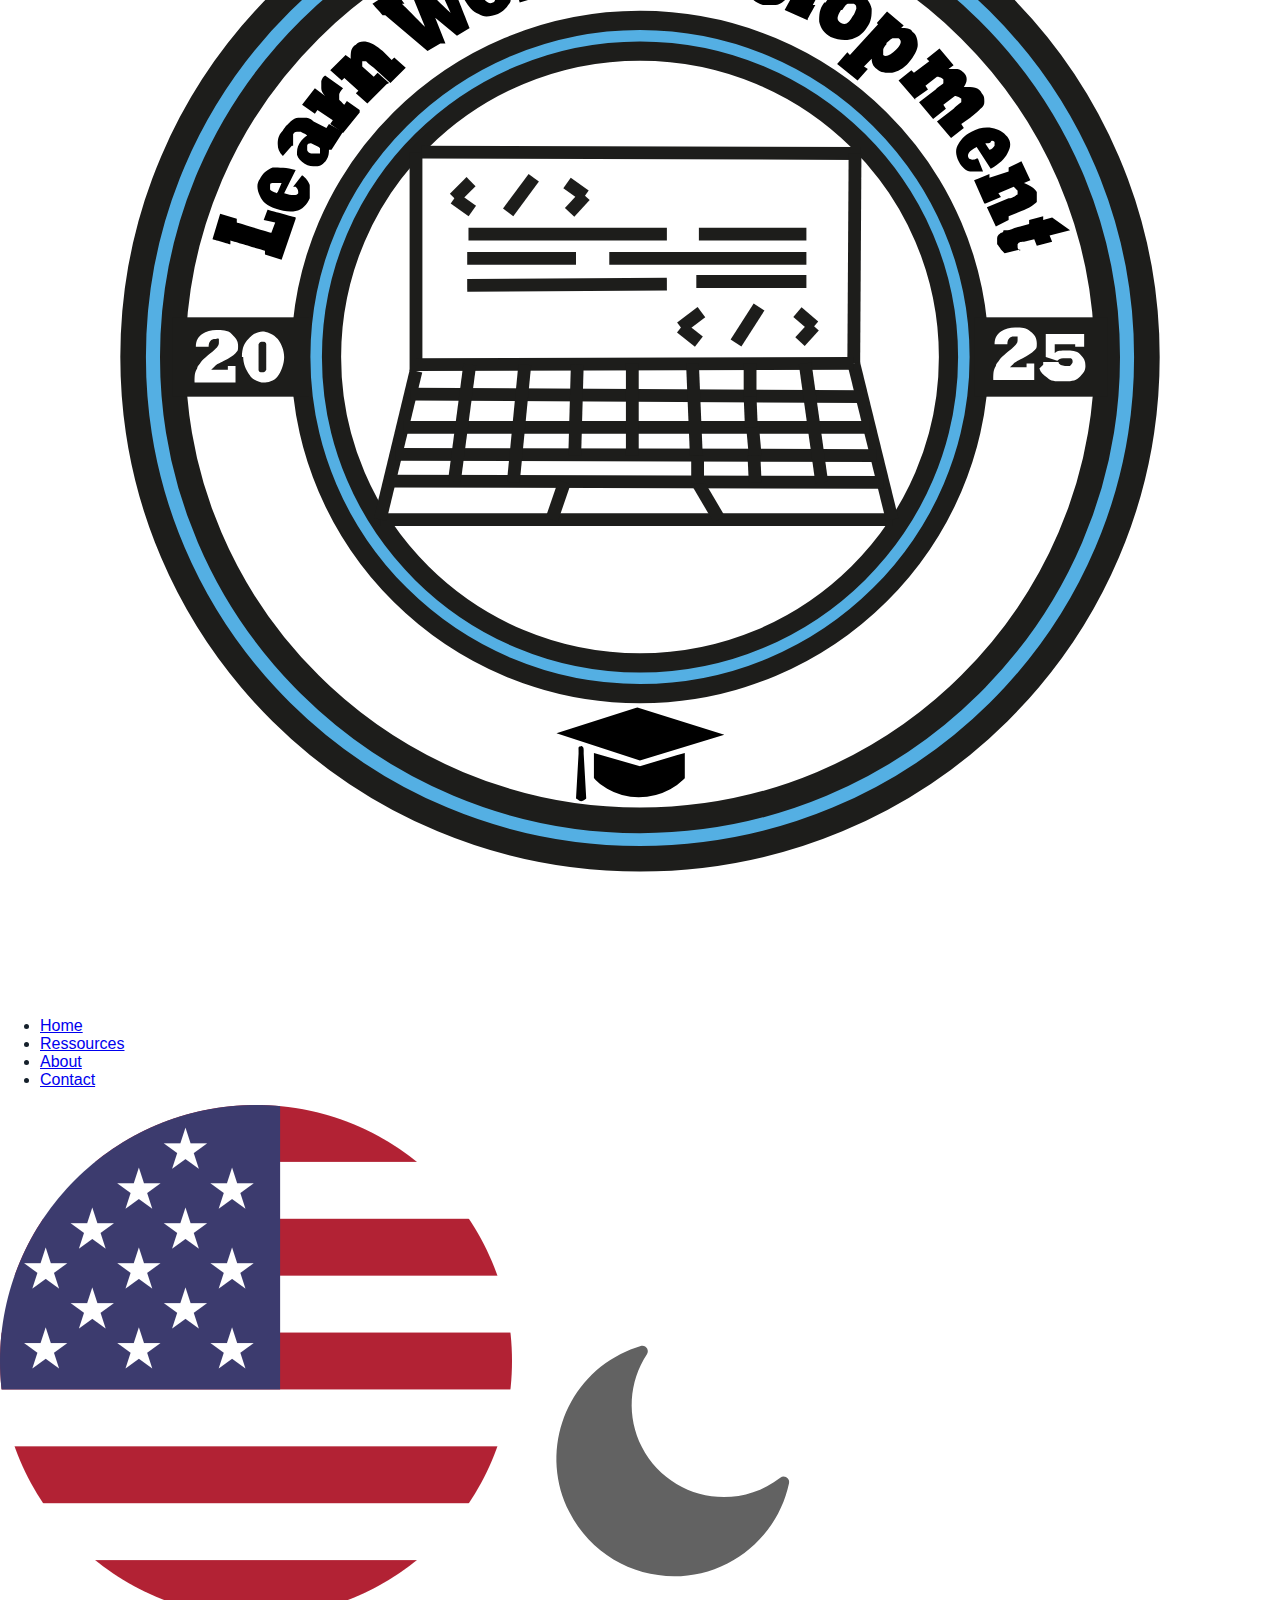
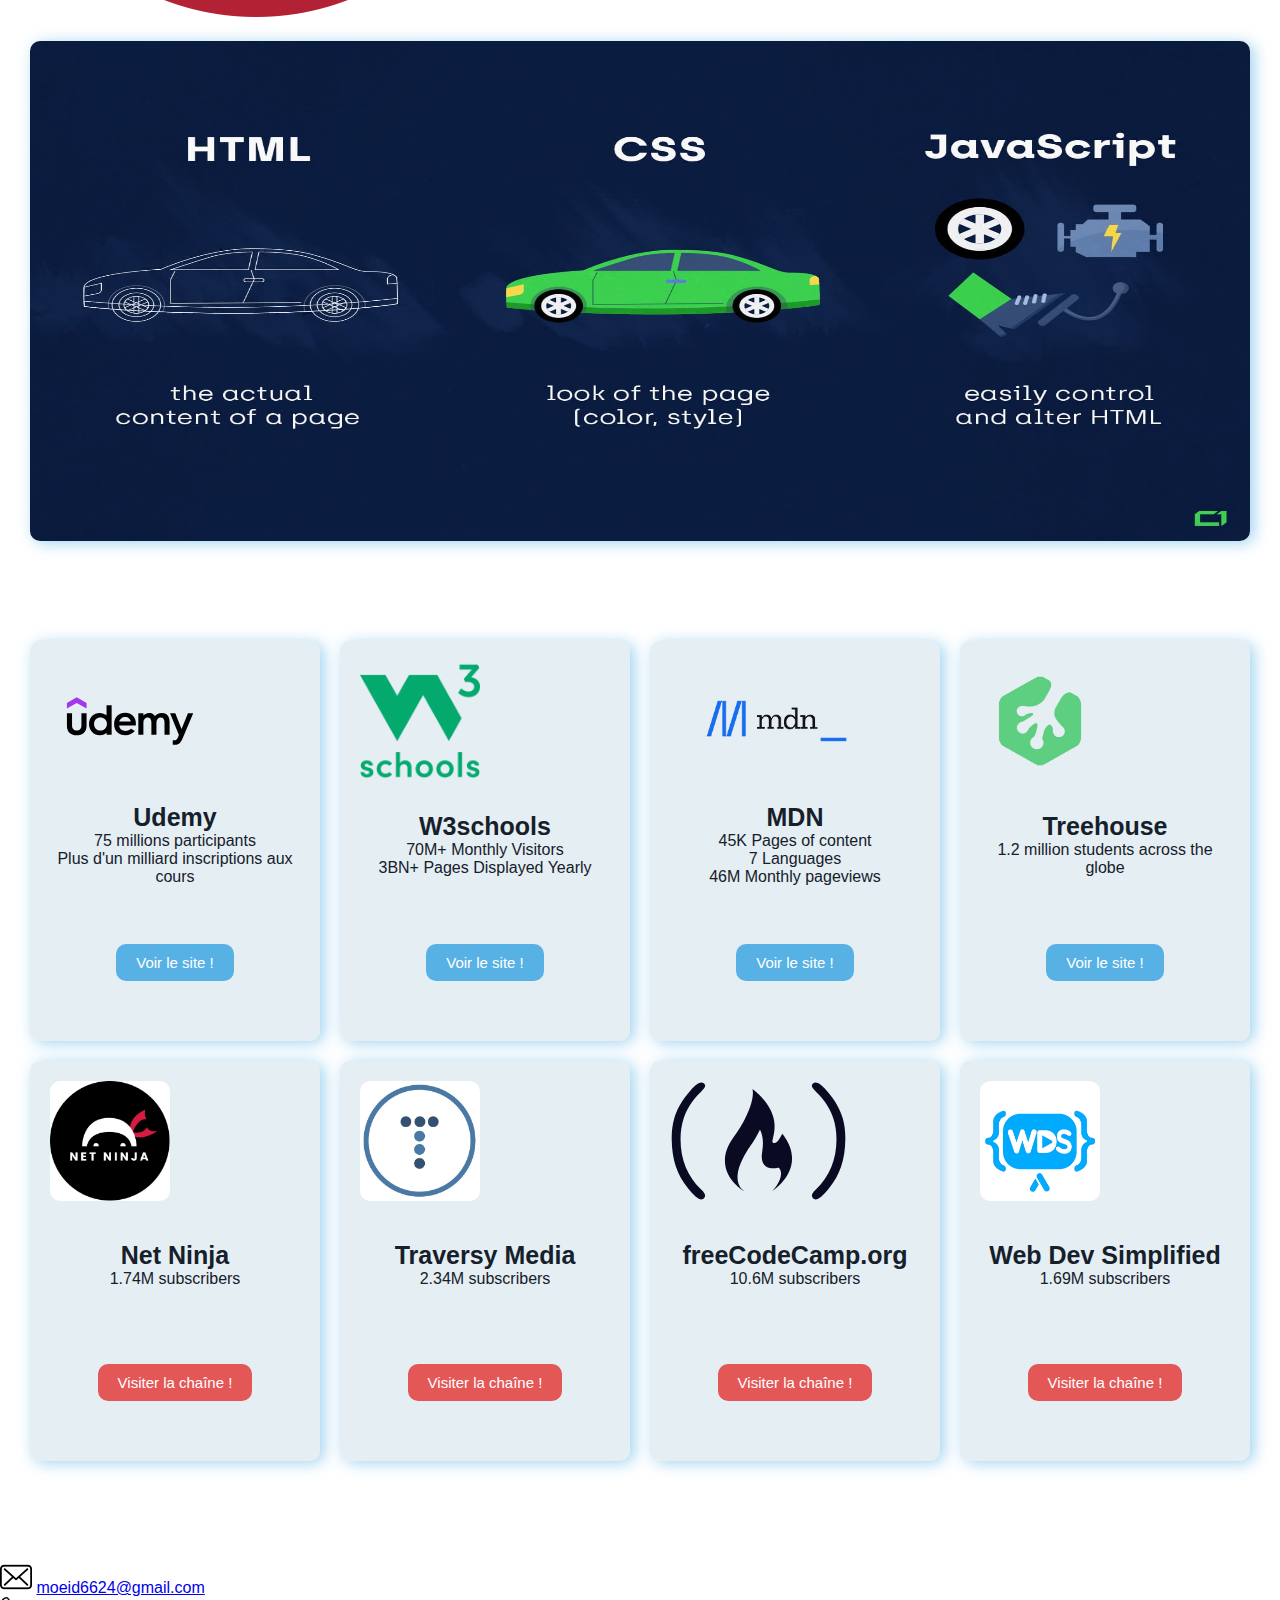
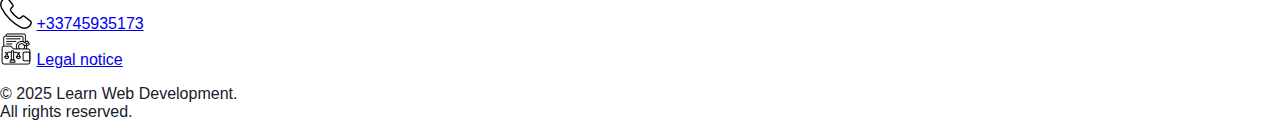
<file: ressources.html>
<!DOCTYPE html>
<html lang="en">
  <head>
    <meta charset="UTF-8" />
    <meta name="viewport" content="width=device-width, initial-scale=1.0" />
            <!-- Font and Icon Links -->
            <link href="https://fonts.googleapis.com/icon?family=Material+Icons" rel="stylesheet">
            <link href="https://fonts.googleapis.com/icon?family=Material+Symbols+Outlined" rel="stylesheet">
    <link rel="stylesheet" href="assets/css/ressources.css" />
    <title>Ressources</title>
  </head>

<body>

<header>
  <button onclick="toggleMenu()" class="header-menu-mobile" id="menu-button">
    <span class="material-symbols-outlined" id="menu-icon">menu</span>
  </button>

  <div class="div-logo-mobile">
    <a href="index.html"><img class="img-logo" src="assets/images/logo.svg" alt="logo" id="logo-mobile"></a> 
  </div>
  <nav id="nav-menu">
    <div class="div-logo">
      <a href="index.html"><img class="img-logo" src="assets/images/logo.svg " alt="logo" id="logo"></a> 
    </div>

    <div>
      <ul>
        <li><a href="index.html">Home</a></li>
        <li><a href="ressources.html">Ressources</a></li>
        <li><a href="about.html">About</a></li>
        <li><a href="contact.html">Contact</a></li>
      </ul>
    </div>

    <div class="img-us-moon">
      <a href="ressources-fa.html"><img class="img-us" src="assets/images/us.png" alt=""></a>
      <img class="img-moon" src="assets/images/moon.png" alt="Theme Toggle Icon" id="icon" />
    </div>  
  </nav>
</header>


<!-- main sections -->

<div class="div-image-principal">
  <img src="assets/images/image-ressources.jpg" alt="" />
</div>

<section class="section-ressources">
  <div class="sites">
    <div class="big-box ">
      <div class="div-image">
        <img src="assets/images/Udemy.svg" alt="" />
      </div>
      <div class="div-text">
        <h3>Udemy</h3>
        <p>
        75 millions participants <br />Plus d'un milliard inscriptions aux
        cours</p>
      </div>
      <div class="div-button">
        <a href="https://www.udemy.com/" target="_blank">Voir le site !</a>
      </div>
    </div>


    <div class="big-box">
      <div class="div-image">
       <img src="assets/images/w3schools.png" alt="" />
      </div>
      <div class="div-text">
        <h3>W3schools</h3>
        <p>
        70M+
        Monthly Visitors <br>
        3BN+ Pages Displayed Yearly</p>
      </div>
      <div class="div-button">
        <a href="https://www.w3schools.com/" target="_blank">Voir le site !</a>
      </div>
    </div>

    <div class="big-box ">
      <div class="div-image">
        <img src="assets/images/mdn.png" alt="" />
      </div>
      <div class="div-text">
        <h3>MDN</h3>
        <p>45K Pages of content <br> 7 Languages <br> 46M Monthly pageviews</p>
      </div>
      <div class="div-button">
        <a href="https://developer.mozilla.org/en-US/" target="_blank">Voir le site !</a>
      </div>
    </div>
    <div class="big-box ">
      <div class="div-image">
        <img src="assets/images/Treehouse.png" alt="" />
      </div>
      <div class="div-text">
        <h3>Treehouse</h3>
        <p>1.2 million students across the globe</p>
      </div>
      <div class="div-button">
        <a href="https://teamtreehouse.com/" target="_blank">Voir le site !</a>
      </div>
    </div>
  </div>







  <!-- youtube -->
  <div class="youtubes">
    <div class="big-box-youtube">
      <div class="div-image-youtube">
       <img src="assets/images/ninja.jpg" alt="" />
      </div>
      <div class="div-text">
        <h3>Net Ninja</h3>
        <p>1.74M subscribers</p>
      </div>
      <div class="div-button-youtube">
        <a href="https://www.youtube.com/@NetNinja" target="_blank">Visiter la chaîne !</a>
      </div>
    </div>

    <div class="big-box-youtube">
      <div class="div-image-youtube">
       <img src="assets/images/traversy.jpg" alt="" />
      </div>
      <div class="div-text">
        <h3>Traversy Media</h3>
        <p>2.34M subscribers</p>
      </div>
      <div class="div-button-youtube">
        <a href="https://www.youtube.com/@TraversyMedia" target="_blank">Visiter la chaîne !</a>
      </div>
    </div>
    <div class="big-box-youtube">
      <div class="div-image-youtube">
       <img src="assets/images/freeCodeCamp.org.svg" alt="" />
      </div>
      <div class="div-text">
        <h3>freeCodeCamp.org</h3>
        <p>10.6M subscribers</p>
      </div>
      <div class="div-button-youtube">
        <a href="https://www.youtube.com/@freecodecamp" target="_blank">Visiter la chaîne !</a>
      </div>
    </div>

    <div class="big-box-youtube">
      <div class="div-image-youtube">
       <img src="assets/images/web-dev-simplified.jpg" alt="" />
      </div>
      <div class="div-text">
        <h3>Web Dev Simplified</h3>
        <p>1.69M subscribers</p>
      </div>
      <div class="div-button-youtube">
        <a href="https://www.youtube.com/@WebDevSimplified" target="_blank">Visiter la chaîne !</a>
      </div>
    </div>
  </div>
</section>


<!-- footer -->
<footer>
  <div class="footer-box">

  <div class="footer-box-row-mail">
    <img src="assets/images/mail.png" alt="">
    <a href="mailto:moeid6624@gmail.com">moeid6624@gmail.com</a>
  </div>

  <div class="footer-box-row-phone">
    <img src="assets/images/telephone.png" alt="">
    <a href="tel:+33745935173">+33745935173</a>
  </div>
  <div class="footer-box-row-phone">
    <img src="assets/images/legal-notice.png"  alt="">
    <a href="legal-notice.html" target="_blank">Legal notice</a>
  </div>
  </div>
  <p>&copy; 2025 Learn Web Development. <br> All rights reserved.</p>
</footer>

<script src="assets/js/script.js"></script>

</body>
</html>
</file>
<file: assets/css/style.css>
html {
  scroll-behavior: smooth;
  }

body{
  font-family: 'Poppins', sans-serif;
  margin: 0;
  background-color: var(--bg-color);
  color: var(--text-color);
  transition: background-color 0.3s, color 0.3s;
  }

:root {
  --bg-color: #fff;
  --text-color: #15202B;
  }

.dark-theme {
  --bg-color: #15202B;
  --text-color: #fff;
  }


  /* div & image principale */
  .div-principal{
  margin: 20px 50px;
  position: relative;
  }

.div-principal h1{
  font-size: 40px;
  color: #29eaff;
  text-align: center;
  position: absolute;
  top: 50%;
  left: 50%;
  transform: translate(-100%, -100%);
  font-weight: 600;
  font-style: italic;
  }

.img-principale{
  width: 100%;
  max-height: 500px;
  object-fit: cover;
  border-radius: 10px;
  filter: brightness(80%);
  box-shadow: #57b1e4 0px 0px 10px;
  }

  /* information */
.information{
  justify-content: space-around;
  margin: 50px 0;
  padding: 0 50px;
  box-sizing: border-box;
  }

.information-box{
  display: flex;
  flex-direction: column;
  justify-content: center;
  align-items: center;
  background-color: var(--bg-color);
  border-radius: 10px;
  vertical-align: top;
  }

.information h2{
  font-size:30px;
  color: var(--text-color);
  text-align: center;
  font-weight: 600;
  margin:10px 0;
  }

.information-box h3{
  font-size: 25px;
  color: var(--text-color);
  text-align: center;
  font-weight: 600;
  align-items: flex-start;
  display: flex;
  margin: 0;
  }

.divs-information p{
  font-size: 18px;
  color: var(--text-color);
  font-weight: 400;
  text-align: left;
  }

.p{
  text-align: center;
}

.divs-information{
  display: flex;
  flex-direction: column;
  justify-content: center;
  align-items: center;
  width: 90%;
  height: fit-content;
  border-radius: 10px;
  box-shadow: #57b1e4 0px 0px 10px;
  margin:  8px 0;
  padding: 30px;
  }

  .box {
  opacity: 0;
  transform: translateY(20px);
  transition: opacity 0.6s ease, transform 0.6s ease;
}

.box.visible {
  opacity: 1;
  transform: translateY(0);
}

  /* -------------- TABLETTE --------------------- */

@media (max-width: 1024px){

.div-principal {
  margin: 20px;
  position: relative;
  }

.div-principal h1 {
  font-size: 22px;
  }

.img-principale {
  height: 400px;
  }

  /* information */
.information{
  padding: 0 ;
  }

.divs-information{
  max-width: 80%;
  padding: 20px;
  }
  }

                       /* mobil */

  @media  (max-width: 768px) {


/* div & image principale */
.div-principal h1{
  font-size: 20px;
  }

.img-principale{
  width: 100%;
  }

  /* information */
.information{
  margin-top: 20px;
  }

.information h2{
  font-size: 20px;
  }

.information-box h3{
  font-size: 16px;
  }

.information p{
  font-size: 12px;
  }
  .p{
    padding: 20px;
    margin: 0;
  }
  }
</file>
<file: assets/css/about-fa.css>
@font-face {
  font-family: 'B Nazanin';
  src: url('fonts/B-Nazanin.woff2') format('woff2'),
        url('fonts/B-Nazanin.woff') format('woff');
  font-weight: normal;
  font-style: normal;
}
html {
  scroll-behavior: smooth;
  }
body{
    font-family: 'Poppins', sans-serif;
    margin: 0;
    background-color: var(--bg-color);
    color: var(--text-color);
    transition: background-color 0.3s, color 0.3s;
    direction: rtl;
}
:root {
  --bg-color: #fff;
  --text-color: #15202B;
  --box-color: #cadce77f;
  --box-shadow:4px 2px 15px 0px rgba(87,177,228,0.57);
}
.dark-theme {
  --bg-color: #15202B;
  --text-color: #fff;
  --box-color:#00263d;
}

/* main */
main{
    margin: 0 50px;
}
.container{
    display: grid;
    grid-template-columns: 1fr 2fr;
    width: 100%;
    margin: 50px 0;
    box-sizing: border-box;
    border-radius: 12px;
    box-shadow: var(--box-shadow);
    background-color: var(--box-color);

}
.container-rtl{
    display: grid;
    grid-template-columns: 1fr 2fr;
    width: 100%;
    margin: 50px 0;
    box-sizing: border-box;
    direction: ltr;
    border-radius: 12px;
    box-shadow: var(--box-shadow);
    background-color: var(--box-color);

}
.my-image {
    border-radius: 0 10px 10px 0;
    width: 100%;
    object-fit: cover;
}
.main-text,.main-text-rtl{
    display: flex;
    justify-content: center;
    align-items: flex-start;
    flex-direction: column;
    padding: 30px;
    box-sizing: border-box;
    direction: rtl;
}
.main-text,.main-text-rtl h2{
    font-size: 25px;
    font-weight: 700;
}
.main-text,.main-text-rtl p{
    font-size: 20px;
    font-weight: 500;
}

  .box {
  opacity: 0;
  transform: translateY(20px);
  transition: opacity 0.6s ease, transform 0.6s ease;
}

.box.visible {
  opacity: 1;
  transform: translateY(0);
}



/* ------- MEDIA QUERIES POUR TABLETTE --------------------- */

@media  (max-width: 1024px){

/*------------ main */
main{
    margin: 0 30px;
}
.container,.container-rtl{
    display: flex;
    flex-direction: column;
    align-items: center;
}
.my-image {
    max-width: 300px;
    border-radius: 50%;
    margin-top: 20px;
}
}

    /*----------------------- mobil */

@media  (max-width: 640px) {
/* ----------------main */
.container,.container-rtl{
    margin: 20px 0;
}
.my-image{
    width: 50%;
}
.main-text,.main-text-rtl{
align-items: center;
padding: 10px;
}
.main-text,.main-text-rtl h2{
    font-size: 18px;

}
.main-text,.main-text-rtl p{
    font-size: 12px;
}
}
</file>
<file: assets/css/about.css>
html {
  scroll-behavior: smooth;
  }
body{
    font-family: 'Poppins', sans-serif;
    margin: 0;
    background-color: var(--bg-color);
    color: var(--text-color);
    transition: background-color 0.3s, color 0.3s;
}
:root {
  --bg-color: #fff;
  --text-color: #15202B;
  --box-shadow:4px 2px 15px 0px rgba(87,177,228,0.57);
  --box-color: #cadce77f;

}
.dark-theme {
  --bg-color: #15202B;
  --text-color: #fff;
  --box-color:#00263d;
}

/* main */
main{
    margin: 0 50px;
}
.container{
    display: grid;
    grid-template-columns: 1fr 2fr;
    width: 100%;
    margin: 50px 0;
    box-sizing: border-box;
    background-color: var(--box-color);
    border-radius: 12px;
    box-shadow: var(--box-shadow);
}
.container-rtl{
    display: grid;
    grid-template-columns: 1fr 2fr;
    width: 100%;
    margin: 50px 0;
    box-sizing: border-box;
    background-color: var(--box-color);
    direction: rtl;
    border-radius: 12px;
    box-shadow: var(--box-shadow);
}
.my-image {
    width: 100%;
    object-fit: cover;
    border-radius:  10px 0 0 10px ;
}
.main-text,.main-text-rtl{
    display: flex;
    justify-content: center;
    align-items: flex-start;
    flex-direction: column;
    padding: 30px;
    box-sizing: border-box;
    direction: ltr;
}
.main-text,.main-text-rtl h2{
    font-size: 25px;
    font-weight: 700;
}
.main-text,.main-text-rtl p{
    font-size: 20px;
    font-weight: 500;
}
  .box {
  opacity: 0;
  transform: translateY(20px);
  transition: opacity 0.6s ease, transform 0.6s ease;
}

.box.visible {
  opacity: 1;
  transform: translateY(0);
}


/* ------- MEDIA QUERIES POUR TABLETTE --------------------- */

@media (max-width: 1024px){

/*------------ main */
main{
    margin: 0 30px;
}
.container,.container-rtl{
    display: flex;
    flex-direction: column;
    align-items: center;
}
.my-image {
    max-width: 300px;
    border-radius: 50%;
    margin-top: 20px;
}
}

    /*----------------------- mobil */

@media  (max-width: 640px) {
/* ----------------main */
.container,.container-rtl{
    margin: 20px 0;
}
.my-image{
    width: 50%;
}
.main-text,.main-text-rtl{
align-items: center;
padding: 10px;
}
.main-text,.main-text-rtl h2{
    font-size: 18px;

}
.main-text,.main-text-rtl p{
    font-size: 12px;
}
}
</file>
<file: assets/css/contact-fa.css>
html {
  scroll-behavior: smooth;
}

@font-face {
  font-family: 'B Nazanin';
  src: url('fonts/B-Nazanin.woff2') format('woff2'),
        url('fonts/B-Nazanin.woff') format('woff');
  font-weight: normal;
  font-style: normal;
}
body{
    font-family: 'Poppins', sans-serif;
    margin: 0;
    background-color: var(--bg-color);
    color: var(--text-color);
    transition: background-color 0.3s, color 0.3s;
    direction: rtl;
}

:root {
  --bg-color: #fff;
  --text-color: #15202B;
  --box-shadow:4px 2px 15px 0px rgba(87,177,228,0.57);
  --box-color: rgb(202, 220, 231);
}

.dark-theme {
  --bg-color: #15202B;
  --text-color: #fff;
  --box-color:#00263d;
}

/* ---------------------------------main */
main{
  display: flex;
  justify-content: center;
}
#contact{
  width: 60%;
}

form{
  margin-top: 50px;
  background-color:var(--bg-color) ;
  padding: 20px 30px;
  border-radius: 10px;
  box-shadow:var(--box-shadow) ;
}

h2 {
  text-align: center;
  color: rgb(87, 177, 228);
  margin: 0 0 20px 0;
  text-shadow: var(--box-shadow);
  font-size: 40px;
}

label {
margin-top: 10px;
color: #57b1e4;
}

.name-lastname, .email-phone{
  display: flex;
  width: 100%;
  gap: 10px;

}

.nom,.lastname, .email, .phone, .subject, .message{
  display: flex;
  flex-direction: column;
  width: 100%;
}



input, textarea, select {
  background-color: var(--bg-color);
  color: var(--text-color);
height: 40px;
padding: 8px;
margin-top: 1px;
border: 2px solid #57b0e472;
border-radius: 4px;
box-sizing: border-box;
outline: none;
}

textarea{
  resize: none;
  height: 100px;
}

.buttons{
  display: flex;
  justify-content: center;
  gap: 40px;
  margin-top: 30px;

}

.button-send {
width: 20%;
padding: 12px;
background-color: #57b1e4;
border: none;
border-radius: 4px;
color: #fff;
font-size: 1rem;
cursor: pointer;
transition: transform .2s; 
  box-shadow: var(--box-shadow);
  box-sizing: border-box;
}
.button-send:hover {
transform: scale(1.05);
}

.button-cancel {
  width: 20%;
  padding: 12px;
  background-color: #7a0000;
  border: none;
  border-radius: 4px;
  color: #fff;
  font-size: 1rem;
  cursor: pointer;
  transition: transform .2s; 
  box-shadow:4px 2px 15px 1px #ec5050a1;
}
.button-cancel:hover {
transform: scale(1.05);
}
.error-txt{
  color: #ff0000;
  font-size: 12px;
  text-align: left;
  margin-left: 5px;
display: none;
}

.error{
border-top: 2px rgb(255, 0, 0,0.5) solid;
}


.contact-box{
  margin-top:50px ;
  display: grid;
  grid-template-columns:  1fr 1fr 1fr;
  gap: 10px;
}

.small-box{
  width: 100%;
  display: flex;
  justify-content: center;
  align-items: center;
  flex-direction: column;
  background-color: var(--bg-color);
  padding: 15px;
  border-radius: 10px;
  box-shadow: var(--box-shadow) ;
  box-sizing: border-box;
  font-style: normal;

}

.small-box a{
    text-decoration: underline;
    color: var(--text-color);
    font-size: 20px;
    margin-top:5px;
    font-weight: 500;
}
.small-box a:hover{
  color: #57b1e4;
}
span.material-symbols-outlined{
  font-size: 40px;
}
/*  Message global de confirmation / erreur */
.message-box {
  opacity: 0;
  transform: translateY(-10px);
  pointer-events: none;
  transition: opacity 0.5s ease, transform 0.5s ease;
  margin-top: 20px;
  padding: 12px 16px;
  border-radius: 6px;
  font-weight: bold;
  font-family: sans-serif;
}

/*  Affichage visible avec animation */
.message-box.show {
  opacity: 1;
  transform: translateY(0);
  pointer-events: auto;
}

/*  Style de succès */
.message-box.success {
  background-color: #d4edda;
  color: #155724;
  border: 1px solid #c3e6cb;
}

/*  Style d’erreur */
.message-box.error {
  background-color: #f8d7da;
  color: #721c24;
  border: 1px solid #f5c6cb;
}

/* footer */
footer{
    width: 100%;
    height: 50PX;
    display: flex;
    flex-direction: column;
    align-items: center;
    background-color: var(--bg-color);
    box-shadow: var(--box-shadow);
    color: var(--text-color);
    padding: 10px 0;
    margin-top: 50px;
}
  .box {
  opacity: 0;
  transform: translateY(20px);
  transition: opacity 0.6s ease, transform 0.6s ease;
}

.box.visible {
  opacity: 1;
  transform: translateY(0);
}


/* --------------------- TABLETTE --------------------- */

@media (max-width: 1024px){


.contact-box{
  width: 100%;
  display: flex;
  flex-direction: column;
}
.name-lastname, .email-phone{
  flex-direction: column;
}
#contact h2{
  font-size: 30px;
  margin: 0;
}
.button-send, .button-cancel{
  width: 30%;
}
.small-box{
 width: 100%;
}

.small-box a{
  margin: 0;
}
.small-box span.material-symbols-outlined{
  font-size: 30px;
}
}

            /* mobil */

@media  (max-width: 768px) {

#contact{
  width: 80%;
}
#contact h2{
  font-size: 20px;
}
.contact-box{
  margin-top: 20px;
}
.form{
  padding: 15px;
}
label ,input{
  font-size: 10px;
}
input{
    height: 30px;
}
.button-send,.button-cancel{
  padding: 5px;
  font-size: 12px;
}
.buttons{
    gap: 15px;
}
.small-box{
  padding: 10px;
} 
.small-box a{
  font-size: 14px;
}

footer p{
  font-size: 12px;
}
footer{
  margin-bottom: 40px;
}
}
</file>
<file: assets/css/contact.css>
html {
  scroll-behavior: smooth;
}
body{
    font-family: 'Poppins', sans-serif;
    margin: 0;
    background-color: var(--bg-color);
    color: var(--text-color);
    transition: background-color 0.3s, color 0.3s;
}

:root {
  --bg-color: #fff;
  --text-color: #15202B;
  --box-shadow:4px 2px 15px 0px rgba(87,177,228,0.57);
  /* box-colors */
  --box-color: rgb(202, 220, 231);
}

.dark-theme {
  --bg-color: #15202B;
  --text-color: #fff;


  /* box-colors */
  --box-color:#00263d;

}

/* ---------------------------------main */
main{
  display: flex;
  justify-content: center;
}
#contact{
  width: 60%;
}

form{
  margin-top: 50px;
  background-color:var(--bg-color) ;
  padding: 20px 30px;
  border-radius: 10px;
  box-shadow:var(--box-shadow) ;
}

h2 {
  text-align: center;
  color: rgb(87, 177, 228);
  margin: 0 0 20px 0;
  text-shadow: var(--box-shadow);
  font-size: 40px;
}

label {
margin-top: 10px;
color: #57b1e4;
}

.name-lastname, .email-phone{
  display: flex;
  width: 100%;
  gap: 10px;

}

.nom,.lastname, .email, .phone, .subject, .message{
  display: flex;
  flex-direction: column;
  width: 100%;
}



input, textarea, select {
  background-color: var(--bg-color);
  color: var(--text-color);
height: 40px;
padding: 8px;
margin-top: 1px;
border: 2px solid #57b0e472;
border-radius: 4px;
box-sizing: border-box;
outline: none;
}

textarea{
  resize: none;
  height: 100px;
}

.buttons{
  display: flex;
  justify-content: center;
  gap: 40px;
  margin-top: 30px;

}

.button-send {
width: 20%;
padding: 12px;
background-color: #57b1e4;
border: none;
border-radius: 4px;
color: #fff;
font-size: 1rem;
cursor: pointer;
transition: transform .2s; 
  box-shadow: var(--box-shadow);
  box-sizing: border-box;
}
.button-send:hover {
transform: scale(1.05);
}

.button-cancel {
  width: 20%;
  padding: 12px;
  background-color: #7a0000;
  border: none;
  border-radius: 4px;
  color: #fff;
  font-size: 1rem;
  cursor: pointer;
  transition: transform .2s; 
  box-shadow:4px 2px 15px 1px #ec5050a1;
}
.button-cancel:hover {
transform: scale(1.05);
}
.error-txt{
  color: #ff0000;
  font-size: 12px;
  text-align: left;
  margin-left: 5px;
display: none;
}

.error{
border-top: 2px rgb(255, 0, 0,0.5) solid;
}


.contact-box{
  margin-top:50px ;
  display: grid;
  grid-template-columns:  1fr 1fr 1fr;
  gap: 10px;
}

.small-box{
  width: 100%;
  display: flex;
  justify-content: center;
  align-items: center;
  flex-direction: column;
  background-color: var(--bg-color);
  padding: 15px;
  border-radius: 10px;
  box-shadow: var(--box-shadow) ;
  box-sizing: border-box;
  font-style: normal;

}

.small-box a{
    text-decoration: underline;
    color: var(--text-color);
    font-size: 20px;
    margin-top:5px;
    font-weight: 500;
}
.small-box a:hover{
  color: #57b1e4;
}
span.material-symbols-outlined{
  font-size: 40px;
}
/*  Message global de confirmation / erreur */
.message-box {
  opacity: 0;
  transform: translateY(-10px);
  pointer-events: none;
  transition: opacity 0.5s ease, transform 0.5s ease;
  margin-top: 20px;
  padding: 12px 16px;
  border-radius: 6px;
  font-weight: bold;
  font-family: sans-serif;
}

/*  Affichage visible avec animation */
.message-box.show {
  opacity: 1;
  transform: translateY(0);
  pointer-events: auto;
}

/*  Style de succès */
.message-box.success {
  background-color: #d4edda;
  color: #155724;
  border: 1px solid #c3e6cb;
}

/*  Style d’erreur */
.message-box.error {
  background-color: #f8d7da;
  color: #721c24;
  border: 1px solid #f5c6cb;
}
/* footer */
footer{
    width: 100%;
    height: 50PX;
    display: flex;
    flex-direction: column;
    align-items: center;
    background-color: var(--bg-color);
    box-shadow: var(--box-shadow);
    color: var(--text-color);
    padding: 10px 0;
    margin-top: 50px;
}
  .box {
  opacity: 0;
  transform: translateY(20px);
  transition: opacity 0.6s ease, transform 0.6s ease;
}

.box.visible {
  opacity: 1;
  transform: translateY(0);
}


/* --------------------- TABLETTE --------------------- */

@media  (max-width: 1024px){


.contact-box{
  width: 100%;
  display: flex;
  flex-direction: column;
}
.name-lastname, .email-phone{
  flex-direction: column;
}
#contact h2{
  font-size: 30px;
  margin: 0;
}
.button-send, .button-cancel{
  width: 30%;
}
.small-box{
 width: 100%;
}

.small-box a{
  margin: 0;
}
.small-box span.material-symbols-outlined{
  font-size: 30px;
}
}

            /* mobil */

@media  (max-width: 768px) {

#contact{
  width: 80%;
}
#contact h2{
  font-size: 20px;
}
.contact-box{
  margin-top: 20px;
}
.form{
  padding: 15px;
}
label ,input{
  font-size: 10px;
}
input{
    height: 30px;
}
.button-send,.button-cancel{
  padding: 5px;
  font-size: 12px;
}
.buttons{
    gap: 15px;
}
.small-box{
  padding: 10px;
} 
.small-box a{
  font-size: 14px;
}
footer{
  margin-bottom: 40px;
}

footer p{
  font-size: 12px;
}
}
</file>
<file: assets/css/style-fa.css>
<<<<<<< HEAD
html {
  scroll-behavior: smooth;
  }
@font-face {
  font-family: 'B Nazanin';
  src: url('fonts/B-Nazanin.woff2') format('woff2'),
        url('fonts/B-Nazanin.woff') format('woff');
  font-weight: normal;
  font-style: normal;
}
body{
  margin: 0;
  background-color: var(--bg-color);
  color: var(--text-color);
  transition: background-color 0.3s, color 0.3s;
  direction: rtl;
  }

:root {
  --bg-color: #fff;
  --text-color: #15202B;
  }

.dark-theme {
  --bg-color: #15202B;
  --text-color: #fff;
  }


  /* div & image principale */
  .div-principal{
  margin: 20px 50px;
  position: relative;
  }

.div-principal h1{
  font-size: 40px;
  color: #29eaff;
  text-align: center;
  position: absolute;
  top: 50%;
  left: 50%;
  transform: translate(-100%, -100%);
  font-weight: 600;
  font-style: italic;
  }

.img-principale{
  width: 100%;
  max-height: 500px;
  height: 100%;
  object-fit: cover;
  border-radius: 10px;
  filter: brightness(80%);
  box-shadow: #57b1e4 0px 0px 10px;
  }

  /* information */
.information{
  justify-content: space-around;
  margin: 50px 0;
  padding: 0 50px;
  box-sizing: border-box;
  }

.information-box{
  display: flex;
  flex-direction: column;
  justify-content: center;
  align-items: center;
  background-color: var(--bg-color);
  border-radius: 10px;
  vertical-align: top;
  }

.information h2{
  font-size:30px;
  color: var(--text-color);
  text-align: center;
  font-weight: 600;
  margin:10px 0;
  }

.information-box h3{
  font-size: 25px;
  color: var(--text-color);
  text-align: center;
  font-weight: 600;
  align-items: flex-start;
  display: flex;
  margin: 0;
  }

.divs-information p{
  font-size: 18px;
  color: var(--text-color);
  font-weight: 400;
  text-align: right;
  }

.p{
  text-align: center;
}

.divs-information{
  display: flex;
  flex-direction: column;
  justify-content: center;
  align-items: center;
  width: 90%;
  height: fit-content;
  border-radius: 10px;
  box-shadow: #57b1e4 0px 0px 10px;
  margin:  8px 0;
  padding: 30px;
  }

.box {
  opacity: 0;
  transform: translateY(20px);
  transition: opacity 0.6s ease, transform 0.6s ease;
}

.box.visible {
  opacity: 1;
  transform: translateY(0);
}



  /* --------------------- TABLETTE --------------------- */

@media  (max-width: 1024px){
.div-principal {
  margin: 20px;
  position: relative;
  }

.div-principal h1 {
  font-size: 25px;
  }

.img-principale {
  height: 400px;
  }

  /* information */
.information{
  padding: 0 ;
  }

.divs-information{
  max-width: 80%;
  padding: 20px;
  }
  }
    /* mobil */

  @media  (max-width: 768px) {
/* div & image principale */
.div-principal h1{
  font-size: 20px;
  }

.img-principale{
  width: 100%;
  }

  /* information */
.information{
  margin-top: 20px;
  }

.information h2{
  font-size: 20px;
  }

.information-box h3{
  font-size: 16px;
  }

.information p{
  font-size: 12px;
  }
  }

=======
html {
  scroll-behavior: smooth;
  }

@font-face {
  font-family: 'B Nazanin';
  src: url('fonts/B-Nazanin.woff2') format('woff2'),
        url('fonts/B-Nazanin.woff') format('woff');
  font-weight: normal;
  font-style: normal;
}

body{
  margin: 0;
  background-color: var(--bg-color);
  color: var(--text-color);
  transition: background-color 0.3s, color 0.3s;
  direction: rtl;
  }

:root {
  --bg-color: #fff;
  --text-color: #15202B;
  }

.dark-theme {
  --bg-color: #15202B;
  --text-color: #fff;
  }


  /* div & image principale */
  .div-principal{
  margin: 20px 50px;
  position: relative;
  }

.div-principal h1{
  font-size: 40px;
  color: #29eaff;
  text-align: center;
  position: absolute;
  top: 50%;
  left: 50%;
  transform: translate(-100%, -100%);
  font-weight: 600;
  font-style: italic;
  }

.img-principale{
  width: 100%;
  max-height: 500px;
  height: 100%;
  object-fit: cover;
  border-radius: 10px;
  filter: brightness(80%);
  box-shadow: #57b1e4 0px 0px 10px;
  }

  /* information */
.information{
  justify-content: space-around;
  margin: 50px 0;
  padding: 0 50px;
  box-sizing: border-box;
  }

.information-box{
  display: flex;
  flex-direction: column;
  justify-content: center;
  align-items: center;
  background-color: var(--bg-color);
  border-radius: 10px;
  vertical-align: top;
  }

.information h2{
  font-size:30px;
  color: var(--text-color);
  text-align: center;
  font-weight: 600;
  margin:10px 0;
  }

.information-box h3{
  font-size: 25px;
  color: var(--text-color);
  text-align: center;
  font-weight: 600;
  align-items: flex-start;
  display: flex;
  margin: 0;
  }

.divs-information p{
  font-size: 18px;
  color: var(--text-color);
  font-weight: 400;
  text-align: right;
  }

.p{
  text-align: center;
}

.divs-information{
  display: flex;
  flex-direction: column;
  justify-content: center;
  align-items: center;
  width: 90%;
  height: fit-content;
  border-radius: 10px;
  box-shadow: #57b1e4 0px 0px 10px;
  margin:  8px 0;
  padding: 30px;
  }

.box {
  opacity: 0;
  transform: translateY(20px);
  transition: opacity 0.6s ease, transform 0.6s ease;
}

.box.visible {
  opacity: 1;
  transform: translateY(0);
}



  /* --------------------- TABLETTE --------------------- */

@media  (max-width: 1024px){
.div-principal {
  margin: 20px;
  position: relative;
  }

.div-principal h1 {
  font-size: 25px;
  }

.img-principale {
  height: 400px;
  }

  /* information */
.information{
  padding: 0 ;
  }

.divs-information{
  max-width: 80%;
  padding: 20px;
  }
  }
    /* mobil */

  @media  (max-width: 768px) {
/* div & image principale */
.div-principal h1{
  font-size: 20px;
  }

.img-principale{
  width: 100%;
  }

  /* information */
.information{
  margin-top: 20px;
  }

.information h2{
  font-size: 20px;
  }

.information-box h3{
  font-size: 16px;
  }

.information p{
  font-size: 12px;
  }
  }

>>>>>>> c22c601 (Mise à jour des données et modifier la page d'about)
</file>
<file: assets/css/legal-notice-fa.css>
html {
  scroll-behavior: smooth;
  }
  
  @font-face {
  font-family: 'B Nazanin';
  src: url('fonts/B-Nazanin.woff2') format('woff2'),
        url('fonts/B-Nazanin.woff') format('woff');
  font-weight: normal;
  font-style: normal;
}

body{
    margin: 0;
    direction: rtl;
    background-color: var(--bg-color);
    color: var(--text-color);
    transition: background-color 0.3s, color 0.3s;
}

.material-symbols-outlined{
    font-size: 70px;
    color: var(--text-color);
    margin: 0 20px;
}

:root {
  --bg-color: #fff;
  /* --text-color: #191919; */
  --text-color: #15202B;
  /* --text-color: #121212; */

  /* box-colors */
  --box-color: #cadce7;
}

.dark-theme {
  /* --bg-color: #191919; */
  --bg-color: #15202B;
  /* --bg-color: #121212; */
  --text-color: #fff;


  /* box-colors */
  --box-color:#00263d;

}

body::before {
    content: "";
    position: absolute;
    display: flex;
    justify-content: center;
    align-items: center;
    width: 100%;
    height: 100vh;
    background-image: url(../images/logo.svg);
    background-size: 11%;
    background-position: center;
    opacity: 0.03;
    z-index: -1; 
}



main{
    display: flex;
    justify-content: center;
    align-items: center;
    flex-direction: column;
    height: 100%;
    width: 100%;
}

.container{
    display: flex;
    justify-content: center;
    align-items: flex-start;
    flex-direction: row;

}

.text-box{
    display: flex;
    justify-content: center;
    align-items: center;
    text-align: center;
    flex-direction: column;
    border-top: #57b1e4 5px solid;
    padding: 20px;
    margin: 20px;
    width: 50%;
    border-top-right-radius:20px;
    border-top-left-radius:20px;
}

h1{
    margin-bottom: 100px;
    color: #57b1e4;
    font-weight: 900;
    font-size: 50px;
}
h2{
    font-size: 30px;
    color: var(--text-color);
}

p{
    font-size: 20px;
    margin-top: -20px;
    color: var(--text-color);
}
.mail{
    color: var(--text-color);

}
.mail:hover{
    cursor: pointer;
    color: #57b1e4;
}

.img-us-moon{
    display: flex;
    justify-content: center;
    align-items: center;
    width: 100%;
    flex-direction: row-reverse;

}

.img-fa{
    max-width: 70px;
    margin: 5px;
}
.img-moon{
    max-width: 80px;
    margin: 5px;
}




/* --------------tablette */

@media screen and  (max-width: 1007px){
body {
  margin: 0;
}


main{
    display: flex;
    justify-content: center;
    align-items: center;
    flex-direction: column;
    height: 100%;
    width: 100%;
}

.container{
    display: flex;
    justify-content: center;
    align-items: center;
    flex-direction: column;

}

.text-box{
    display: flex;
    justify-content: center;
    align-items: center;
    text-align: center;
    flex-direction: column;
    border-top: #57b1e4 5px solid;
    padding: 20px;
    margin: 20px;
    width: 50%;
    border-top-right-radius:20px;
    border-top-left-radius:20px;
}

h1{
    margin-bottom: 50px;
    color: #57b1e4;
    font-weight: 900;
    font-size: 40px;
}

p{
    margin-top: -20px;
    color: var(--text-color);
}
.img-fa{
    max-width: 60px;
    margin: 5px;
}
.img-moon{
    max-width: 70px;
    margin: 5px;
}

}
/* --------------Mobile */

@media screen and  (max-width: 640px){
body {
  margin: 0;
}


main{
    display: flex;
    justify-content: center;
    align-items: center;
    flex-direction: column;
    height: 100%;
    width: 100%;
}

.container{
    display: flex;
    justify-content: center;
    align-items: center;
    flex-direction: column;

}

.text-box{
    display: flex;
    justify-content: center;
    align-items: center;
    text-align: center;
    flex-direction: column;
    border-top: #57b1e4 5px solid;
    padding: 20px;
    margin: 20px;
    width: 50%;
    border-top-right-radius:20px;
    border-top-left-radius:20px;
}

h1{
    margin-bottom: 50px;
    color: #57b1e4;
    font-weight: 900;
    font-size: 30px;
}
h2{
    font-size: 18px;
    color: var(--text-color);
}
p{
    margin-top: -10px;
    font-size: 12px;
    color: var(--text-color);
}
.img-fa{
    max-width: 50px;
    margin: 5px;
}
.img-moon{
    max-width: 60px;
    margin: 5px;
}

}
</file>
<file: assets/css/legal-notice.css>
html {
  scroll-behavior: smooth;
  }
body{
    font-family: 'Poppins', sans-serif;
    margin: 0;
    background-color: var(--bg-color);
    color: var(--text-color);
    transition: background-color 0.3s, color 0.3s;
}
.material-symbols-outlined{
    font-size: 70px;
    color: var(--text-color);
    margin: 0 20px;
}
:root {
  --bg-color: #fff;
  /* --text-color: #191919; */
  --text-color: #15202B;
  /* --text-color: #121212; */

  /* box-colors */
  --box-color: #cadce7;
}

.dark-theme {
  /* --bg-color: #191919; */
  --bg-color: #15202B;
  /* --bg-color: #121212; */
  --text-color: #fff;


  /* box-colors */
  --box-color:#00263d;

}

body::before {
    content: "";
    position: absolute;
    display: flex;
    justify-content: center;
    align-items: center;
    width: 100%;
    height: 100vh;
    background-image: url(../images/logo.svg);
    background-size: 11%;
    background-position: center;
    opacity: 0.03;
    z-index: -1; 
}



main{
    display: flex;
    justify-content: center;
    align-items: center;
    flex-direction: column;
    height: 100%;
    width: 100%;
}

.container{
    display: flex;
    justify-content: center;
    align-items: flex-start;
    flex-direction: row;

}

.text-box{
    display: flex;
    justify-content: center;
    align-items: center;
    text-align: center;
    flex-direction: column;
    border-top: #57b1e4 5px solid;
    padding: 20px;
    margin: 20px;
    width: 50%;
    border-top-right-radius:20px;
    border-top-left-radius:20px;
}

h1{
    margin-bottom: 100px;
    color: #57b1e4;
    font-weight: 900;
    font-size: 50px;
}
h2{
    font-size: 30px;
    color: var(--text-color);
}

p{
    margin-top: -20px;
    font-size: 20px;
    color: var(--text-color);
}
.mail{
    color: var(--text-color);

}
.mail:hover{
    cursor: pointer;
    color: #57b1e4;
}

.img-us-moon{
    display: flex;
    justify-content: center;
    align-items: center;
    width: 100%;

}

.img-fa{
    max-width: 70px;
    margin: 5px;
}
.img-moon{
    max-width: 80px;
    margin: 5px;
}




/* --------------tablette */

@media screen and  (max-width: 1024px){
body {
  margin: 0;
}


main{
    display: flex;
    justify-content: center;
    align-items: center;
    flex-direction: column;
    height: 100%;
    width: 100%;
}

.container{
    display: flex;
    justify-content: center;
    align-items: center;
    flex-direction: column;
}

.text-box{
    display: flex;
    justify-content: center;
    align-items: center;
    text-align: center;
    flex-direction: column;
    border-top: #57b1e4 5px solid;
    padding: 20px;
    margin: 20px;
    width: 50%;
    border-top-right-radius:20px;
    border-top-left-radius:20px;
}

h1{
    margin-bottom: 50px;
    color: #57b1e4;
    font-weight: 900;
    font-size: 40px;
}

p{
    margin-top: -20px;
    color: var(--text-color);
}
.img-fa{
    max-width: 60px;
    margin: 5px;
}
.img-moon{
    max-width: 70px;
    margin: 5px;
}

}
/* --------------Mobile */

@media screen and  (max-width: 768px){
body {
  margin: 0;
}

main{
    display: flex;
    justify-content: center;
    align-items: center;
    flex-direction: column;
    height: 100%;
    width: 100%;
}

.container{
    display: flex;
    justify-content: center;
    align-items: center;
    flex-direction: column;
}

.text-box{
    display: flex;
    justify-content: center;
    align-items: center;
    text-align: center;
    flex-direction: column;
    border-top: #57b1e4 5px solid;
    padding: 20px;
    margin: 20px;
    width: 50%;
    border-top-right-radius:20px;
    border-top-left-radius:20px;
}

h1{
    margin-bottom: 50px;
    color: #57b1e4;
    font-weight: 900;
    font-size: 30px;
}
h2{
    font-size: 18px;
    color: var(--text-color);
}
p{
    margin-top: -10px;
    font-size: 12px;
    color: var(--text-color);
}
.img-fa{
    max-width: 50px;
    margin: 5px;
}
.img-moon{
    max-width: 60px;
    margin: 5px;
}

}
</file>
<file: assets/css/ressources-fa.css>
html {
scroll-behavior: smooth;
}
@font-face {
  font-family: 'B Nazanin';
  src: url('fonts/B-Nazanin.woff2') format('woff2'),
        url('fonts/B-Nazanin.woff') format('woff');
  font-weight: normal;
  font-style: normal;
}
body{
font-family: 'Poppins', sans-serif;
margin: 0;
background-color: var(--bg-color);
color: var(--text-color);
transition: background-color 0.3s, color 0.3s;
direction: rtl;
}
:root {
--bg-color: #fff;
--text-color: #15202B;
--box-shadow:4px 2px 15px 0px rgba(87,177,228,0.57);
/* box-colors */
--box-color: #cadce77f;
}
.dark-theme {
--bg-color: #15202B;
--text-color: #fff;
/* box-colors */
--box-color:#00263d;
}
/* image ressources */
.div-image-principal{
display: flex;
margin: 20px 30px 0 30px ;
}
.div-image-principal img{
width: 100%;
height: 500px;
object-fit:fill;
box-sizing: border-box;
border-radius: 10px;
box-shadow: var(--box-shadow)
}
/* section ressources */
.section-ressources{
padding: 0;
margin: 100px 30px;
display: grid;
/* grid-template-rows: 1fr 1fr; */
row-gap: 20px;
}
.sites{
display: grid;
grid-template-columns: 1fr 1fr 1fr 1fr;
gap: 20px;
}
.big-box{
display: grid;
grid-template-rows:1fr 1fr 1fr;
height: 400px;
box-shadow: var(--box-shadow);
padding: 20px;
border-radius: 10px;
box-sizing: border-box;
background-color: var(--box-color);
}
.big-box img{
margin: auto;
height: 120px;
object-fit: cover;
border-radius: 10px;
}
.youtubes{
display: grid;
grid-template-columns: 1fr 1fr 1fr 1fr;
gap: 20px;
}
.big-box-youtube{
display: grid;
grid-template-rows:1fr 1fr 1fr;
height: 400px;
box-shadow: var(--box-shadow);
padding: 20px;
border-radius: 10px;
box-sizing: border-box;
background-color: var(--box-color);
}
.big-box-youtube img{
margin: auto;
height: 120px;
object-fit: cover;
border-radius: 10px;
}
.div-text{
width: 100%;
height: 100%;
display: flex;
flex-direction: column;
justify-content: center;
align-items: center;
text-align: center;
color: var(--text-color);
box-sizing: border-box;
}
.div-text h3{
font-size: 25px;
color: var(--text-color);
font-weight: 600;
margin:0;
}
.div-text p{
margin: 0;
}
.div-button , .div-button-youtube{
display: flex;
justify-content: center;
align-items: center;
}
.div-button-youtube p{
margin: 0;
}
.div-button a{
text-decoration: none;
color: var(--bg-color);
background-color: #57b1e4;
padding: 10px 20px;
border-radius: 10px;
font-size: 15px;
font-weight: 500;
text-align: center;
max-width: 100%;
transition: 0.3s;
}
.div-button-youtube a{
text-decoration: none;
color: var(--bg-color);
background-color: #e45757;
padding: 10px 20px;
border-radius: 10px;
font-size: 15px;
font-weight: 500;
transition: 0.3s;
}
.div-button a:hover{
background-color: var(--bg-color);
color: #57b1e4;
}
.div-button-youtube a:hover{
background-color: var(--bg-color);
color: #e45757;
}
.box {
opacity: 0;
transform: translateY(20px);
transition: opacity 0.6s ease, transform 0.6s ease;
}
.box.visible {
opacity: 1;
transform: translateY(0);
}

/* --------------------- MEDIA QUERIES POUR TABLETTE --------------------- */
@media screen and  (max-width: 1024px){
/* IMAGE PRINCIPAL */
.div-principal {
margin: 20px;
}
.div-principal h1 {
font-size: 27px;
}
.img-principale {
height: 400px;
}
/* image ressources */
.div-image-principal{
display: flex;
justify-content: center;
align-items: center;
margin: 20px 30px 0 30px ;
}
.div-image-principal img{
height: 100%;
}
/* section ressources */
.sites,
.youtubes{
display: grid;
grid-template-columns: 1fr 1fr;
column-gap: 20px;
row-gap: 20px;
}
.big-box-youtube,
.big-box{
margin: 0;
}
.big-box img{
height: 100px;
}
.big-box-youtube img{
height: 100px;
}
.div-text{
font-size: 15px;
}
.div-text h3{
font-size: 20px;
color: var(--text-color);
font-weight: 600;
margin: 0;
}
.div-button,
.div-button-youtube a{
font-size: 15px;
}
}

/* mobil */
@media  (max-width: 768px) {
/* section ressources */
.sites,.youtubes{
display: flex;
flex-direction: column;
justify-content: center;
align-items: center;
}
.big-box,.big-box-youtube{
width: 100%;
max-height: 300px;
border-radius: 10px;
margin: 10px 0;
box-sizing: border-box;
}
.div-text h3{
font-size: 16px;
}
.div-text p{
font-size: 12px;
}
.div-button-youtube a{
font-size: 12px;
}
.div-button a{
font-size: 12px;
}
.big-box img{
height: 100px;
}
.big-box-youtube img{
height: 100px;
}
}
</file>
<file: assets/css/ressources.css>
html {
scroll-behavior: smooth;
}
body{
font-family: 'Poppins', sans-serif;
margin: 0;
background-color: var(--bg-color);
color: var(--text-color);
transition: background-color 0.3s, color 0.3s;
}
:root {
--bg-color: #fff;
--text-color: #15202B;
--box-shadow:4px 2px 15px 0px rgba(87,177,228,0.57);
/* box-colors */
--box-color: #cadce77f;
}
.dark-theme {
--bg-color: #15202B;
--text-color: #fff;
/* box-colors */
--box-color:#00263d;
}
/* image ressources */
.div-image-principal{
display: flex;
margin: 20px 30px 0 30px ;
}
.div-image-principal img{
width: 100%;
height: 500px;
object-fit:fill;
box-sizing: border-box;
border-radius: 10px;
box-shadow: var(--box-shadow)
}
/* section ressources */
.section-ressources{
padding: 0;
margin: 100px 30px;
display: grid;
/* grid-template-rows: 1fr 1fr; */
row-gap: 20px;
}
.sites{
display: grid;
grid-template-columns: 1fr 1fr 1fr 1fr;
gap: 20px;
}
.big-box{
display: grid;
grid-template-rows:1fr 1fr 1fr;
height: 400px;
box-shadow: var(--box-shadow);
padding: 20px;
border-radius: 10px;
box-sizing: border-box;
background-color: var(--box-color);
}
.big-box img{
margin: auto;
height: 120px;
object-fit: cover;
border-radius: 10px;
}
.youtubes{
display: grid;
grid-template-columns: 1fr 1fr 1fr 1fr;
gap: 20px;
}
.big-box-youtube{
display: grid;
grid-template-rows:1fr 1fr 1fr;
height: 400px;
box-shadow: var(--box-shadow);
padding: 20px;
border-radius: 10px;
box-sizing: border-box;
background-color: var(--box-color);
}
.big-box-youtube img{
margin: auto;
height: 120px;
object-fit: cover;
border-radius: 10px;
}
.div-text{
width: 100%;
height: 100%;
display: flex;
flex-direction: column;
justify-content: center;
align-items: center;
text-align: center;
color: var(--text-color);
box-sizing: border-box;
}
.div-text h3{
font-size: 25px;
color: var(--text-color);
font-weight: 600;
margin:0;
}
.div-text p{
margin: 0;
}
.div-button , .div-button-youtube{
display: flex;
justify-content: center;
align-items: center;
}
.div-button-youtube p{
margin: 0;
}
.div-button a{
text-decoration: none;
color: var(--bg-color);
background-color: #57b1e4;
padding: 10px 20px;
border-radius: 10px;
font-size: 15px;
font-weight: 500;
text-align: center;
max-width: 100%;
transition: 0.3s;
}
.div-button-youtube a{
text-decoration: none;
color: var(--bg-color);
background-color: #e45757;
padding: 10px 20px;
border-radius: 10px;
font-size: 15px;
font-weight: 500;
transition: 0.3s;
}
.div-button a:hover{
background-color: var(--bg-color);
color: #57b1e4;
}
.div-button-youtube a:hover{
background-color: var(--bg-color);
color: #e45757;
}
.box {
opacity: 0;
transform: translateY(20px);
transition: opacity 0.6s ease, transform 0.6s ease;
}
.box.visible {
opacity: 1;
transform: translateY(0);
}

/* --------------------- MEDIA QUERIES POUR TABLETTE --------------------- */
@media screen and  (max-width: 1024px){
/* IMAGE PRINCIPAL */
.div-principal {
margin: 20px;
}
.div-principal h1 {
font-size: 27px;
}
.img-principale {
height: 400px;
}
/* image ressources */
.div-image-principal{
display: flex;
justify-content: center;
align-items: center;
margin: 20px 30px 0 30px ;
}
.div-image-principal img{
height: 100%;
}
/* section ressources */
.sites,
.youtubes{
display: grid;
grid-template-columns: 1fr 1fr;
column-gap: 20px;
row-gap: 20px;
}
.big-box-youtube,
.big-box{
margin: 0;
}
.big-box img{
height: 100px;
}
.big-box-youtube img{
height: 100px;
}
.div-text{
font-size: 15px;
}
.div-text h3{
font-size: 20px;
color: var(--text-color);
font-weight: 600;
margin: 0;
}
.div-button,
.div-button-youtube a{
font-size: 15px;
}
}

/* mobil */
@media  (max-width: 768px) {
/* section ressources */
.sites,.youtubes{
display: flex;
flex-direction: column;
justify-content: center;
align-items: center;
}
.big-box,.big-box-youtube{
width: 100%;
max-height: 300px;
border-radius: 10px;
margin: 10px 0;
box-sizing: border-box;
}
.div-text h3{
font-size: 16px;
}
.div-text p{
font-size: 12px;
}
.div-button-youtube a{
font-size: 12px;
}
.div-button a{
font-size: 12px;
}
.big-box img{
height: 100px;
}
.big-box-youtube img{
height: 100px;
}
}
</file>
